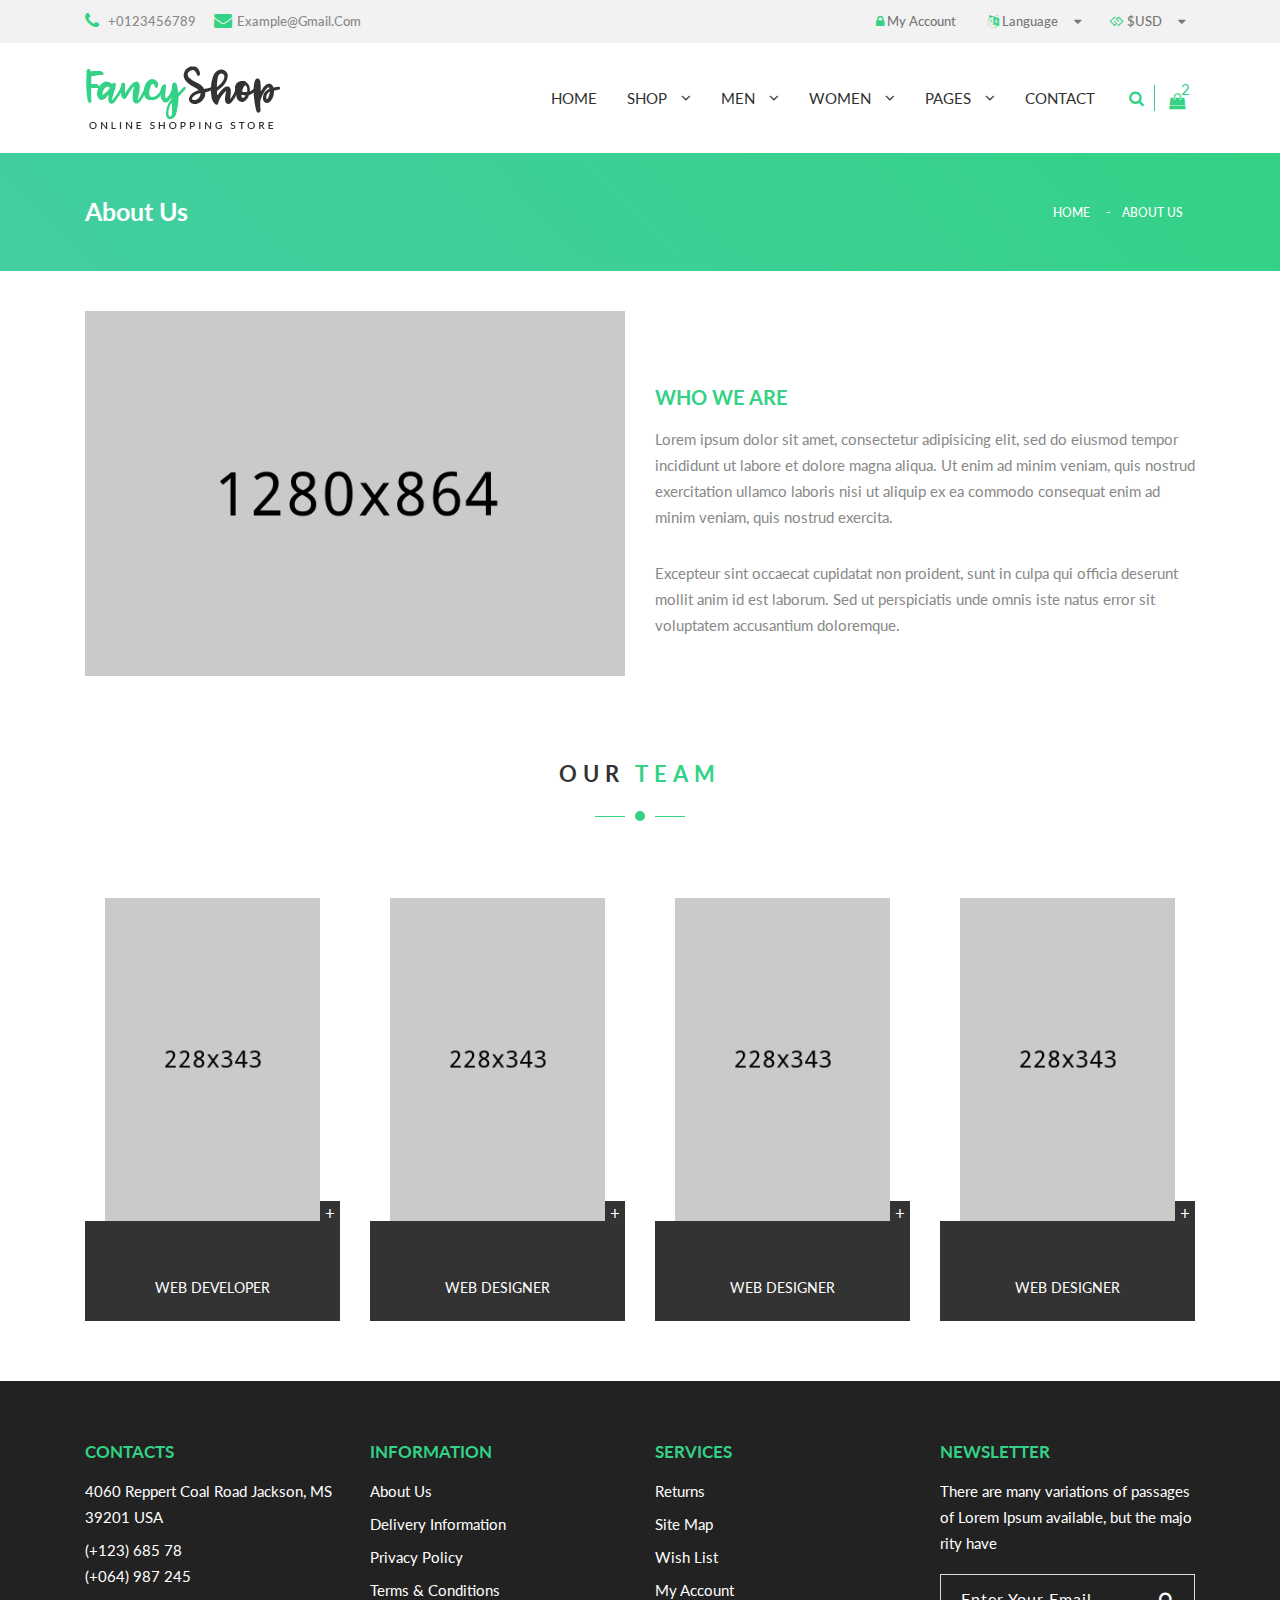
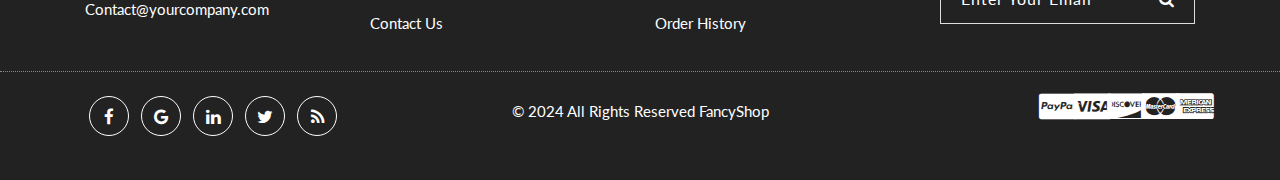
<file: about-us.html>
<!DOCTYPE HTML>
<html lang="en-US">
<head>
	<meta charset="UTF-8">
	<meta name="viewport" content="width=device-width, initial-scale=1">
	<title>About Us - FancyShop</title>
	<link href="https://fonts.googleapis.com/css?family=Lato:300,400,500,600,700,800" rel="stylesheet"> 
	<link href="https://fonts.googleapis.com/css?family=Handlee" rel="stylesheet">
	<link rel="stylesheet" href="css/animate.css" />
	<link rel="stylesheet" href="css/owl.theme.default.min.css" />
	<link rel="stylesheet" href="css/owl.carousel.min.css" />
	<link rel="stylesheet" href="css/meanmenu.min.css" />
	<link rel="stylesheet" href="css/venobox.css" />
	<link rel="stylesheet" href="css/font-awesome.css" />
	<link rel="stylesheet" href="css/bootstrap.min.css" />	
	<link rel="stylesheet" href="style.css" />
	<link rel="stylesheet" href="css/responsive.css" />
</head>
	<body>

		<!--  Start Header  -->
		<header id="header_area">
			<div class="header_top_area">
				<div class="container">
					<div class="row">
						<div class="col-xs-12 col-sm-6">
							<div class="hdr_tp_left">
								<div class="call_area">
									<span class="single_con_add"><i class="fa fa-phone"></i> +0123456789</span>
									<span class="single_con_add"><i class="fa fa-envelope"></i> example@gmail.com</span>
								</div>
							</div>
						</div>
						
						<div class="col-xs-12 col-sm-6">
							<ul class="hdr_tp_right text-right">
								<li class="account_area"><a href="login.html"><i class="fa fa-lock"></i> My Account</a></li>
								<li class="lan_area"><a href="#"><i class="fa fa-language "></i> Language <i class="fa fa-caret-down"></i></a>
									<ul class="csub-menu">
										<li><a href="#">English</a></li>
										<li><a href="#">French</a></li>
										<li><a href="#">Portuguese</a></li>
									</ul>
								</li>
								<li class="currency_area"><a href="#"><i class="fa fa-gg "></i> $USD <i class="fa fa-caret-down"></i></a>
									<ul class="csub-menu">
										<li><a href="#">€Euro</a></li>
										<li><a href="#">৳BDT</a></li>		
									</ul>								
								</li>
							</ul>
						</div>
					</div>
				</div>
			</div> <!--  HEADER START  -->
			
			<div class="header_btm_area">
				<div class="container">
					<div class="row">		
						<div class="col-xs-12 col-sm-12 col-md-3"> 
							<a class="logo" href="index.html"> <img alt="" src="img/logo.png"></a> 
						</div><!--  End Col -->
						
						<div class="col-xs-12 col-sm-12 col-md-9 text-right">
							<div class="menu_wrap">
								<div class="main-menu">
									<nav>
										<ul>
											<li><a href="index.html">home</a>					
											</li>									
											
											<li><a href="shop.html">Shop <i class="fa fa-angle-down"></i></a>
												<!-- Sub Menu -->
												<ul class="sub-menu">
													<li><a href="product-details.html">Product Details</a></li>
													<li><a href="cart.html">Cart</a></li>
													<li><a href="checkout.html">Checkout</a></li>
													<li><a href="wishlist.html">Wishlist</a></li>
												</ul>
											</li>
											<li><a href="shop.html">Men <i class="fa fa-angle-down"></i></a>
												<!-- Mega Menu -->
												<div class="mega-menu mm-4-column mm-left">
													<div class="mm-column mm-column-link float-left">
														<h3>Men</h3>
														<a href="#">Blazers</a>
														<a href="#">Jackets</a>
														<a href="#">Collections</a>
														<a href="#">T-Shirts</a>
														<a href="#">jens pant’s</a>
														<a href="#">sports shoes</a>												
													</div>
													
													<div class="mm-column mm-column-link float-left">
														<h3>Women</h3>
														<a href="#">Blazers</a>
														<a href="#">Jackets</a>
														<a href="#">Collections</a>
														<a href="#">T-Shirts</a>
														<a href="#">jens pant’s</a>
														<a href="#">sports shoes</a>												
													</div>
													
													<div class="mm-column mm-column-link float-left">
														<h3>Jackets</h3>
														<a href="#">Blazers</a>
														<a href="#">Jackets</a>
														<a href="#">Collections</a>
														<a href="#">T-Shirts</a>
														<a href="#">jens pant’s</a>
														<a href="#">sports shoes</a>	
													</div>						

													<div class="mm-column mm-column-link float-left">
														<h3>jens pant’s</h3>
														<a href="#">Blazers</a>
														<a href="#">Jackets</a>
														<a href="#">Collections</a>
														<a href="#">T-Shirts</a>
														<a href="#">jens pant’s</a>
														<a href="#">sports shoes</a>	
													</div>

												</div>
											</li>
											<li><a href="#">Women <i class="fa fa-angle-down"></i></a>
												<!-- Mega Menu -->
												<div class="mega-menu mm-3-column mm-left">
													<div class="mm-column mm-column-link float-left">
														<h3>Woment</h3>
														<a href="#">Blazers</a>
														<a href="#">Jackets</a>
														<a href="#">Collections</a>
														<a href="#">T-Shirts</a>
														<a href="#">jens pant’s</a>
														<a href="#">sports shoes</a>	
													</div>
													
													<div class="mm-column mm-column-link float-left">
														<h3>T-Shirts</h3>
														<a href="#">Blazers</a>
														<a href="#">Jackets</a>
														<a href="#">Collections</a>
														<a href="#">T-Shirts</a>
														<a href="#">jens pant’s</a>
														<a href="#">sports shoes</a>	
													</div>					

													<div class="mm-column mm-column-link float-left">
														<h3>Jackets</h3>
														<a href="#">Blazers</a>
														<a href="#">Jackets</a>
														<a href="#">Collections</a>
														<a href="#">T-Shirts</a>
														<a href="#">jens pant’s</a>
														<a href="#">sports shoes</a>	
													</div>												
				
												</div>
											</li>
											
											<li><a href="#">pages <i class="fa fa-angle-down"></i></a>
												<!-- Sub Menu -->
												<ul class="sub-menu">
													<li><a href="left-sidebar-blog.html">Left Sidebar Blog</a></li>
													<li><a href="right-sidebar-blog.html">Right Sidebar Blog</a></li>
													<li><a href="full-width-blog.html">Full Width Blog</a></li>
													<li><a href="blog-details.html">Blog Details</a></li>
													<li><a href="about-us.html">About Us</a></li>
													<li><a href="contact.html">Contact Us</a></li>
													<li><a href="404.html">404 Page</a></li>
												</ul>
											</li>
											<li><a href="contact.html">contact</a></li>
										</ul>
									</nav>
								</div> <!--  End Main Menu -->					

								<div class="mobile-menu text-right ">
									<nav>
										<ul>
											<li><a href="index.html">home</a></li>																		
											<li><a href="#">Shop</a>
												<!-- Sub Menu -->
												<ul>
													<li><a href="product-details.html">Product Details</a></li>
													<li><a href="cart.html">Cart</a></li>
													<li><a href="checkout.html">Checkout</a></li>
													<li><a href="wishlist.html">Wishlist</a></li>
												</ul>
											</li>
											<li><a href="#">Men</a>																		
												<ul>
													<li><a href="#">Blazers</a></li>
													<li><a href="#">Jackets</a></li>
													<li><a href="#">Collections</a></li>
													<li><a href="#">T-Shirts</a></li>
													<li><a href="#">jens pant’s</a></li>
													<li><a href="#">sports shoes</a></li>
												</ul>																				
											</li>
											
											<li><a href="#">Women</a>
												<ul>
													<li><a href="#">gagets</a></li>
													<li><a href="#">laptop</a></li>
													<li><a href="#">mobile</a></li>
													<li><a href="#">lifestyle</a></li>
													<li><a href="#">jens pant’s</a></li>
													<li><a href="#">sports items</a></li>
												</ul>
											</li>
										
											<li><a href="#">pages</a>											
												<ul>
													<li><a href="blog.html">Blog</a></li>
													<li><a href="blog-details.html">Blog Details</a></li>
													<li><a href="about-us.html">About Us</a></li>
													<li><a href="contact.html">Contact Us</a></li>
													<li><a href="404.html">404 Page</a></li>
												</ul>
											</li>
											<li><a href="#">contact</a></li>
										</ul>
									</nav>
								</div> <!--  End mobile-menu -->
								
								<div class="right_menu">
									<ul class="nav justify-content-end">
										<li>
											<div class="search_icon">
												<i class="fa fa-search search_btn" aria-hidden="true"></i>
												<div class="search-box">
													<form action="#" method="get">
														<div class="input-group">
															<input type="text" class="form-control"  placeholder="enter keyword"/>				
															<button type="submit" class="btn btn-default"><i class="fa fa-search"></i></button>			
														</div>
													</form>
												</div>
											</div>
										</li>
										
										<li>
											<div class="cart_menu_area">
												<div class="cart_icon">
													<a href="#"><i class="fa fa-shopping-bag " aria-hidden="true"></i></a>
													<span class="cart_number">2</span>
												</div>
												
												
												<!-- Mini Cart Wrapper -->
												<div class="mini-cart-wrapper">
													<!-- Product List -->
													<div class="mc-pro-list fix">
														<div class="mc-sin-pro fix">
															<a href="#" class="mc-pro-image float-left"><img src="img/mini-cart/1.jpg" alt="" /></a>
															<div class="mc-pro-details fix">
																<a href="#">This is Product Name</a>
																<span>1x$25.00</span>
																<a class="pro-del" href="#"><i class="fa fa-times-circle"></i></a>
															</div>
														</div>
														<div class="mc-sin-pro fix">
															<a href="#" class="mc-pro-image float-left"><img src="img/mini-cart/2.jpg" alt="" /></a>
															<div class="mc-pro-details fix">
																<a href="#">This is Product Name</a>
																<span>1x$25.00</span>
																<a class="pro-del" href="#"><i class="fa fa-times-circle"></i></a>
															</div>
														</div>
													</div>
													<!-- Sub Total -->
													<div class="mc-subtotal fix">
														<h4>Subtotal <span>$50.00</span></h4>												
													</div>
													<!-- Cart Button -->
													<div class="mc-button">
														<a href="#" class="checkout_btn">checkout</a>
													</div>
												</div>											
											</div>	
											
										</li>
									</ul>
								</div>							
							</div>
						</div><!--  End Col -->										
					</div>
				</div>
			</div>
		</header>
		<!--  End Header  -->
		
		<!-- Page item Area -->
		<div id="page_item_area">
			<div class="container">
				<div class="row">
					<div class="col-sm-6 text-left">
						<h3>About Us</h3>
					</div>		

					<div class="col-sm-6 text-right">
						<ul class="p_items">
							<li><a href="#">home</a></li>
							<li><span>About Us</span></li>
						</ul>					
					</div>	
				</div>
			</div>
		</div>
		
	<!-- About Page -->
	
	<div class="about_page_area fix">
		<div class="container">
			<div class="row about_inner">
				<div class="about_img_area col-lg-6 col-md-12 col-xs-12">
					<div data-video="NrmMk1Myrxc" id="video">
					  <img src="img/screenshot.jpg" alt="Video Screenshot">
					</div>
				</div>
				
				<div class="about_content_area col-lg-6  col-md-12 col-xs-12">
					<h2>Who we are</h2>
					<p>Lorem ipsum dolor sit amet, consectetur adipisicing elit, sed do eiusmod tempor incididunt ut labore et dolore magna aliqua. Ut enim ad minim veniam, quis nostrud exercitation ullamco laboris nisi ut aliquip ex ea commodo consequat enim ad minim veniam, quis nostrud exercita.</p>
					<p>Excepteur sint occaecat cupidatat non proident, sunt in culpa qui officia deserunt mollit anim id est laborum. Sed ut perspiciatis unde omnis iste natus error sit voluptatem accusantium doloremque.</p>
				</div>
				
			</div>
			
			<div class="team_area">
				<div class="row">
					<div class="col-md-12 text-center">
						<div class="section_title">							
							<h2>Our <span>Team</span></h2>
							<div class="divider"></div>
						</div>
					</div>
				</div>	

				<div class="row">
					<div class="col-lg-3 col-md-4 col-sm-6">
						<div class="our-team">
							<div class="pic">
								<img src="img/team/1.jpg" alt="">
							</div>
							<div class="team-content">
								<h3 class="title">Williamson</h3>
								<span class="post">web developer</span>
								<ul class="social">
									<li><a href="#"><i class="fa fa-facebook"></i></a></li>
									<li><a href="#"><i class="fa fa-twitter"></i></a></li>
									<li><a href="#"><i class="fa fa-google-plus"></i></a></li>
									<li><a href="#"><i class="fa fa-linkedin"></i></a></li>
								</ul>
							</div>
						</div>
					</div><!-- End Col -->

					<div class="col-lg-3 col-md-4 col-sm-6">
						<div class="our-team">
							<div class="pic">
								<img src="img/team/2.jpg" alt="">
							</div>
							<div class="team-content">
								<h3 class="title">kristina</h3>
								<span class="post">Web Designer</span>
								<ul class="social">
									<li><a href="#"><i class="fa fa-facebook"></i></a></li>
									<li><a href="#"><i class="fa fa-twitter"></i></a></li>
									<li><a href="#"><i class="fa fa-google-plus"></i></a></li>
									<li><a href="#"><i class="fa fa-linkedin"></i></a></li>
								</ul>
							</div>
						</div>
					</div><!-- End Col -->				

					<div class="col-lg-3 col-md-4 col-sm-6">
						<div class="our-team">
							<div class="pic">
								<img src="img/team/3.jpg" alt="">
							</div>
							<div class="team-content">
								<h3 class="title">Steve Thomas</h3>
								<span class="post">Web Designer</span>
								<ul class="social">
									<li><a href="#"><i class="fa fa-facebook"></i></a></li>
									<li><a href="#"><i class="fa fa-twitter"></i></a></li>
									<li><a href="#"><i class="fa fa-google-plus"></i></a></li>
									<li><a href="#"><i class="fa fa-linkedin"></i></a></li>
								</ul>
							</div>
						</div>
					</div><!-- End Col -->			
					
					<div class="col-lg-3 col-md-4 col-sm-6">
						<div class="our-team">
							<div class="pic">
								<img src="img/team/4.jpg" alt="">
							</div>
							<div class="team-content">
								<h3 class="title">Miranda joy</h3>
								<span class="post">Web Designer</span>
								<ul class="social">
									<li><a href="#"><i class="fa fa-facebook"></i></a></li>
									<li><a href="#"><i class="fa fa-twitter"></i></a></li>
									<li><a href="#"><i class="fa fa-google-plus"></i></a></li>
									<li><a href="#"><i class="fa fa-linkedin"></i></a></li>
								</ul>
							</div>
						</div>
					</div><!-- End Col -->
					
				</div>				
				
			</div>
		</div>
	</div>


        
		

		<!--  FOOTER START  -->
		<footer class="footer_area">
			<div class="container">
				<div class="row">				
					<div class="col-md-3 col-sm-6">
						<div class="single_ftr">
							<h4 class="sf_title">Contacts</h4>
							<ul>
								<li>4060 Reppert Coal Road Jackson, MS 39201 USA</li>
								<li>(+123) 685 78 <br> (+064) 987 245</li>
								<li>Contact@yourcompany.com</li>
							</ul>
						</div>
					</div> <!--  End Col -->
					
					<div class="col-md-3 col-sm-6">
						<div class="single_ftr">
							<h4 class="sf_title">Information</h4>
							<ul>
								<li><a href="#">About Us</a></li>
								<li><a href="#">Delivery Information</a></li>
								<li><a href="#">Privacy Policy</a></li>
								<li><a href="#">Terms & Conditions</a></li>
								<li><a href="#">Contact Us</a></li>
							</ul>
						</div>
					</div> <!--  End Col -->
					
					<div class="col-md-3 col-sm-6">
						<div class="single_ftr">
							<h4 class="sf_title">Services</h4>
							<ul>
								<li><a href="#">Returns</a></li>
								<li><a href="#">Site Map</a></li>
								<li><a href="#">Wish List</a></li>
								<li><a href="#">My Account</a></li>
								<li><a href="#">Order History</a></li>
							</ul>
						</div>
					</div> <!--  End Col -->	
					
					<div class="col-md-3 col-sm-6">
						<div class="single_ftr">
							<h4 class="sf_title">Newsletter</h4>
							<div class="newsletter_form">
								<p>There are many variations of passages of Lorem Ipsum available, but the majority have </p>
								<form method="post" class="form-inline">				
									<input name="EMAIL" id="email" placeholder="Enter Your Email" class="form-control" type="email">
									<button type="submit" class="btn btn-default"><i class="fa fa-search"></i></button>
								</form>
							</div>
						</div>
					</div> <!--  End Col -->
					
				</div>
			</div>
	
		
			<div class="ftr_btm_area">
				<div class="container">
					<div class="row">
						<div class="col-sm-4">
							<div class="ftr_social_icon">
								<ul>
									<li><a href="#"><i class="fa fa-facebook"></i></a></li>
									<li><a href="#"><i class="fa fa-google"></i></a></li>
									<li><a href="#"><i class="fa fa-linkedin"></i></a></li>
									<li><a href="#"><i class="fa fa-twitter"></i></a></li>
									<li><a href="#"><i class="fa fa-rss"></i></a></li>
								</ul>
							</div>
						</div>
						<div class="col-sm-4">
							<p class="copyright_text text-center">&copy; 2024 All Rights Reserved FancyShop</p>
						</div>
						
						<div class="col-sm-4">
							<div class="payment_mthd_icon text-right">
								<ul>
									<li><i class="fa fa-cc-paypal"></i></li>
									<li><i class="fa fa-cc-visa"></i></li>
									<li><i class="fa fa-cc-discover"></i></li>
									<li><i class="fa fa-cc-mastercard"></i></li>
									<li><i class="fa fa-cc-amex"></i></li>
								</ul>
							</div>
						</div>
					</div>
				</div>
			</div>
		</footer>
		<!--  FOOTER END  -->

		<script src="js/vendor/jquery-1.12.4.min.js"></script>
		<script src="js/bootstrap.min.js"></script>
		<script src="js/jquery.meanmenu.min.js"></script>
		<script src="js/jquery.mixitup.js"></script>
		<script src="js/jquery.counterup.min.js"></script>
		<script src="js/waypoints.min.js"></script>
		<script src="js/wow.min.js"></script>
		<script src="js/venobox.min.js"></script>
		<script src="js/owl.carousel.min.js"></script>
		<script src="js/simplePlayer.js"></script>
		<script src="js/main.js"></script>
	</body>
</html>
</file>
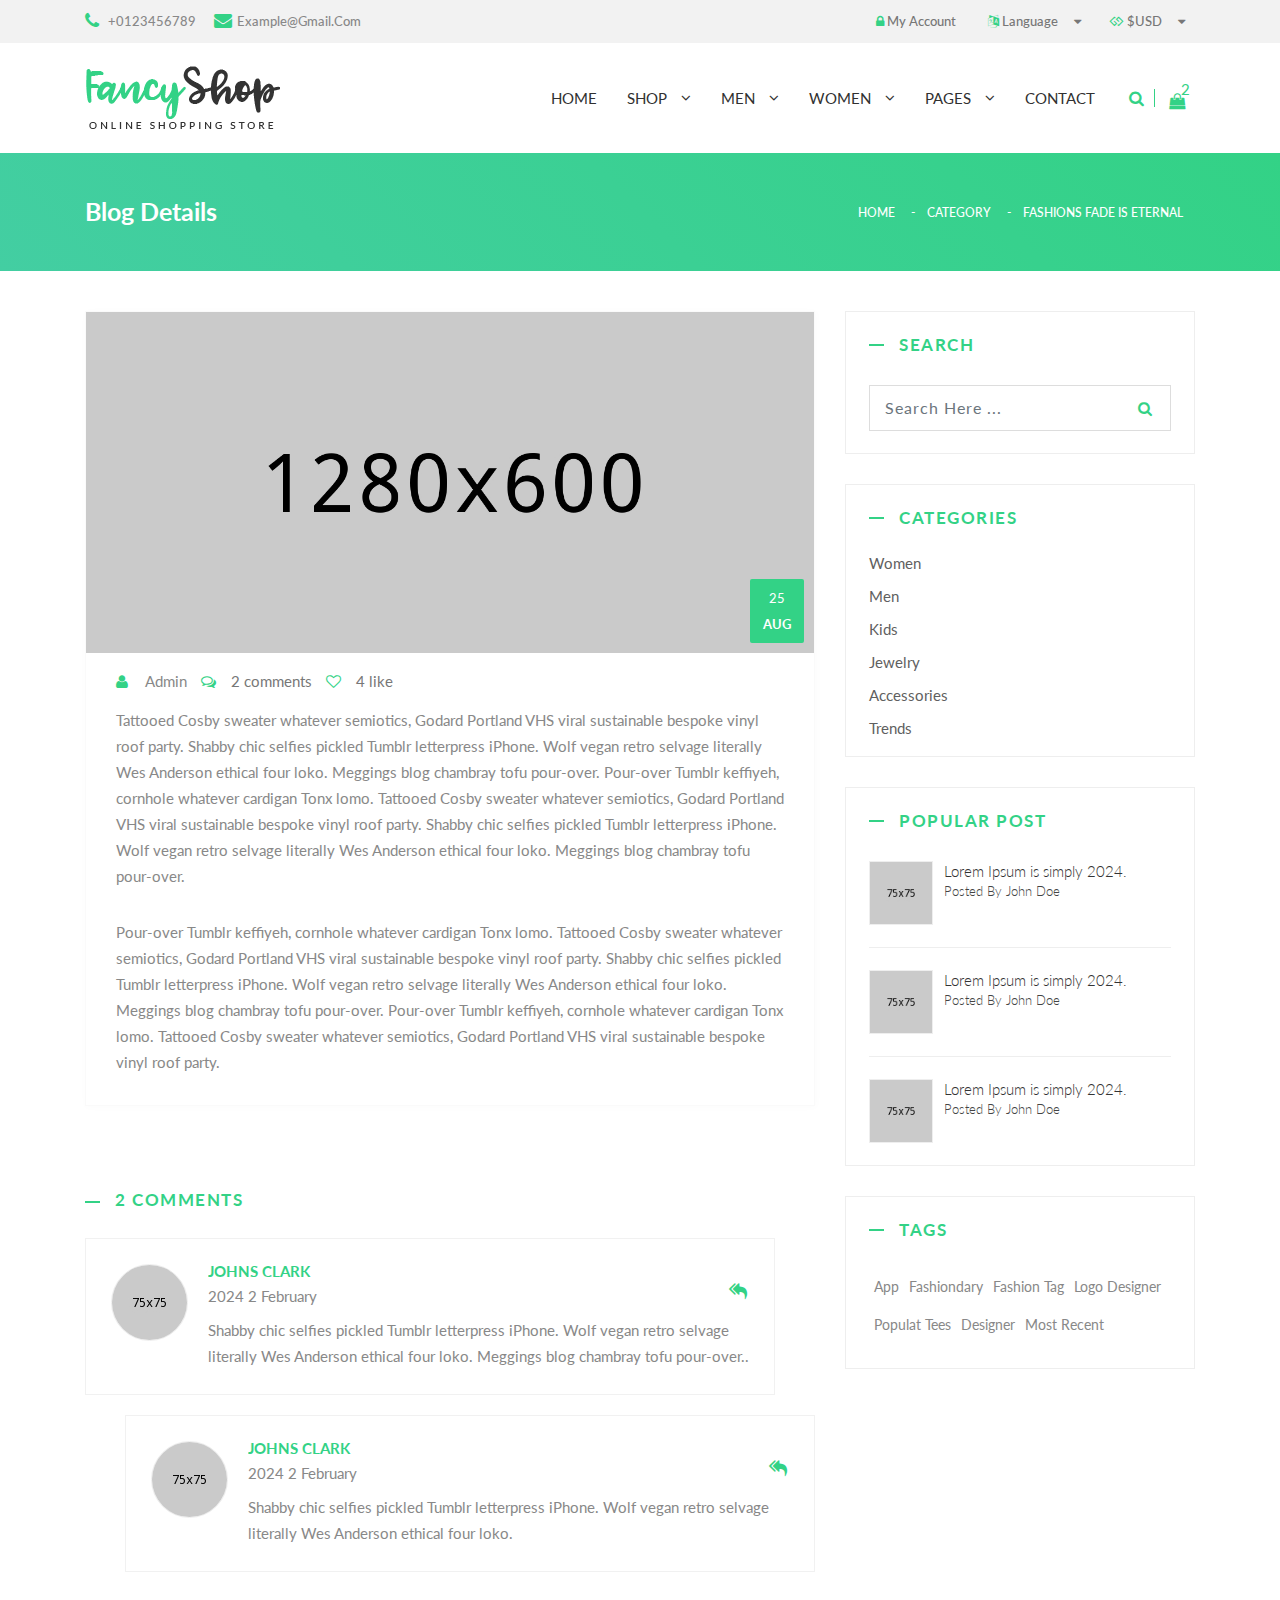
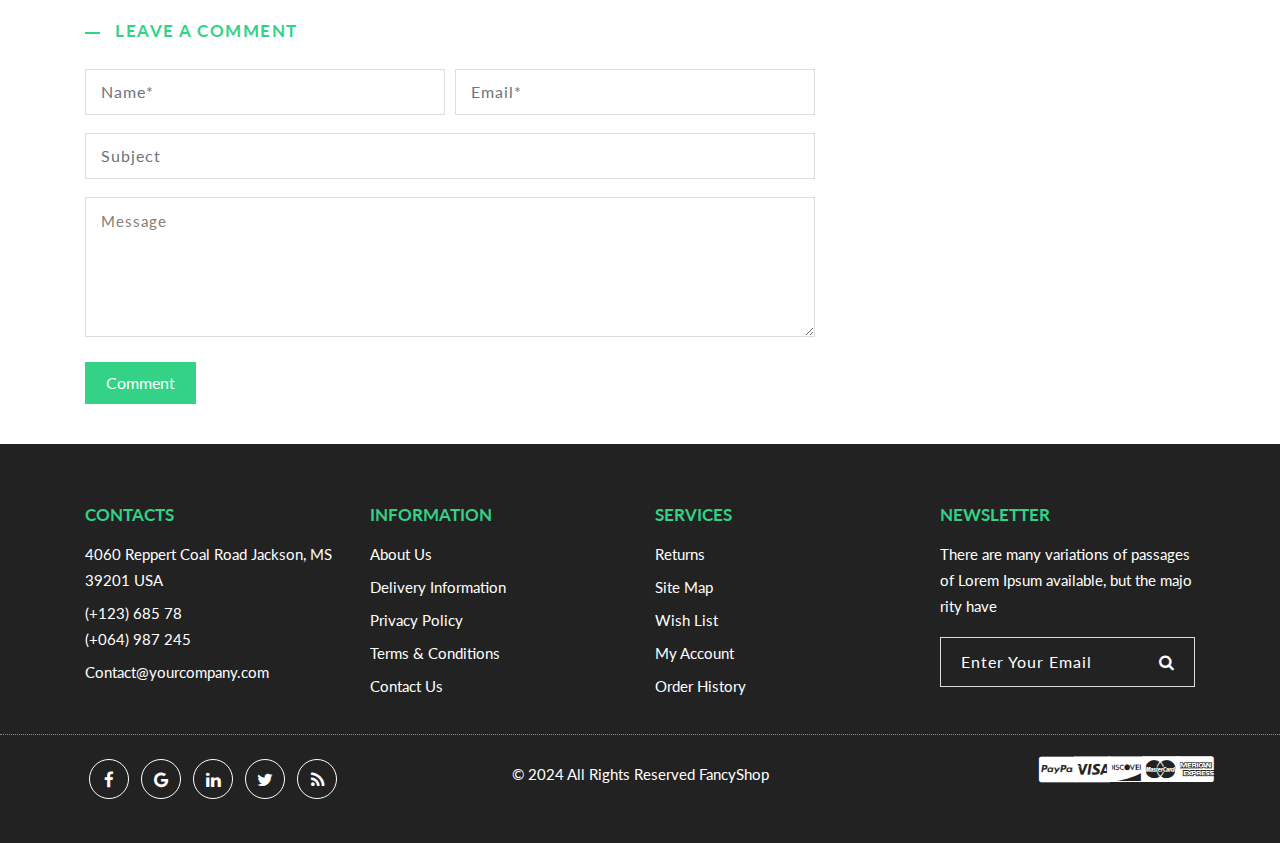
<file: blog-details.html>
<!DOCTYPE HTML>
<html lang="en-US">
<head>
	<meta charset="UTF-8">
	<meta name="viewport" content="width=device-width, initial-scale=1">
	<title>Blog Details - FancyShop</title>
	<link href="https://fonts.googleapis.com/css?family=Lato:300,400,500,600,700,800" rel="stylesheet"> 
	<link rel="stylesheet" href="css/animate.css" />
	<link rel="stylesheet" href="css/owl.theme.default.min.css" />
	<link rel="stylesheet" href="css/owl.carousel.min.css" />
	<link rel="stylesheet" href="css/meanmenu.min.css" />
	<link rel="stylesheet" href="css/venobox.css" />
	<link rel="stylesheet" href="css/font-awesome.css" />
	<link rel="stylesheet" href="css/bootstrap.min.css" />	
	<link rel="stylesheet" href="style.css" />
	<link rel="stylesheet" href="css/responsive.css" />
</head>
	<body>

		<!--  Start Header  -->
		<header id="header_area">
			<div class="header_top_area">
				<div class="container">
					<div class="row">
						<div class="col-xs-12 col-sm-6">
							<div class="hdr_tp_left">
								<div class="call_area">
									<span class="single_con_add"><i class="fa fa-phone"></i> +0123456789</span>
									<span class="single_con_add"><i class="fa fa-envelope"></i> example@gmail.com</span>
								</div>
							</div>
						</div>
						
						<div class="col-xs-12 col-sm-6">
							<ul class="hdr_tp_right text-right">
								<li class="account_area"><a href="login.html"><i class="fa fa-lock"></i> My Account</a></li>
								<li class="lan_area"><a href="#"><i class="fa fa-language "></i> Language <i class="fa fa-caret-down"></i></a>
									<ul class="csub-menu">
										<li><a href="#">English</a></li>
										<li><a href="#">French</a></li>
										<li><a href="#">Portuguese</a></li>
										<li><a href="#">Arabic</a></li>
										<li><a href="#">German</a></li>
		
									</ul>
								</li>
								<li class="currency_area"><a href="#"><i class="fa fa-gg "></i> $USD <i class="fa fa-caret-down"></i></a>
									<ul class="csub-menu">
										<li><a href="#">€Euro</a></li>
										<li><a href="#">৳BDT</a></li>		
									</ul>								
								</li>
							</ul>
						</div>
					</div>
				</div>
			</div> <!--  HEADER START  -->
			
			<div class="header_btm_area">
				<div class="container">
					<div class="row">		
						<div class="col-xs-12 col-sm-12 col-md-3"> 
							<a class="logo" href="index.html"> <img alt="" src="img/logo.png"></a> 
						</div><!--  End Col -->
						
						<div class="col-xs-12 col-sm-12 col-md-9 text-right">
							<div class="menu_wrap">
								<div class="main-menu">
									<nav>
										<ul>
											<li><a href="index.html">home</a>					
											</li>									
											
											<li><a href="shop.html">Shop <i class="fa fa-angle-down"></i></a>
												<!-- Sub Menu -->
												<ul class="sub-menu">
													<li><a href="product-details.html">Product Details</a></li>
													<li><a href="cart.html">Cart</a></li>
													<li><a href="checkout.html">Checkout</a></li>
													<li><a href="wishlist.html">Wishlist</a></li>
												</ul>
											</li>
											<li><a href="shop.html">Men <i class="fa fa-angle-down"></i></a>
												<!-- Mega Menu -->
												<div class="mega-menu mm-4-column mm-left">
													<div class="mm-column mm-column-link float-left">
														<h3>Men</h3>
														<a href="#">Blazers</a>
														<a href="#">Jackets</a>
														<a href="#">Collections</a>
														<a href="#">T-Shirts</a>
														<a href="#">jens pant’s</a>
														<a href="#">sports shoes</a>												
													</div>
													
													<div class="mm-column mm-column-link float-left">
														<h3>Women</h3>
														<a href="#">Blazers</a>
														<a href="#">Jackets</a>
														<a href="#">Collections</a>
														<a href="#">T-Shirts</a>
														<a href="#">jens pant’s</a>
														<a href="#">sports shoes</a>												
													</div>
													
													<div class="mm-column mm-column-link float-left">
														<h3>Jackets</h3>
														<a href="#">Blazers</a>
														<a href="#">Jackets</a>
														<a href="#">Collections</a>
														<a href="#">T-Shirts</a>
														<a href="#">jens pant’s</a>
														<a href="#">sports shoes</a>	
													</div>						

													<div class="mm-column mm-column-link float-left">
														<h3>jens pant’s</h3>
														<a href="#">Blazers</a>
														<a href="#">Jackets</a>
														<a href="#">Collections</a>
														<a href="#">T-Shirts</a>
														<a href="#">jens pant’s</a>
														<a href="#">sports shoes</a>	
													</div>

												</div>
											</li>
											<li><a href="#">Women <i class="fa fa-angle-down"></i></a>
												<!-- Mega Menu -->
												<div class="mega-menu mm-3-column mm-left">
													<div class="mm-column mm-column-link float-left">
														<h3>Woment</h3>
														<a href="#">Blazers</a>
														<a href="#">Jackets</a>
														<a href="#">Collections</a>
														<a href="#">T-Shirts</a>
														<a href="#">jens pant’s</a>
														<a href="#">sports shoes</a>	
													</div>
													
													<div class="mm-column mm-column-link float-left">
														<h3>T-Shirts</h3>
														<a href="#">Blazers</a>
														<a href="#">Jackets</a>
														<a href="#">Collections</a>
														<a href="#">T-Shirts</a>
														<a href="#">jens pant’s</a>
														<a href="#">sports shoes</a>	
													</div>					

													<div class="mm-column mm-column-link float-left">
														<h3>Jackets</h3>
														<a href="#">Blazers</a>
														<a href="#">Jackets</a>
														<a href="#">Collections</a>
														<a href="#">T-Shirts</a>
														<a href="#">jens pant’s</a>
														<a href="#">sports shoes</a>	
													</div>												
				
												</div>
											</li>
											
											<li><a href="#">pages <i class="fa fa-angle-down"></i></a>
												<!-- Sub Menu -->
												<ul class="sub-menu">
													<li><a href="left-sidebar-blog.html">Left Sidebar Blog</a></li>
													<li><a href="right-sidebar-blog.html">Right Sidebar Blog</a></li>
													<li><a href="full-width-blog.html">Full Width Blog</a></li>
													<li><a href="blog-details.html">Blog Details</a></li>
													<li><a href="about-us.html">About Us</a></li>
													<li><a href="contact.html">Contact Us</a></li>
													<li><a href="404.html">404 Page</a></li>
												</ul>
											</li>
											<li><a href="contact.html">contact</a></li>
										</ul>
									</nav>
								</div> <!--  End Main Menu -->					

								<div class="mobile-menu text-right ">
									<nav>
										<ul>
											<li><a href="index.html">home</a></li>																		
											<li><a href="#">Shop</a>
												<!-- Sub Menu -->
												<ul>
													<li><a href="product-details.html">Product Details</a></li>
													<li><a href="cart.html">Cart</a></li>
													<li><a href="checkout.html">Checkout</a></li>
													<li><a href="wishlist.html">Wishlist</a></li>
												</ul>
											</li>
											<li><a href="#">Men</a>																		
												<ul>
													<li><a href="#">Blazers</a></li>
													<li><a href="#">Jackets</a></li>
													<li><a href="#">Collections</a></li>
													<li><a href="#">T-Shirts</a></li>
													<li><a href="#">jens pant’s</a></li>
													<li><a href="#">sports shoes</a></li>
												</ul>																				
											</li>
											
											<li><a href="#">Women</a>
												<ul>
													<li><a href="#">gagets</a></li>
													<li><a href="#">laptop</a></li>
													<li><a href="#">mobile</a></li>
													<li><a href="#">lifestyle</a></li>
													<li><a href="#">jens pant’s</a></li>
													<li><a href="#">sports items</a></li>
												</ul>
											</li>
										
											<li><a href="#">pages</a>											
												<ul>
													<li><a href="blog.html">Blog</a></li>
													<li><a href="blog-details.html">Blog Details</a></li>
													<li><a href="about-us.html">About Us</a></li>
													<li><a href="contact.html">Contact Us</a></li>
													<li><a href="404.html">404 Page</a></li>
												</ul>
											</li>
											<li><a href="#">contact</a></li>
										</ul>
									</nav>
								</div> <!--  End mobile-menu -->
								
								<div class="right_menu">
									<ul class="nav justify-content-end">
										<li>
											<span class="search_icon">
												<i class="fa fa-search search_btn" aria-hidden="true"></i>
												<div class="search-box">
													<form method="get" action="">
														<div class="input-group">
															<input type="text" class="form-control"  placeholder="enter keyword"/>				
															<button type="submit" class="btn btn-default"><i class="fa fa-search"></i></button>			
														</div>
													</form>
												</div>
											</span>
										</li>
										
										<li>
											<div class="cart_menu_area">
												<div class="cart_icon">
													<a href="#"><i class="fa fa-shopping-bag " aria-hidden="true"></i></a>
													<span class="cart_number">2</span>
												</div>
												
												
												<!-- Mini Cart Wrapper -->
												<div class="mini-cart-wrapper">
													<!-- Product List -->
													<div class="mc-pro-list fix">
														<div class="mc-sin-pro fix">
															<a href="#" class="mc-pro-image float-left"><img src="img/mini-cart/1.jpg" alt="" /></a>
															<div class="mc-pro-details fix">
																<a href="#">This is Product Name</a>
																<span>1x$25.00</span>
																<a class="pro-del" href="#"><i class="fa fa-times-circle"></i></a>
															</div>
														</div>
														<div class="mc-sin-pro fix">
															<a href="#" class="mc-pro-image float-left"><img src="img/mini-cart/2.jpg" alt="" /></a>
															<div class="mc-pro-details fix">
																<a href="#">This is Product Name</a>
																<span>1x$25.00</span>
																<a class="pro-del" href="#"><i class="fa fa-times-circle"></i></a>
															</div>
														</div>
													</div>
													<!-- Sub Total -->
													<div class="mc-subtotal fix">
														<h4>Subtotal <span>$50.00</span></h4>												
													</div>
													<!-- Cart Button -->
													<div class="mc-button">
														<a href="#" class="checkout_btn">checkout</a>
													</div>
												</div>											
											</div>	
											
										</li>
									</ul>
								</div>							
							</div>
						</div><!--  End Col -->										
					</div>
				</div>
			</div>
		</header>
		<!--  End Header  -->
		
		<!-- Page item Area -->
		<div id="page_item_area">
			<div class="container">
				<div class="row">
					<div class="col-sm-6 text-left">
						<h3>Blog Details</h3>
					</div>		

					<div class="col-sm-6 text-right">
						<ul class="p_items">
							<li><a href="#">home</a></li>
							<li><a href="#">category</a></li>
							<li><span>Fashions fade is eternal</span></li>
						</ul>					
					</div>	
				</div>
			</div>
		</div>
				
		<!-- Blog Details Page -->
		<div id="blog_page_area">
			<div class="container">
				<div class="row">					
					<div class="col-md-8 col-xs-12">
						<!-- Single blog -->
						<div class="single_blog">								
							<div class="single_blog_img">
								<img src="img/blog/1-full.jpg" alt="">
								<div class="blog_date text-center">
									<div class="bd_day"> 25</div>
									<div class="bd_month">Aug</div>
								</div>
							</div>
						
								<div class="blog_content ">
									<ul class="post-bar">
										<li><i class="fa fa-user"></i> Admin</li>									
										<li><i class="fa fa-comments-o"></i> <a href="#">2 comments</a></li>
										<li><i class="fa fa-heart-o"></i> <a href="#">4 like</a></li>
									</ul>
									<p class="blog_dtls_page">Tattooed Cosby sweater whatever semiotics, Godard Portland VHS viral sustainable bespoke vinyl roof party. Shabby chic selfies pickled Tumblr letterpress iPhone. Wolf vegan retro selvage literally Wes Anderson ethical four loko. Meggings blog chambray tofu pour-over. Pour-over Tumblr keffiyeh, cornhole whatever cardigan Tonx lomo. Tattooed Cosby sweater whatever semiotics, Godard Portland VHS viral sustainable bespoke vinyl roof party. Shabby chic selfies pickled Tumblr letterpress iPhone. Wolf vegan retro selvage literally Wes Anderson ethical four loko. Meggings blog chambray tofu pour-over.</p>
									<p class="blog_dtls_page bdp_mrgntp">Pour-over Tumblr keffiyeh, cornhole whatever cardigan Tonx lomo. Tattooed Cosby sweater whatever semiotics, Godard Portland VHS viral sustainable bespoke vinyl roof party. Shabby chic selfies pickled Tumblr letterpress iPhone. Wolf vegan retro selvage literally Wes Anderson ethical four loko. Meggings blog chambray tofu pour-over. Pour-over Tumblr keffiyeh, cornhole whatever cardigan Tonx lomo. Tattooed Cosby sweater whatever semiotics, Godard Portland VHS viral sustainable bespoke vinyl roof party.</p>
								</div>							
						</div>		
						<!-- End Single blog -->
						
						<!-- Blog Comments -->
						<div class="row">
							<div class="col-md-12">
								<div class="blog_comment_area">
									<h2 class="comments-title">2 Comments</h2>
									<!-- Blog Comments List -->
									<ul class="comment_inner fix">
										<li>
											<div class="single_cmnt fix">
												<div class="blog_cmnt_img"><img src="img/comment/1.jpg" alt="" /></div>
												<div class="cmnt_content fix">
													<h4>Johns Clark</h4>
													<div class="com_date">2024 2 February</div>
													<a href="#"><i class="fa fa-reply-all"></i></a>
													<p>Shabby chic selfies pickled Tumblr letterpress iPhone. Wolf vegan retro selvage literally Wes Anderson ethical four loko. Meggings blog chambray tofu pour-over..</p>
												</div>
											</div>
											<ul>
												<li>
												<div class="single_cmnt fix">
													<div class="blog_cmnt_img"><img src="img/comment/2.jpg" alt="" /></div>
													<div class="cmnt_content fix">
														<h4>Johns Clark</h4>
														<div class="com_date">2024 2 February</div>
														<a href="#"><i class="fa fa-reply-all"></i></a>
														<p>Shabby chic selfies pickled Tumblr letterpress iPhone. Wolf vegan retro selvage literally Wes Anderson ethical four loko.</p>
													</div>
												</div>
												</li>
											</ul>
										</li>
									</ul>
								</div>
							</div>
							

							<div class="col-md-12">
								<!-- Blog Comments Form -->
								<div class="blog_cmnt_form fix text-left">
									<h2 id="reply-title">LEAVE A COMMENT</h2>
									<form action="#">
										<div class="form-row">
											<div class="col-sm-6">
												<div class="input-area"><input type="text" class="form-control" placeholder="Name*" /></div>												
											</div>	

											<div class="col-sm-6">
												<div class="input-area"><input type="text" class="form-control" placeholder="Email*" /></div>							
											</div>
										</div>
										<div class="input-area"><input type="text" class="form-control" placeholder="Subject" /></div>
										<div class="input-area"><textarea name="message" placeholder="Message"></textarea></div>
										<input class="btn border-btn" type="submit" value="Comment" />
									
									</form>
								</div>				
							</div>
											
						</div>
					</div>
				
					<!-- Blog Sidebar -->
					<div class="col-md-4 col-xs-12">							
						<div class="single_sidebar search_widget">
							<h3 class="sdbr_title">Search</h3>
							<div class="sdbr_inner">
								<form class="search_form" method="post" action="#">
									<input type="text" class="form-control search_input" name="s" id="s" placeholder="Search Here ...">
									<button type="submit" class="search_button"><i class="fa fa-search"></i></button>
								</form>
							</div>
						</div>
						
						<div class="single_sidebar category">
							<h3 class="sdbr_title">categories</h3>
							<div class="sdbr_inner">
							<!-- treeview start -->
								<ul>
									<li><a href="#">Women</a></li>
									<li><a href="#">Men</a></li>
									<li><a href="#">Kids</a></li>
									<li><a href="#">Jewelry</a></li>
									<li><a href="#">Accessories</a></li>
									<li><a href="#">Trends</a></li>
								</ul>
							</div>
						</div>

						<div class="single_sidebar popular_post">
							<h3 class="sdbr_title">popular post</h3>
							<div class="sdbr_inner">
								<div class="single_popular_post fix">
									<a href="#" class="spp_img"><img src="img/sidebar/1.jpg" alt="" /></a>
									<div class="spp_text fix">
										<a href="#">Lorem Ipsum is simply 2024.</a>
										<p>Posted By John Doe</p>
									</div>
								</div>
								<div class="single_popular_post fix">
									<a href="#" class="spp_img"><img src="img/sidebar/2.jpg" alt="" /></a>
									<div class="spp_text fix">
										<a href="#">Lorem Ipsum is simply 2024.</a>
										<p>Posted By John Doe</p>
									</div>
								</div>
								<div class="single_popular_post fix">
									<a href="#" class="spp_img"><img src="img/sidebar/3.jpg" alt="" /></a>
									<div class="spp_text fix">
										<a href="#">Lorem Ipsum is simply 2024.</a>
										<p>Posted By John Doe</p>
									</div>
								</div>
							</div>
						</div>
											
						<div class="single_sidebar tags fix">
							<h3 class="sdbr_title">tags</h3>
							<div class="sdbr_inner">
								<a href="#">App</a>
								<a href="#">Fashiondary</a>
								<a href="#">Fashion Tag</a>
								<a href="#">Logo Designer</a>
								<a href="#">Populat Tees</a>
								<a href="#">Designer</a>
								<a href="#">Most Recent</a>
							</div>
						</div>
					</div><!-- End Blog Sidebar -->
					
				</div>					
			</div>
		</div>

		<!--  FOOTER START  -->
		<footer class="footer_area">
			<div class="container">
				<div class="row">				
					<div class="col-md-3 col-sm-6">
						<div class="single_ftr">
							<h4 class="sf_title">Contacts</h4>
							<ul>
								<li>4060 Reppert Coal Road Jackson, MS 39201 USA</li>
								<li>(+123) 685 78 <br> (+064) 987 245</li>
								<li>Contact@yourcompany.com</li>
							</ul>
						</div>
					</div> <!--  End Col -->
					
					<div class="col-md-3 col-sm-6">
						<div class="single_ftr">
							<h4 class="sf_title">Information</h4>
							<ul>
								<li><a href="#">About Us</a></li>
								<li><a href="#">Delivery Information</a></li>
								<li><a href="#">Privacy Policy</a></li>
								<li><a href="#">Terms & Conditions</a></li>
								<li><a href="#">Contact Us</a></li>
							</ul>
						</div>
					</div> <!--  End Col -->
					
					<div class="col-md-3 col-sm-6">
						<div class="single_ftr">
							<h4 class="sf_title">Services</h4>
							<ul>
								<li><a href="#">Returns</a></li>
								<li><a href="#">Site Map</a></li>
								<li><a href="#">Wish List</a></li>
								<li><a href="#">My Account</a></li>
								<li><a href="#">Order History</a></li>
							</ul>
						</div>
					</div> <!--  End Col -->	
					
					<div class="col-md-3 col-sm-6">
						<div class="single_ftr">
							<h4 class="sf_title">Newsletter</h4>
							<div class="newsletter_form">
								<p>There are many variations of passages of Lorem Ipsum available, but the majority have </p>
								<form method="post" class="form-inline">				
									<input name="EMAIL" id="email" placeholder="Enter Your Email" class="form-control" type="email">
									<button type="submit" class="btn btn-default"><i class="fa fa-search"></i></button>
								</form>
							</div>
						</div>
					</div> <!--  End Col -->
					
				</div>
			</div>
	
		
			<div class="ftr_btm_area">
				<div class="container">
					<div class="row">
						<div class="col-sm-4">
							<div class="ftr_social_icon">
								<ul>
									<li><a href="#"><i class="fa fa-facebook"></i></a></li>
									<li><a href="#"><i class="fa fa-google"></i></a></li>
									<li><a href="#"><i class="fa fa-linkedin"></i></a></li>
									<li><a href="#"><i class="fa fa-twitter"></i></a></li>
									<li><a href="#"><i class="fa fa-rss"></i></a></li>
								</ul>
							</div>
						</div>
						<div class="col-sm-4">
							<p class="copyright_text text-center">&copy; 2024 All Rights Reserved FancyShop</p>
						</div>
						
						<div class="col-sm-4">
							<div class="payment_mthd_icon text-right">
								<ul>
									<li><i class="fa fa-cc-paypal"></i></li>
									<li><i class="fa fa-cc-visa"></i></li>
									<li><i class="fa fa-cc-discover"></i></li>
									<li><i class="fa fa-cc-mastercard"></i></li>
									<li><i class="fa fa-cc-amex"></i></li>
								</ul>
							</div>
						</div>
					</div>
				</div>
			</div>
		</footer>
		<!--  FOOTER END  -->

		<script src="js/vendor/jquery-1.12.4.min.js"></script>
		<script src="js/bootstrap.min.js"></script>
		<script src="js/jquery.meanmenu.min.js"></script>
		<script src="js/jquery.mixitup.js"></script>
		<script src="js/jquery.counterup.min.js"></script>
		<script src="js/waypoints.min.js"></script>
		<script src="js/wow.min.js"></script>
		<script src="js/venobox.min.js"></script>
		<script src="js/owl.carousel.min.js"></script>
		<script src="js/simplePlayer.js"></script>
		<script src="js/main.js"></script>
	</body>
</html>
</file>
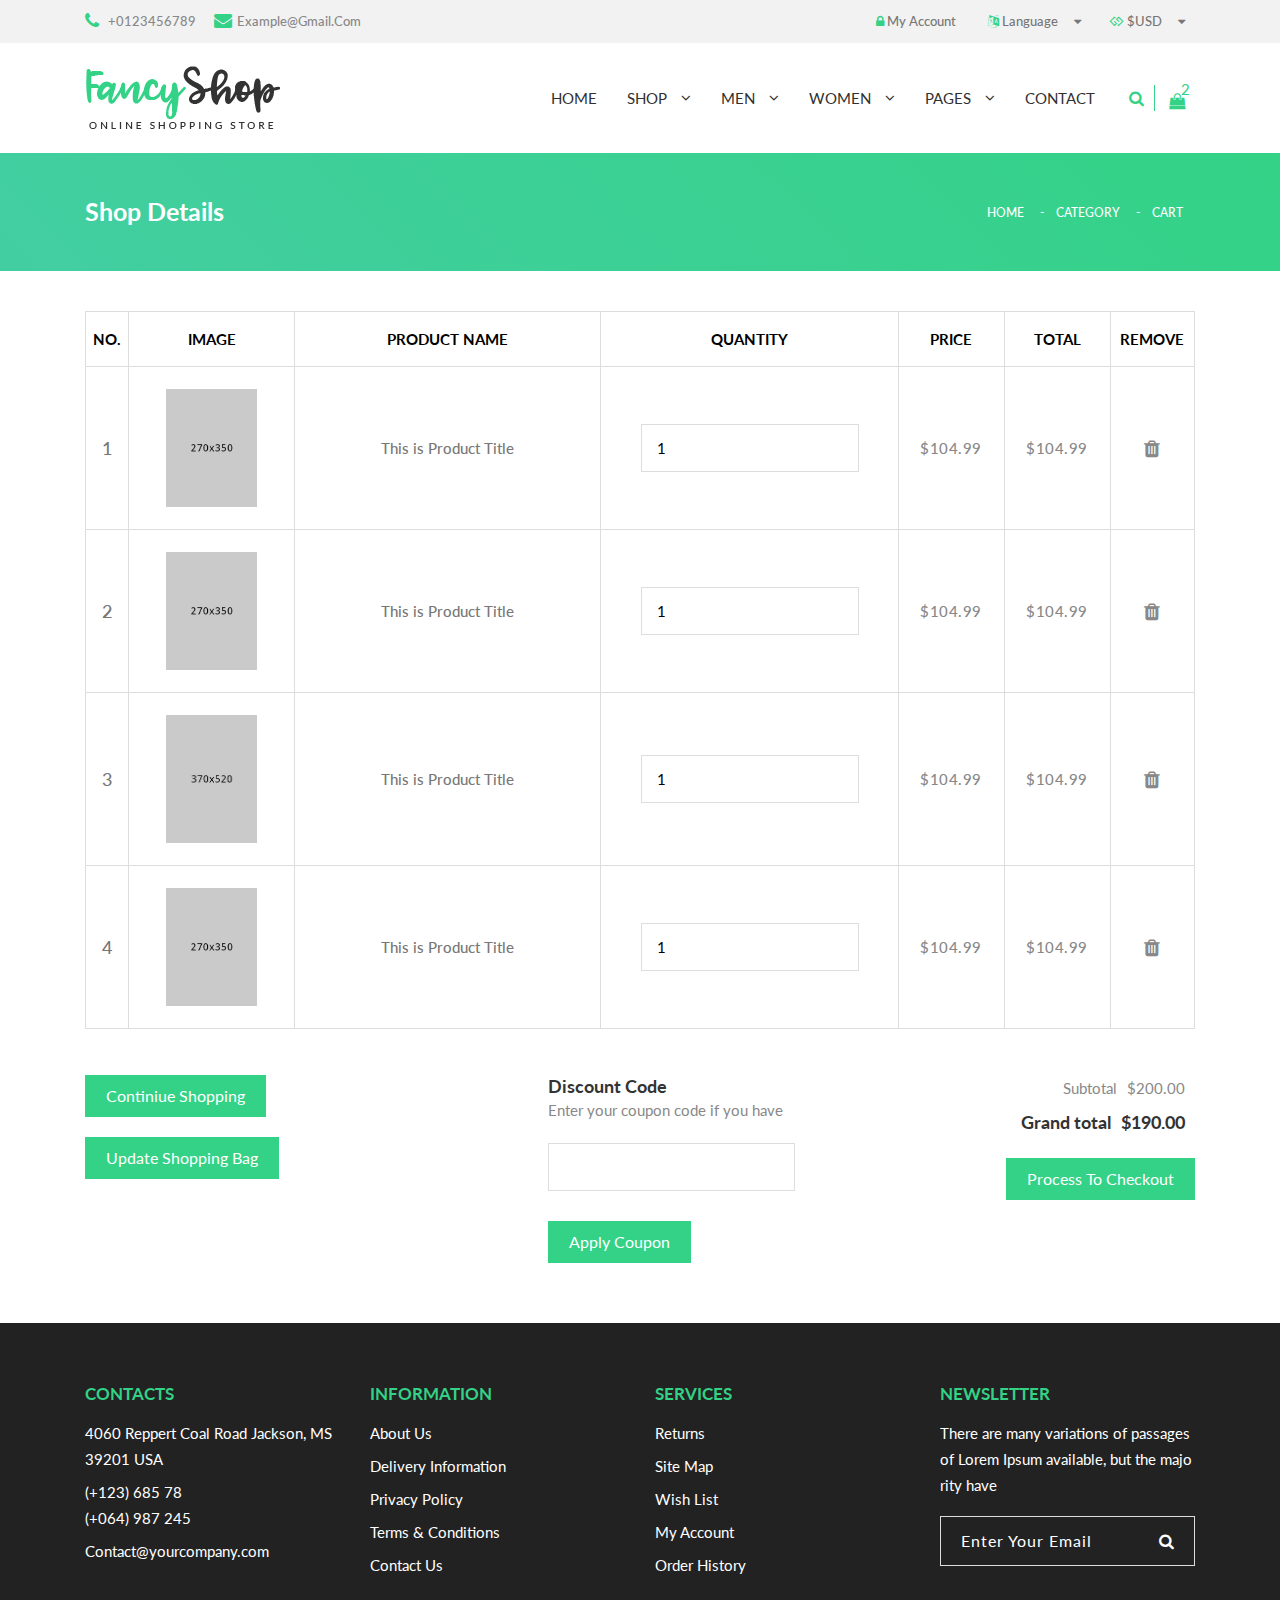
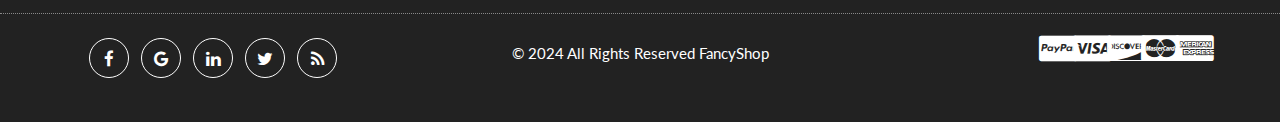
<file: cart.html>
<!DOCTYPE HTML>
<html lang="en-US">
<head>
	<meta charset="UTF-8">
	<meta name="viewport" content="width=device-width, initial-scale=1">
	<title>Cart - FancyShop</title>
	<link href="https://fonts.googleapis.com/css?family=Lato:300,400,500,600,700,800" rel="stylesheet"> 
	<link rel="stylesheet" href="css/animate.css" />
	<link rel="stylesheet" href="css/owl.theme.default.min.css" />
	<link rel="stylesheet" href="css/owl.carousel.min.css" />
	<link rel="stylesheet" href="css/meanmenu.min.css" />
	<link rel="stylesheet" href="css/venobox.css" />
	<link rel="stylesheet" href="css/font-awesome.css" />
	<link rel="stylesheet" href="css/bootstrap.min.css" />	
	<link rel="stylesheet" href="style.css" />
	<link rel="stylesheet" href="css/responsive.css" />
</head>
	<body>

		<!--  Start Header  -->
		<header id="header_area">
			<div class="header_top_area">
				<div class="container">
					<div class="row">
						<div class="col-xs-12 col-sm-6">
							<div class="hdr_tp_left">
								<div class="call_area">
									<span class="single_con_add"><i class="fa fa-phone"></i> +0123456789</span>
									<span class="single_con_add"><i class="fa fa-envelope"></i> example@gmail.com</span>
								</div>
							</div>
						</div>
						
						<div class="col-xs-12 col-sm-6">
							<ul class="hdr_tp_right text-right">
								<li class="account_area"><a href="login.html"><i class="fa fa-lock"></i> My Account</a></li>
								<li class="lan_area"><a href="#"><i class="fa fa-language "></i> Language <i class="fa fa-caret-down"></i></a>
									<ul class="csub-menu">
										<li><a href="#">English</a></li>
										<li><a href="#">French</a></li>
										<li><a href="#">Portuguese</a></li>		
									</ul>
								</li>
								<li class="currency_area"><a href="#"><i class="fa fa-gg "></i> $USD <i class="fa fa-caret-down"></i></a>
									<ul class="csub-menu">
										<li><a href="#">€Euro</a></li>
										<li><a href="#">৳BDT</a></li>		
									</ul>								
								</li>
							</ul>
						</div>
					</div>
				</div>
			</div> <!--  HEADER START  -->
			
			<div class="header_btm_area">
				<div class="container">
					<div class="row">		
						<div class="col-xs-12 col-sm-12 col-md-3"> 
							<a class="logo" href="index.html"> <img alt="" src="img/logo.png"></a> 
						</div><!--  End Col -->
						
						<div class="col-xs-12 col-sm-12 col-md-9 text-right">
							<div class="menu_wrap">
								<div class="main-menu">
									<nav>
										<ul>
											<li><a href="index.html">home</a>					
											</li>									
											
											<li><a href="shop.html">Shop <i class="fa fa-angle-down"></i></a>
												<!-- Sub Menu -->
												<ul class="sub-menu">
													<li><a href="product-details.html">Product Details</a></li>
													<li><a href="cart.html">Cart</a></li>
													<li><a href="checkout.html">Checkout</a></li>
													<li><a href="wishlist.html">Wishlist</a></li>
												</ul>
											</li>
											<li><a href="shop.html">Men <i class="fa fa-angle-down"></i></a>
												<!-- Mega Menu -->
												<div class="mega-menu mm-4-column mm-left">
													<div class="mm-column mm-column-link float-left">
														<h3>Men</h3>
														<a href="#">Blazers</a>
														<a href="#">Jackets</a>
														<a href="#">Collections</a>
														<a href="#">T-Shirts</a>
														<a href="#">jens pant’s</a>
														<a href="#">sports shoes</a>												
													</div>
													
													<div class="mm-column mm-column-link float-left">
														<h3>Women</h3>
														<a href="#">Blazers</a>
														<a href="#">Jackets</a>
														<a href="#">Collections</a>
														<a href="#">T-Shirts</a>
														<a href="#">jens pant’s</a>
														<a href="#">sports shoes</a>												
													</div>
													
													<div class="mm-column mm-column-link float-left">
														<h3>Jackets</h3>
														<a href="#">Blazers</a>
														<a href="#">Jackets</a>
														<a href="#">Collections</a>
														<a href="#">T-Shirts</a>
														<a href="#">jens pant’s</a>
														<a href="#">sports shoes</a>	
													</div>						

													<div class="mm-column mm-column-link float-left">
														<h3>jens pant’s</h3>
														<a href="#">Blazers</a>
														<a href="#">Jackets</a>
														<a href="#">Collections</a>
														<a href="#">T-Shirts</a>
														<a href="#">jens pant’s</a>
														<a href="#">sports shoes</a>	
													</div>

												</div>
											</li>
											<li><a href="#">Women <i class="fa fa-angle-down"></i></a>
												<!-- Mega Menu -->
												<div class="mega-menu mm-3-column mm-left">
													<div class="mm-column mm-column-link float-left">
														<h3>Woment</h3>
														<a href="#">Blazers</a>
														<a href="#">Jackets</a>
														<a href="#">Collections</a>
														<a href="#">T-Shirts</a>
														<a href="#">jens pant’s</a>
														<a href="#">sports shoes</a>	
													</div>
													
													<div class="mm-column mm-column-link float-left">
														<h3>T-Shirts</h3>
														<a href="#">Blazers</a>
														<a href="#">Jackets</a>
														<a href="#">Collections</a>
														<a href="#">T-Shirts</a>
														<a href="#">jens pant’s</a>
														<a href="#">sports shoes</a>	
													</div>					

													<div class="mm-column mm-column-link float-left">
														<h3>Jackets</h3>
														<a href="#">Blazers</a>
														<a href="#">Jackets</a>
														<a href="#">Collections</a>
														<a href="#">T-Shirts</a>
														<a href="#">jens pant’s</a>
														<a href="#">sports shoes</a>	
													</div>												
				
												</div>
											</li>
											
											<li><a href="#">pages <i class="fa fa-angle-down"></i></a>
												<!-- Sub Menu -->
												<ul class="sub-menu">
													<li><a href="left-sidebar-blog.html">Left Sidebar Blog</a></li>
													<li><a href="right-sidebar-blog.html">Right Sidebar Blog</a></li>
													<li><a href="full-width-blog.html">Full Width Blog</a></li>
													<li><a href="blog-details.html">Blog Details</a></li>
													<li><a href="about-us.html">About Us</a></li>
													<li><a href="contact.html">Contact Us</a></li>
													<li><a href="404.html">404 Page</a></li>
												</ul>
											</li>
											<li><a href="contact.html">contact</a></li>
										</ul>
									</nav>
								</div> <!--  End Main Menu -->					

								<div class="mobile-menu text-right ">
									<nav>
										<ul>
											<li><a href="index.html">home</a></li>																		
											<li><a href="#">Shop</a>
												<!-- Sub Menu -->
												<ul>
													<li><a href="product-details.html">Product Details</a></li>
													<li><a href="cart.html">Cart</a></li>
													<li><a href="checkout.html">Checkout</a></li>
													<li><a href="wishlist.html">Wishlist</a></li>
												</ul>
											</li>
											<li><a href="#">Men</a>																		
												<ul>
													<li><a href="#">Blazers</a></li>
													<li><a href="#">Jackets</a></li>
													<li><a href="#">Collections</a></li>
													<li><a href="#">T-Shirts</a></li>
													<li><a href="#">jens pant’s</a></li>
													<li><a href="#">sports shoes</a></li>
												</ul>																				
											</li>
											
											<li><a href="#">Women</a>
												<ul>
													<li><a href="#">gagets</a></li>
													<li><a href="#">laptop</a></li>
													<li><a href="#">mobile</a></li>
													<li><a href="#">lifestyle</a></li>
													<li><a href="#">jens pant’s</a></li>
													<li><a href="#">sports items</a></li>
												</ul>
											</li>
										
											<li><a href="#">pages</a>											
												<ul>
													<li><a href="blog.html">Blog</a></li>
													<li><a href="blog-details.html">Blog Details</a></li>
													<li><a href="about-us.html">About Us</a></li>
													<li><a href="contact.html">Contact Us</a></li>
													<li><a href="404.html">404 Page</a></li>
												</ul>
											</li>
											<li><a href="#">contact</a></li>
										</ul>
									</nav>
								</div> <!--  End mobile-menu -->
								
								<div class="right_menu">
									<ul class="nav justify-content-end">
										<li>
											<div class="search_icon">
												<i class="fa fa-search search_btn" aria-hidden="true"></i>
												<div class="search-box">
													<form action="#" method="get">
														<div class="input-group">
															<input type="text" class="form-control"  placeholder="enter keyword"/>				
															<button type="submit" class="btn btn-default"><i class="fa fa-search"></i></button>			
														</div>
													</form>
												</div>
											</div>
										</li>
										
										<li>
											<div class="cart_menu_area">
												<div class="cart_icon">
													<a href="#"><i class="fa fa-shopping-bag " aria-hidden="true"></i></a>
													<span class="cart_number">2</span>
												</div>
												
												
												<!-- Mini Cart Wrapper -->
												<div class="mini-cart-wrapper">
													<!-- Product List -->
													<div class="mc-pro-list fix">
														<div class="mc-sin-pro fix">
															<a href="#" class="mc-pro-image float-left"><img src="img/mini-cart/1.jpg" alt="" /></a>
															<div class="mc-pro-details fix">
																<a href="#">This is Product Name</a>
																<span>1x$25.00</span>
																<a class="pro-del" href="#"><i class="fa fa-times-circle"></i></a>
															</div>
														</div>
														<div class="mc-sin-pro fix">
															<a href="#" class="mc-pro-image float-left"><img src="img/mini-cart/2.jpg" alt="" /></a>
															<div class="mc-pro-details fix">
																<a href="#">This is Product Name</a>
																<span>1x$25.00</span>
																<a class="pro-del" href="#"><i class="fa fa-times-circle"></i></a>
															</div>
														</div>
													</div>
													<!-- Sub Total -->
													<div class="mc-subtotal fix">
														<h4>Subtotal <span>$50.00</span></h4>												
													</div>
													<!-- Cart Button -->
													<div class="mc-button">
														<a href="#" class="checkout_btn">checkout</a>
													</div>
												</div>											
											</div>	
											
										</li>
									</ul>
								</div>							
							</div>
						</div><!--  End Col -->										
					</div>
				</div>
			</div>
		</header>
		<!--  End Header  -->
		

		<!-- Page item Area -->
		<div id="page_item_area">
			<div class="container">
				<div class="row">
					<div class="col-sm-6 text-left">
						<h3>Shop Details</h3>
					</div>		

					<div class="col-sm-6 text-right">
						<ul class="p_items">
							<li><a href="#">home</a></li>
							<li><a href="#">category</a></li>
							<li><span>Cart</span></li>
						</ul>					
					</div>	
				</div>
			</div>
		</div>
		
		<!-- Cart Page -->
		<div class="cart_page_area">
			<div class="container">
				<div class="row">
					<div class="col-sm-12">
						<div class="cart_table_area table-responsive">
							<table class="table cart_prdct_table text-center">
								<thead>
									<tr>
										<th class="cpt_no">No.</th>
										<th class="cpt_img">image</th>
										<th class="cpt_pn">product name</th>
										<th class="cpt_q">quantity</th>
										<th class="cpt_p">price</th>
										<th class="cpt_t">total</th>
										<th class="cpt_r">remove</th>
									</tr>
								</thead>
								<tbody>
									<tr>
										<td><span class="cp_no">1</span></td>
										<td><a href="#" class="cp_img"><img src="img/cart-prdct/1.jpg" alt="" /></a></td>
										<td><a href="#" class="cp_title">This is Product Title</a></td>
										<td>										
											<div class="cp_quntty">																			
												<input name="quantity" value="1" size="2" type="number">													
											</div>
										</td>
										<td><p class="cp_price">$104.99</p></td>
										<td><p class="cpp_total">$104.99</p></td>
										<td><a class="btn btn-default cp_remove"><i class="fa fa-trash"></i></a></td>
									</tr>
									
									<tr>
										<td><span class="cp_no">2</span></td>
										<td><a href="#" class="cp_img"><img src="img/cart-prdct/2.jpg" alt="" /></a></td>
										<td><a href="#" class="cp_title">This is Product Title</a></td>
										<td>
											<div class="cp_quntty">																			
												<input name="quantity" value="1" size="2" type="number">													
											</div>
										</td>
										<td><p class="cp_price">$104.99</p></td>
										<td><p class="cpp_total">$104.99</p></td>
										<td><a class="btn btn-default cp_remove"><i class="fa fa-trash"></i></a></td>
									</tr>
									
									<tr>
										<td><span class="cp_no">3</span></td>
										<td><a href="#" class="cp_img"><img src="img/cart-prdct/3.jpg" alt="" /></a></td>
										<td><a href="#" class="cp_title">This is Product Title</a></td>
										<td>
											<div class="cp_quntty">																			
												<input name="quantity" value="1" size="2" type="number">													
											</div>
										</td>
										<td><p class="cp_price">$104.99</p></td>
										<td><p class="cpp_total">$104.99</p></td>
										<td><a class="btn btn-default cp_remove"><i class="fa fa-trash"></i></a></td>
									</tr>
									
									<tr>
										<td><span class="cp_no">4</span></td>
										<td><a href="#" class="cp_img"><img src="img/cart-prdct/4.jpg" alt="" /></a></td>
										<td><a href="#" class="cp_title">This is Product Title</a></td>
										<td>
											<div class="cp_quntty">																			
												<input name="quantity" value="1" size="2" type="number">													
											</div>
										</td>
										<td><p class="cp_price">$104.99</p></td>
										<td><p class="cpp_total">$104.99</p></td>
										<td><a class="btn btn-default cp_remove"><i class="fa fa-trash"></i></a></td>
									</tr>
									
								</tbody>
							</table>
						</div>
					</div>
				</div>
				
				<div class="row">
					<div class="col-md-8 col-xs-12 cart-actions cart-button-cuppon">
						<div class="row">
							<div class="col-sm-7">
								<div class="cart-action">
									<a href="#" class="btn border-btn">continiue shopping</a>
									<a href="#" class="btn border-btn">update shopping bag</a>
								</div>
							</div>
							
							<div class="col-sm-5">
								<div class="cuppon-wrap">
									<h4>Discount Code</h4>
									<p>Enter your coupon code if you have</p>
									<form action="#" class="cuppon-form">
										<input type="text" />
										<button class="btn border-btn">apply coupon</button>
									</form>
								</div>
							</div>
						</div>
					</div>
					
					<div class="col-md-4 col-xs-12 cart-checkout-process text-right">
						<div class="wrap">
							<p><span>Subtotal</span><span>$200.00</span></p>
							<h4><span>Grand total</span><span>$190.00</span></h4>
							<a href="checkout.html" class="btn border-btn">process to checkout</a>
						</div>
					</div>
					
				</div>
			</div>
		</div>

		<!--  FOOTER START  -->
		<footer class="footer_area">
			<div class="container">
				<div class="row">				
					<div class="col-md-3 col-sm-6">
						<div class="single_ftr">
							<h4 class="sf_title">Contacts</h4>
							<ul>
								<li>4060 Reppert Coal Road Jackson, MS 39201 USA</li>
								<li>(+123) 685 78 <br> (+064) 987 245</li>
								<li>Contact@yourcompany.com</li>
							</ul>
						</div>
					</div> <!--  End Col -->
					
					<div class="col-md-3 col-sm-6">
						<div class="single_ftr">
							<h4 class="sf_title">Information</h4>
							<ul>
								<li><a href="#">About Us</a></li>
								<li><a href="#">Delivery Information</a></li>
								<li><a href="#">Privacy Policy</a></li>
								<li><a href="#">Terms & Conditions</a></li>
								<li><a href="#">Contact Us</a></li>
							</ul>
						</div>
					</div> <!--  End Col -->
					
					<div class="col-md-3 col-sm-6">
						<div class="single_ftr">
							<h4 class="sf_title">Services</h4>
							<ul>
								<li><a href="#">Returns</a></li>
								<li><a href="#">Site Map</a></li>
								<li><a href="#">Wish List</a></li>
								<li><a href="#">My Account</a></li>
								<li><a href="#">Order History</a></li>
							</ul>
						</div>
					</div> <!--  End Col -->	
					
					<div class="col-md-3 col-sm-6">
						<div class="single_ftr">
							<h4 class="sf_title">Newsletter</h4>
							<div class="newsletter_form">
								<p>There are many variations of passages of Lorem Ipsum available, but the majority have </p>
								<form method="post" class="form-inline">				
									<input name="EMAIL" id="email" placeholder="Enter Your Email" class="form-control" type="email">
									<button type="submit" class="btn btn-default"><i class="fa fa-search"></i></button>
								</form>
							</div>
						</div>
					</div> <!--  End Col -->
					
				</div>
			</div>
	
		
			<div class="ftr_btm_area">
				<div class="container">
					<div class="row">
						<div class="col-sm-4">
							<div class="ftr_social_icon">
								<ul>
									<li><a href="#"><i class="fa fa-facebook"></i></a></li>
									<li><a href="#"><i class="fa fa-google"></i></a></li>
									<li><a href="#"><i class="fa fa-linkedin"></i></a></li>
									<li><a href="#"><i class="fa fa-twitter"></i></a></li>
									<li><a href="#"><i class="fa fa-rss"></i></a></li>
								</ul>
							</div>
						</div>
						<div class="col-sm-4">
							<p class="copyright_text text-center">&copy; 2024 All Rights Reserved FancyShop</p>
						</div>
						
						<div class="col-sm-4">
							<div class="payment_mthd_icon text-right">
								<ul>
									<li><i class="fa fa-cc-paypal"></i></li>
									<li><i class="fa fa-cc-visa"></i></li>
									<li><i class="fa fa-cc-discover"></i></li>
									<li><i class="fa fa-cc-mastercard"></i></li>
									<li><i class="fa fa-cc-amex"></i></li>
								</ul>
							</div>
						</div>
					</div>
				</div>
			</div>
		</footer>
		<!--  FOOTER END  -->

		<script src="js/vendor/jquery-1.12.4.min.js"></script>
		<script src="js/bootstrap.min.js"></script>
		<script src="js/jquery.meanmenu.min.js"></script>
		<script src="js/jquery.mixitup.js"></script>
		<script src="js/jquery.counterup.min.js"></script>
		<script src="js/waypoints.min.js"></script>
		<script src="js/wow.min.js"></script>
		<script src="js/venobox.min.js"></script>
		<script src="js/owl.carousel.min.js"></script>
		<script src="js/simplePlayer.js"></script>
		<script src="js/main.js"></script>
	</body>
</html>
</file>
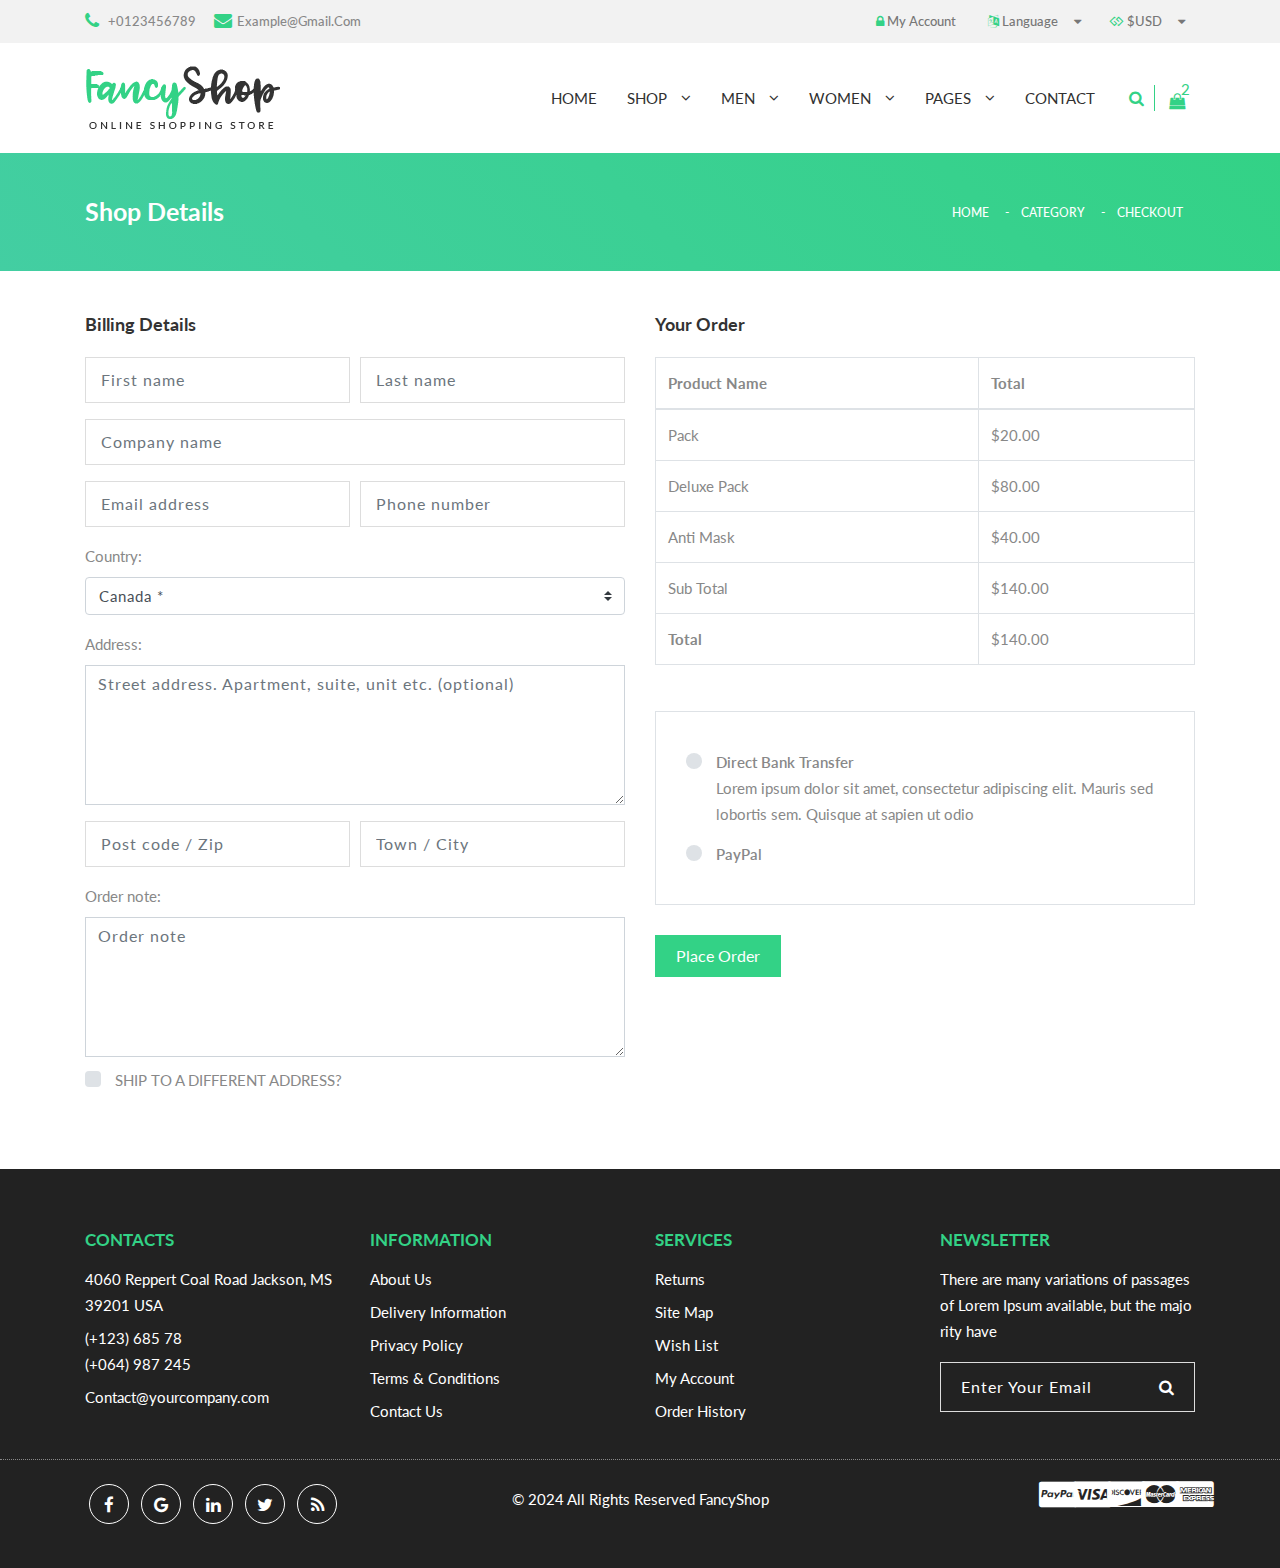
<file: checkout.html>
<!DOCTYPE HTML>
<html lang="en-US">
<head>
	<meta charset="UTF-8">
	<meta name="viewport" content="width=device-width, initial-scale=1">
	<title>Checkout - FancyShop</title>
	<link href="https://fonts.googleapis.com/css?family=Lato:300,400,500,600,700,800" rel="stylesheet"> 
	<link rel="stylesheet" href="css/animate.css" />
	<link rel="stylesheet" href="css/owl.theme.default.min.css" />
	<link rel="stylesheet" href="css/owl.carousel.min.css" />
	<link rel="stylesheet" href="css/meanmenu.min.css" />
	<link rel="stylesheet" href="css/venobox.css" />
	<link rel="stylesheet" href="css/font-awesome.css" />
	<link rel="stylesheet" href="css/bootstrap.min.css" />	
	<link rel="stylesheet" href="style.css" />
	<link rel="stylesheet" href="css/responsive.css" />
</head>
	<body>

		<!--  Start Header  -->
		<header id="header_area">
			<div class="header_top_area">
				<div class="container">
					<div class="row">
						<div class="col-xs-12 col-sm-6">
							<div class="hdr_tp_left">
								<div class="call_area">
									<span class="single_con_add"><i class="fa fa-phone"></i> +0123456789</span>
									<span class="single_con_add"><i class="fa fa-envelope"></i> example@gmail.com</span>
								</div>
							</div>
						</div>
						
						<div class="col-xs-12 col-sm-6">
							<ul class="hdr_tp_right text-right">
								<li class="account_area"><a href="login.html"><i class="fa fa-lock"></i> My Account</a></li>
								<li class="lan_area"><a href="#"><i class="fa fa-language "></i> Language <i class="fa fa-caret-down"></i></a>
									<ul class="csub-menu">
										<li><a href="#">English</a></li>
										<li><a href="#">French</a></li>
										<li><a href="#">Portuguese</a></li>		
									</ul>
								</li>
								<li class="currency_area"><a href="#"><i class="fa fa-gg "></i> $USD <i class="fa fa-caret-down"></i></a>
									<ul class="csub-menu">
										<li><a href="#">€Euro</a></li>
										<li><a href="#">৳BDT</a></li>		
									</ul>								
								</li>
							</ul>
						</div>
					</div>
				</div>
			</div> <!--  HEADER START  -->
			
			<div class="header_btm_area">
				<div class="container">
					<div class="row">		
						<div class="col-xs-12 col-sm-12 col-md-3"> 
							<a class="logo" href="index.html"> <img alt="" src="img/logo.png"></a> 
						</div><!--  End Col -->
						
						<div class="col-xs-12 col-sm-12 col-md-9 text-right">
							<div class="menu_wrap">
								<div class="main-menu">
									<nav>
										<ul>
											<li><a href="index.html">home</a>					
											</li>									
											
											<li><a href="shop.html">Shop <i class="fa fa-angle-down"></i></a>
												<!-- Sub Menu -->
												<ul class="sub-menu">
													<li><a href="product-details.html">Product Details</a></li>
													<li><a href="cart.html">Cart</a></li>
													<li><a href="checkout.html">Checkout</a></li>
													<li><a href="wishlist.html">Wishlist</a></li>
												</ul>
											</li>
											<li><a href="shop.html">Men <i class="fa fa-angle-down"></i></a>
												<!-- Mega Menu -->
												<div class="mega-menu mm-4-column mm-left">
													<div class="mm-column mm-column-link float-left">
														<h3>Men</h3>
														<a href="#">Blazers</a>
														<a href="#">Jackets</a>
														<a href="#">Collections</a>
														<a href="#">T-Shirts</a>
														<a href="#">jens pant’s</a>
														<a href="#">sports shoes</a>												
													</div>
													
													<div class="mm-column mm-column-link float-left">
														<h3>Women</h3>
														<a href="#">Blazers</a>
														<a href="#">Jackets</a>
														<a href="#">Collections</a>
														<a href="#">T-Shirts</a>
														<a href="#">jens pant’s</a>
														<a href="#">sports shoes</a>												
													</div>
													
													<div class="mm-column mm-column-link float-left">
														<h3>Jackets</h3>
														<a href="#">Blazers</a>
														<a href="#">Jackets</a>
														<a href="#">Collections</a>
														<a href="#">T-Shirts</a>
														<a href="#">jens pant’s</a>
														<a href="#">sports shoes</a>	
													</div>						

													<div class="mm-column mm-column-link float-left">
														<h3>jens pant’s</h3>
														<a href="#">Blazers</a>
														<a href="#">Jackets</a>
														<a href="#">Collections</a>
														<a href="#">T-Shirts</a>
														<a href="#">jens pant’s</a>
														<a href="#">sports shoes</a>	
													</div>

												</div>
											</li>
											<li><a href="#">Women <i class="fa fa-angle-down"></i></a>
												<!-- Mega Menu -->
												<div class="mega-menu mm-3-column mm-left">
													<div class="mm-column mm-column-link float-left">
														<h3>Woment</h3>
														<a href="#">Blazers</a>
														<a href="#">Jackets</a>
														<a href="#">Collections</a>
														<a href="#">T-Shirts</a>
														<a href="#">jens pant’s</a>
														<a href="#">sports shoes</a>	
													</div>
													
													<div class="mm-column mm-column-link float-left">
														<h3>T-Shirts</h3>
														<a href="#">Blazers</a>
														<a href="#">Jackets</a>
														<a href="#">Collections</a>
														<a href="#">T-Shirts</a>
														<a href="#">jens pant’s</a>
														<a href="#">sports shoes</a>	
													</div>					

													<div class="mm-column mm-column-link float-left">
														<h3>Jackets</h3>
														<a href="#">Blazers</a>
														<a href="#">Jackets</a>
														<a href="#">Collections</a>
														<a href="#">T-Shirts</a>
														<a href="#">jens pant’s</a>
														<a href="#">sports shoes</a>	
													</div>												
				
												</div>
											</li>
											
											<li><a href="#">pages <i class="fa fa-angle-down"></i></a>
												<!-- Sub Menu -->
												<ul class="sub-menu">
													<li><a href="left-sidebar-blog.html">Left Sidebar Blog</a></li>
													<li><a href="right-sidebar-blog.html">Right Sidebar Blog</a></li>
													<li><a href="full-width-blog.html">Full Width Blog</a></li>
													<li><a href="blog-details.html">Blog Details</a></li>
													<li><a href="about-us.html">About Us</a></li>
													<li><a href="contact.html">Contact Us</a></li>
													<li><a href="404.html">404 Page</a></li>
												</ul>
											</li>
											<li><a href="contact.html">contact</a></li>
										</ul>
									</nav>
								</div> <!--  End Main Menu -->					

								<div class="mobile-menu text-right ">
									<nav>
										<ul>
											<li><a href="index.html">home</a></li>																		
											<li><a href="#">Shop</a>
												<!-- Sub Menu -->
												<ul>
													<li><a href="product-details.html">Product Details</a></li>
													<li><a href="cart.html">Cart</a></li>
													<li><a href="checkout.html">Checkout</a></li>
													<li><a href="wishlist.html">Wishlist</a></li>
												</ul>
											</li>
											<li><a href="#">Men</a>																		
												<ul>
													<li><a href="#">Blazers</a></li>
													<li><a href="#">Jackets</a></li>
													<li><a href="#">Collections</a></li>
													<li><a href="#">T-Shirts</a></li>
													<li><a href="#">jens pant’s</a></li>
													<li><a href="#">sports shoes</a></li>
												</ul>																				
											</li>
											
											<li><a href="#">Women</a>
												<ul>
													<li><a href="#">gagets</a></li>
													<li><a href="#">laptop</a></li>
													<li><a href="#">mobile</a></li>
													<li><a href="#">lifestyle</a></li>
													<li><a href="#">jens pant’s</a></li>
													<li><a href="#">sports items</a></li>
												</ul>
											</li>
										
											<li><a href="#">pages</a>											
												<ul>
													<li><a href="blog.html">Blog</a></li>
													<li><a href="blog-details.html">Blog Details</a></li>
													<li><a href="about-us.html">About Us</a></li>
													<li><a href="contact.html">Contact Us</a></li>
													<li><a href="404.html">404 Page</a></li>
												</ul>
											</li>
											<li><a href="#">contact</a></li>
										</ul>
									</nav>
								</div> <!--  End mobile-menu -->
								
								<div class="right_menu">
									<ul class="nav justify-content-end">
										<li>
											<div class="search_icon">
												<i class="fa fa-search search_btn" aria-hidden="true"></i>
												<div class="search-box">
													<form action="#" method="get">
														<div class="input-group">
															<input type="text" class="form-control"  placeholder="enter keyword"/>				
															<button type="submit" class="btn btn-default"><i class="fa fa-search"></i></button>			
														</div>
													</form>
												</div>
											</div>
										</li>
										
										<li>
											<div class="cart_menu_area">
												<div class="cart_icon">
													<a href="#"><i class="fa fa-shopping-bag " aria-hidden="true"></i></a>
													<span class="cart_number">2</span>
												</div>
												
												
												<!-- Mini Cart Wrapper -->
												<div class="mini-cart-wrapper">
													<!-- Product List -->
													<div class="mc-pro-list fix">
														<div class="mc-sin-pro fix">
															<a href="#" class="mc-pro-image float-left"><img src="img/mini-cart/1.jpg" alt="" /></a>
															<div class="mc-pro-details fix">
																<a href="#">This is Product Name</a>
																<span>1x$25.00</span>
																<a class="pro-del" href="#"><i class="fa fa-times-circle"></i></a>
															</div>
														</div>
														<div class="mc-sin-pro fix">
															<a href="#" class="mc-pro-image float-left"><img src="img/mini-cart/2.jpg" alt="" /></a>
															<div class="mc-pro-details fix">
																<a href="#">This is Product Name</a>
																<span>1x$25.00</span>
																<a class="pro-del" href="#"><i class="fa fa-times-circle"></i></a>
															</div>
														</div>
													</div>
													<!-- Sub Total -->
													<div class="mc-subtotal fix">
														<h4>Subtotal <span>$50.00</span></h4>												
													</div>
													<!-- Cart Button -->
													<div class="mc-button">
														<a href="#" class="checkout_btn">checkout</a>
													</div>
												</div>											
											</div>	
											
										</li>
									</ul>
								</div>							
							</div>
						</div><!--  End Col -->										
					</div>
				</div>
			</div>
		</header>
		<!--  End Header  -->
		
		<!-- Page item Area -->
		<div id="page_item_area">
			<div class="container">
				<div class="row">
					<div class="col-sm-6 text-left">
						<h3>Shop Details</h3>
					</div>		

					<div class="col-sm-6 text-right">
						<ul class="p_items">
							<li><a href="#">home</a></li>
							<li><a href="#">category</a></li>
							<li><span>Checkout</span></li>
						</ul>					
					</div>	
				</div>
			</div>
		</div>
		
		

	<!-- Checkout Page -->
	<section class="checkout_page">
            <div class="container">
                <div class="row">
                    <div class="col-md-6">
                        <div class="title">
                            <h3>Billing Details</h3>
                        </div>
                        <form class="checkout_form" action="#" method="post">
							<div class="form-row">
								<div class="form-group col-md-6">
									<input name="first_name" placeholder="First name" class="form-control" type="text">
								</div>
								
								 <div class="form-group col-md-6">								
									<input name="last_name" placeholder="Last name" class="form-control" type="text">
								</div>
							</div>
							
                            <div class="form-group">      
                                  <input name="company_name" placeholder="Company name" class="form-control" type="text">                         
                            </div>
							
                            <div class="form-row">
                                <div class="form-group col-md-6">
                                    <input name="email" placeholder="Email address" class="form-control" type="email">
                                </div>
                           
      
                                <div class="form-group col-md-6">
                                    <input name="phone" placeholder="Phone number" class="form-control" type="text">
                                </div>
							</div>
								
                            <div class="form-group">  
								<label for="country">Country:</label>
								<div class="custom-select-wrapper" >
									<select id="country" class="custom-select" >
										<option value="canada">Canada *</option>
										<option value="american">American</option>
										<option value="australia">Australia</option>
									</select>
								</div>
                            </div>
							
							
                            <div class="form-group">
								<label for="address">Address:</label>    
								<textarea rows="3" name="street" id="address" placeholder="Street address. Apartment, suite, unit etc. (optional)" class="form-control"></textarea>
                            </div>
							
                             <div class="form-row">
                               <div class="form-group col-md-6">
                                    <input name="code" placeholder="Post code / Zip" class="form-control" type="text">
                                </div>
								
								 <div class="form-group col-md-6">
                                    <input name="city" placeholder="Town / City" class="form-control" type="text">
                                </div>								
                            </div>

                            <div class="form-group">
								<label for="address">Order note:</label>    
								<textarea rows="3" name="street" placeholder="Order note" class="form-control"></textarea>
								<div class="custom-control custom-checkbox">
									<input type="checkbox" class="custom-control-input" id="customCheck1">
									<label class="custom-control-label" for="customCheck1">SHIP TO A DIFFERENT ADDRESS?</label>
								</div>                             
                            </div>
                        </form>
                    </div>
					
					
                    <div class="col-md-6">
                        <div class="title">
                            <h3>your order</h3>
                        </div>
						
						<div class="your-order-table table-responsive">
							<table class="table table-bordered">
								<thead>
									<tr>
										<th class="product-name">Product Name</th>
										<th class="product-total">Total</th>
									</tr>
								</thead>
								<tbody>
									<tr>
										<td class="product-name">Pack</td>
										<td class="product-total"><span>$20.00</span></td>
									</tr>
									<tr>
										<td class="product-name">Deluxe Pack</td>
										<td class="product-total"><span>$80.00</span></td>
									</tr>
									<tr>
										<td class="product-name">Anti Mask</td>
										<td class="product-total"><span>$40.00</span></td>
									</tr>
									<tr class="sub-total">
										<td class="product-name">Sub Total</td>
										<td class="product-total"><span>$140.00</span></td>
									</tr>
								</tbody>
								<tfoot>
									<tr>
										<th>Total</th>
										<td><span class="amount">$140.00</span></td>
									</tr>
								</tfoot>
							</table>
						</div>
						
                        <div class="payment_method">           
							<ul>
								<li>
									<div class="custom-control custom-radio">
										<input type="radio" id="customRadio1" name="customRadio" class="custom-control-input">
										<label class="custom-control-label" for="customRadio1">Direct Bank Transfer</label>
										<p>Lorem ipsum dolor sit amet, consectetur adipiscing elit. Mauris sed lobortis sem. Quisque at 
										sapien ut odio</p>
									</div>						
						
								</li>
								
								<li>
									<div class="custom-control custom-radio">
										<input type="radio" id="customRadio2" name="customRadio" class="custom-control-input">
										<label class="custom-control-label" for="customRadio2">PayPal</label>
									</div>	
								</li>
							</ul>     
                        </div>
						
                        <div class="qc-button">
                            <a href="#" class="btn border-btn" tabindex="0">Place Order</a>
                        </div>
                    </div>
					
                </div>
            </div>
        </section>


		<!--  FOOTER START  -->
		<footer class="footer_area">
			<div class="container">
				<div class="row">				
					<div class="col-md-3 col-sm-6">
						<div class="single_ftr">
							<h4 class="sf_title">Contacts</h4>
							<ul>
								<li>4060 Reppert Coal Road Jackson, MS 39201 USA</li>
								<li>(+123) 685 78 <br> (+064) 987 245</li>
								<li>Contact@yourcompany.com</li>
							</ul>
						</div>
					</div> <!--  End Col -->
					
					<div class="col-md-3 col-sm-6">
						<div class="single_ftr">
							<h4 class="sf_title">Information</h4>
							<ul>
								<li><a href="#">About Us</a></li>
								<li><a href="#">Delivery Information</a></li>
								<li><a href="#">Privacy Policy</a></li>
								<li><a href="#">Terms & Conditions</a></li>
								<li><a href="#">Contact Us</a></li>
							</ul>
						</div>
					</div> <!--  End Col -->
					
					<div class="col-md-3 col-sm-6">
						<div class="single_ftr">
							<h4 class="sf_title">Services</h4>
							<ul>
								<li><a href="#">Returns</a></li>
								<li><a href="#">Site Map</a></li>
								<li><a href="#">Wish List</a></li>
								<li><a href="#">My Account</a></li>
								<li><a href="#">Order History</a></li>
							</ul>
						</div>
					</div> <!--  End Col -->	
					
					<div class="col-md-3 col-sm-6">
						<div class="single_ftr">
							<h4 class="sf_title">Newsletter</h4>
							<div class="newsletter_form">
								<p>There are many variations of passages of Lorem Ipsum available, but the majority have </p>
								<form method="post" class="form-inline">				
									<input name="EMAIL" id="email" placeholder="Enter Your Email" class="form-control" type="email">
									<button type="submit" class="btn btn-default"><i class="fa fa-search"></i></button>
								</form>
							</div>
						</div>
					</div> <!--  End Col -->
					
				</div>
			</div>
	
		
			<div class="ftr_btm_area">
				<div class="container">
					<div class="row">
						<div class="col-sm-4">
							<div class="ftr_social_icon">
								<ul>
									<li><a href="#"><i class="fa fa-facebook"></i></a></li>
									<li><a href="#"><i class="fa fa-google"></i></a></li>
									<li><a href="#"><i class="fa fa-linkedin"></i></a></li>
									<li><a href="#"><i class="fa fa-twitter"></i></a></li>
									<li><a href="#"><i class="fa fa-rss"></i></a></li>
								</ul>
							</div>
						</div>
						<div class="col-sm-4">
							<p class="copyright_text text-center">&copy; 2024 All Rights Reserved FancyShop</p>
						</div>
						
						<div class="col-sm-4">
							<div class="payment_mthd_icon text-right">
								<ul>
									<li><i class="fa fa-cc-paypal"></i></li>
									<li><i class="fa fa-cc-visa"></i></li>
									<li><i class="fa fa-cc-discover"></i></li>
									<li><i class="fa fa-cc-mastercard"></i></li>
									<li><i class="fa fa-cc-amex"></i></li>
								</ul>
							</div>
						</div>
					</div>
				</div>
			</div>
		</footer>
		<!--  FOOTER END  -->

		<script src="js/vendor/jquery-1.12.4.min.js"></script>
		<script src="js/bootstrap.min.js"></script>
		<script src="js/jquery.meanmenu.min.js"></script>
		<script src="js/jquery.mixitup.js"></script>
		<script src="js/jquery.counterup.min.js"></script>
		<script src="js/waypoints.min.js"></script>
		<script src="js/wow.min.js"></script>
		<script src="js/venobox.min.js"></script>
		<script src="js/owl.carousel.min.js"></script>
		<script src="js/simplePlayer.js"></script>
		<script src="js/main.js"></script>
	</body>
</html>
</file>
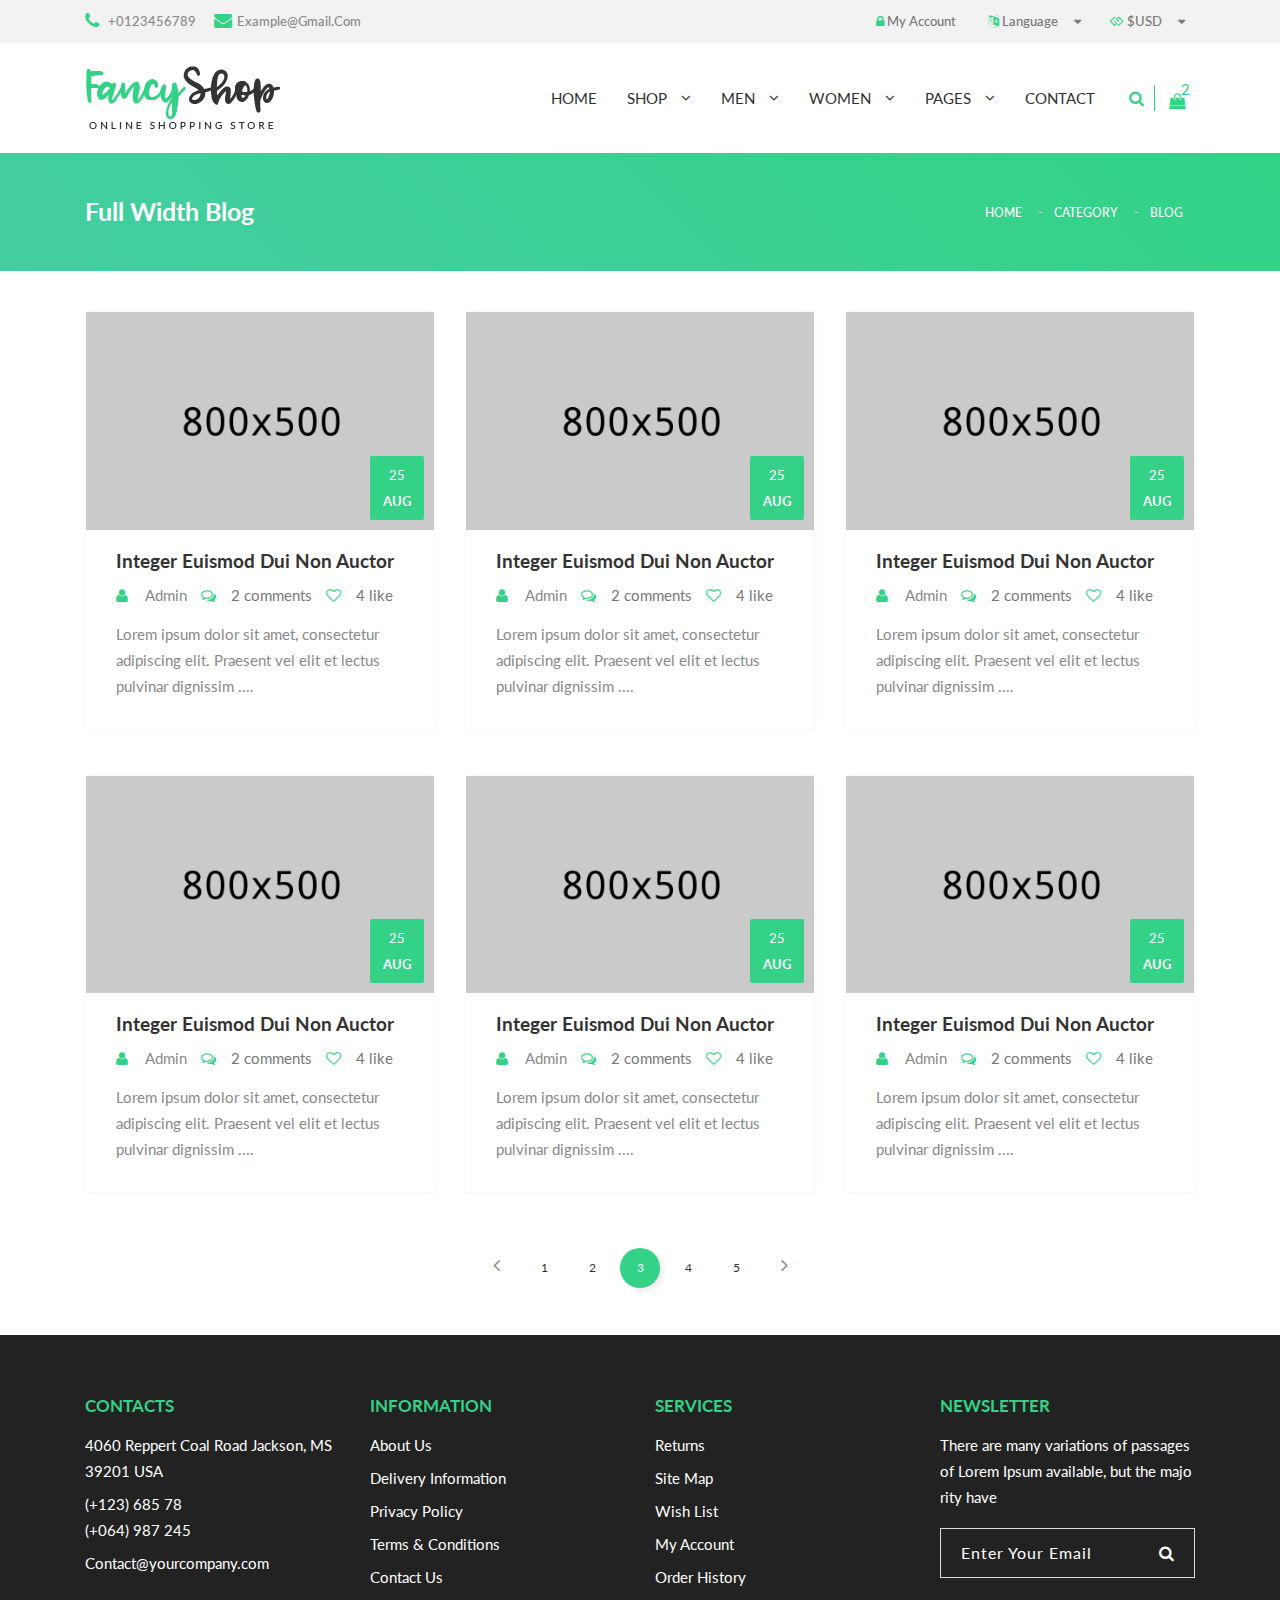
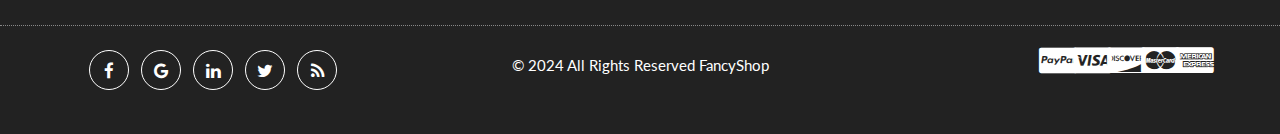
<file: full-width-blog.html>
<!DOCTYPE HTML>
<html lang="en-US">
<head>
	<meta charset="UTF-8">
	<meta name="viewport" content="width=device-width, initial-scale=1">
	<title>Full Width Blog - FancyShop</title>
	<link href="https://fonts.googleapis.com/css?family=Lato:300,400,500,600,700,800" rel="stylesheet"> 
	<link rel="stylesheet" href="css/animate.css" />
	<link rel="stylesheet" href="css/owl.theme.default.min.css" />
	<link rel="stylesheet" href="css/owl.carousel.min.css" />
	<link rel="stylesheet" href="css/meanmenu.min.css" />
	<link rel="stylesheet" href="css/venobox.css" />
	<link rel="stylesheet" href="css/font-awesome.css" />
	<link rel="stylesheet" href="css/bootstrap.min.css" />	
	<link rel="stylesheet" href="style.css" />
	<link rel="stylesheet" href="css/responsive.css" />
</head>
	<body>

		<!--  Start Header  -->
		<header id="header_area">
			<div class="header_top_area">
				<div class="container">
					<div class="row">
						<div class="col-xs-12 col-sm-6">
							<div class="hdr_tp_left">
								<div class="call_area">
									<span class="single_con_add"><i class="fa fa-phone"></i> +0123456789</span>
									<span class="single_con_add"><i class="fa fa-envelope"></i> example@gmail.com</span>
								</div>
							</div>
						</div>
						
						<div class="col-xs-12 col-sm-6">
							<ul class="hdr_tp_right text-right">
								<li class="account_area"><a href="login.html"><i class="fa fa-lock"></i> My Account</a></li>
								<li class="lan_area"><a href="#"><i class="fa fa-language "></i> Language <i class="fa fa-caret-down"></i></a>
									<ul class="csub-menu">
										<li><a href="#">English</a></li>
										<li><a href="#">French</a></li>
										<li><a href="#">Portuguese</a></li>	
									</ul>
								</li>
								<li class="currency_area"><a href="#"><i class="fa fa-gg "></i> $USD <i class="fa fa-caret-down"></i></a>
									<ul class="csub-menu">
										<li><a href="#">€Euro</a></li>
										<li><a href="#">৳BDT</a></li>		
									</ul>								
								</li>
							</ul>
						</div>
					</div>
				</div>
			</div> <!--  HEADER START  -->
			
			<div class="header_btm_area">
				<div class="container">
					<div class="row">		
						<div class="col-xs-12 col-sm-12 col-md-3"> 
							<a class="logo" href="index.html"> <img alt="" src="img/logo.png"></a> 
						</div><!--  End Col -->
						
						<div class="col-xs-12 col-sm-12 col-md-9 text-right">
							<div class="menu_wrap">
								<div class="main-menu">
									<nav>
										<ul>
											<li><a href="index.html">home</a>					
											</li>									
											
											<li><a href="shop.html">Shop <i class="fa fa-angle-down"></i></a>
												<!-- Sub Menu -->
												<ul class="sub-menu">
													<li><a href="product-details.html">Product Details</a></li>
													<li><a href="cart.html">Cart</a></li>
													<li><a href="checkout.html">Checkout</a></li>
													<li><a href="wishlist.html">Wishlist</a></li>
												</ul>
											</li>
											<li><a href="shop.html">Men <i class="fa fa-angle-down"></i></a>
												<!-- Mega Menu -->
												<div class="mega-menu mm-4-column mm-left">
													<div class="mm-column mm-column-link float-left">
														<h3>Men</h3>
														<a href="#">Blazers</a>
														<a href="#">Jackets</a>
														<a href="#">Collections</a>
														<a href="#">T-Shirts</a>
														<a href="#">jens pant’s</a>
														<a href="#">sports shoes</a>												
													</div>
													
													<div class="mm-column mm-column-link float-left">
														<h3>Women</h3>
														<a href="#">Blazers</a>
														<a href="#">Jackets</a>
														<a href="#">Collections</a>
														<a href="#">T-Shirts</a>
														<a href="#">jens pant’s</a>
														<a href="#">sports shoes</a>												
													</div>
													
													<div class="mm-column mm-column-link float-left">
														<h3>Jackets</h3>
														<a href="#">Blazers</a>
														<a href="#">Jackets</a>
														<a href="#">Collections</a>
														<a href="#">T-Shirts</a>
														<a href="#">jens pant’s</a>
														<a href="#">sports shoes</a>	
													</div>						

													<div class="mm-column mm-column-link float-left">
														<h3>jens pant’s</h3>
														<a href="#">Blazers</a>
														<a href="#">Jackets</a>
														<a href="#">Collections</a>
														<a href="#">T-Shirts</a>
														<a href="#">jens pant’s</a>
														<a href="#">sports shoes</a>	
													</div>

												</div>
											</li>
											<li><a href="#">Women <i class="fa fa-angle-down"></i></a>
												<!-- Mega Menu -->
												<div class="mega-menu mm-3-column mm-left">
													<div class="mm-column mm-column-link float-left">
														<h3>Woment</h3>
														<a href="#">Blazers</a>
														<a href="#">Jackets</a>
														<a href="#">Collections</a>
														<a href="#">T-Shirts</a>
														<a href="#">jens pant’s</a>
														<a href="#">sports shoes</a>	
													</div>
													
													<div class="mm-column mm-column-link float-left">
														<h3>T-Shirts</h3>
														<a href="#">Blazers</a>
														<a href="#">Jackets</a>
														<a href="#">Collections</a>
														<a href="#">T-Shirts</a>
														<a href="#">jens pant’s</a>
														<a href="#">sports shoes</a>	
													</div>					

													<div class="mm-column mm-column-link float-left">
														<h3>Jackets</h3>
														<a href="#">Blazers</a>
														<a href="#">Jackets</a>
														<a href="#">Collections</a>
														<a href="#">T-Shirts</a>
														<a href="#">jens pant’s</a>
														<a href="#">sports shoes</a>	
													</div>												
				
												</div>
											</li>
											
											<li><a href="#">pages <i class="fa fa-angle-down"></i></a>
												<!-- Sub Menu -->
												<ul class="sub-menu">
													<li><a href="left-sidebar-blog.html">Left Sidebar Blog</a></li>
													<li><a href="right-sidebar-blog.html">Right Sidebar Blog</a></li>
													<li><a href="full-width-blog.html">Full Width Blog</a></li>
													<li><a href="blog-details.html">Blog Details</a></li>
													<li><a href="about-us.html">About Us</a></li>
													<li><a href="contact.html">Contact Us</a></li>
													<li><a href="404.html">404 Page</a></li>
												</ul>
											</li>
											<li><a href="contact.html">contact</a></li>
										</ul>
									</nav>
								</div> <!--  End Main Menu -->					

								<div class="mobile-menu text-right ">
									<nav>
										<ul>
											<li><a href="index.html">home</a></li>																		
											<li><a href="#">Shop</a>
												<!-- Sub Menu -->
												<ul>
													<li><a href="product-details.html">Product Details</a></li>
													<li><a href="cart.html">Cart</a></li>
													<li><a href="checkout.html">Checkout</a></li>
													<li><a href="wishlist.html">Wishlist</a></li>
												</ul>
											</li>
											<li><a href="#">Men</a>																		
												<ul>
													<li><a href="#">Blazers</a></li>
													<li><a href="#">Jackets</a></li>
													<li><a href="#">Collections</a></li>
													<li><a href="#">T-Shirts</a></li>
													<li><a href="#">jens pant’s</a></li>
													<li><a href="#">sports shoes</a></li>
												</ul>																				
											</li>
											
											<li><a href="#">Women</a>
												<ul>
													<li><a href="#">gagets</a></li>
													<li><a href="#">laptop</a></li>
													<li><a href="#">mobile</a></li>
													<li><a href="#">lifestyle</a></li>
													<li><a href="#">jens pant’s</a></li>
													<li><a href="#">sports items</a></li>
												</ul>
											</li>
										
											<li><a href="#">pages</a>											
												<ul>
													<li><a href="blog.html">Blog</a></li>
													<li><a href="blog-details.html">Blog Details</a></li>
													<li><a href="about-us.html">About Us</a></li>
													<li><a href="contact.html">Contact Us</a></li>
													<li><a href="404.html">404 Page</a></li>
												</ul>
											</li>
											<li><a href="#">contact</a></li>
										</ul>
									</nav>
								</div> <!--  End mobile-menu -->
								
								<div class="right_menu">
									<ul class="nav justify-content-end">
										<li>
											<div class="search_icon">
												<i class="fa fa-search search_btn" aria-hidden="true"></i>
												<div class="search-box">
													<form action="#" method="get">
														<div class="input-group">
															<input type="text" class="form-control"  placeholder="enter keyword"/>				
															<button type="submit" class="btn btn-default"><i class="fa fa-search"></i></button>			
														</div>
													</form>
												</div>
											</div>
										</li>
										
										<li>
											<div class="cart_menu_area">
												<div class="cart_icon">
													<a href="#"><i class="fa fa-shopping-bag " aria-hidden="true"></i></a>
													<span class="cart_number">2</span>
												</div>
												
												
												<!-- Mini Cart Wrapper -->
												<div class="mini-cart-wrapper">
													<!-- Product List -->
													<div class="mc-pro-list fix">
														<div class="mc-sin-pro fix">
															<a href="#" class="mc-pro-image float-left"><img src="img/mini-cart/1.jpg" alt="" /></a>
															<div class="mc-pro-details fix">
																<a href="#">This is Product Name</a>
																<span>1x$25.00</span>
																<a class="pro-del" href="#"><i class="fa fa-times-circle"></i></a>
															</div>
														</div>
														<div class="mc-sin-pro fix">
															<a href="#" class="mc-pro-image float-left"><img src="img/mini-cart/2.jpg" alt="" /></a>
															<div class="mc-pro-details fix">
																<a href="#">This is Product Name</a>
																<span>1x$25.00</span>
																<a class="pro-del" href="#"><i class="fa fa-times-circle"></i></a>
															</div>
														</div>
													</div>
													<!-- Sub Total -->
													<div class="mc-subtotal fix">
														<h4>Subtotal <span>$50.00</span></h4>												
													</div>
													<!-- Cart Button -->
													<div class="mc-button">
														<a href="#" class="checkout_btn">checkout</a>
													</div>
												</div>											
											</div>	
											
										</li>
									</ul>
								</div>							
							</div>
						</div><!--  End Col -->										
					</div>
				</div>
			</div>
		</header>
		<!--  End Header  -->
		
		<!-- Page item Area -->
		<div id="page_item_area">
			<div class="container">
				<div class="row">
					<div class="col-sm-6 text-left">
						<h3>Full Width Blog</h3>
					</div>		

					<div class="col-sm-6 text-right">
						<ul class="p_items">
							<li><a href="#">home</a></li>
							<li><a href="#">category</a></li>
							<li><span>Blog</span></li>
						</ul>					
					</div>	
				</div>
			</div>
		</div>
				
		<!-- Blog Page -->
		<div id="blog_page_area">
			<div class="container">
				<div class="row">				
		
					<div class="col-md-12 col-xs-12">
						<div class="row">
							<!-- Single blog -->
							<div class="col-lg-4 col-md-6 col-sm-6">						
								<div class="single_blog">
									<div class="single_blog_img">
										<a href="#"><img src="img/blog/1.jpg" alt=""></a>
										<div class="blog_date text-center">
											<div class="bd_day"> 25</div>
											<div class="bd_month">Aug</div>
										</div>
									</div>
														
									<div class="blog_content">
										<h4 class="post_title"><a href="#">Integer euismod dui non auctor</a> </h4>								
										<ul class="post-bar">
											<li><i class="fa fa-user"></i> Admin</li>									
											<li><i class="fa fa-comments-o"></i> <a href="#">2 comments</a></li>
											<li><i class="fa fa-heart-o"></i> <a href="#">4 like</a></li>
										</ul>								
										<p>
											Lorem ipsum dolor sit amet, consectetur adipiscing 
											elit. Praesent vel elit et lectus pulvinar dignissim ....
										
										</p>
									</div>
								</div>
							</div>
							<!-- End Single blog -->

							<!-- Single blog -->
							<div class="col-lg-4 col-md-6 col-sm-6">						
								<div class="single_blog">
									<div class="single_blog_img">
										<a href="#"><img src="img/blog/2.jpg" alt=""></a>
										<div class="blog_date text-center">
											<div class="bd_day"> 25</div>
											<div class="bd_month">Aug</div>
										</div>
									</div>
														
									<div class="blog_content">
										<h4 class="post_title"><a href="#">Integer euismod dui non auctor</a> </h4>								
										<ul class="post-bar">
											<li><i class="fa fa-user"></i> Admin</li>									
											<li><i class="fa fa-comments-o"></i> <a href="#">2 comments</a></li>
											<li><i class="fa fa-heart-o"></i> <a href="#">4 like</a></li>
										</ul>								
										<p>
											Lorem ipsum dolor sit amet, consectetur adipiscing 
											elit. Praesent vel elit et lectus pulvinar dignissim ....
										
										</p>
									</div>
								</div>
							</div>
							<!-- End Single blog -->			

							<!-- Single blog -->
							<div class="col-lg-4 col-md-6 col-sm-6">						
								<div class="single_blog">
									<div class="single_blog_img">
										<a href="#"><img src="img/blog/3.jpg" alt=""></a>
										<div class="blog_date text-center">
											<div class="bd_day"> 25</div>
											<div class="bd_month">Aug</div>
										</div>
									</div>
														
									<div class="blog_content">
										<h4 class="post_title"><a href="#">Integer euismod dui non auctor</a> </h4>								
										<ul class="post-bar">
											<li><i class="fa fa-user"></i> Admin</li>									
											<li><i class="fa fa-comments-o"></i> <a href="#">2 comments</a></li>
											<li><i class="fa fa-heart-o"></i> <a href="#">4 like</a></li>
										</ul>								
										<p>
											Lorem ipsum dolor sit amet, consectetur adipiscing 
											elit. Praesent vel elit et lectus pulvinar dignissim ....
										
										</p>
									</div>
								</div>
							</div>
							<!-- End Single blog -->


							<!-- Single blog -->
							<div class="col-lg-4 col-md-6 col-sm-6">						
								<div class="single_blog">
									<div class="single_blog_img">
										<a href="#"><img src="img/blog/1.jpg" alt=""></a>
										<div class="blog_date text-center">
											<div class="bd_day"> 25</div>
											<div class="bd_month">Aug</div>
										</div>
									</div>
														
									<div class="blog_content">
										<h4 class="post_title"><a href="#">Integer euismod dui non auctor</a> </h4>								
										<ul class="post-bar">
											<li><i class="fa fa-user"></i> Admin</li>									
											<li><i class="fa fa-comments-o"></i> <a href="#">2 comments</a></li>
											<li><i class="fa fa-heart-o"></i> <a href="#">4 like</a></li>
										</ul>								
										<p>
											Lorem ipsum dolor sit amet, consectetur adipiscing 
											elit. Praesent vel elit et lectus pulvinar dignissim ....
										
										</p>
									</div>
								</div>
							</div>
							<!-- End Single blog -->

							<!-- Single blog -->
							<div class="col-lg-4 col-md-6 col-sm-6">						
								<div class="single_blog">
									<div class="single_blog_img">
										<a href="#"><img src="img/blog/2.jpg" alt=""></a>
										<div class="blog_date text-center">
											<div class="bd_day"> 25</div>
											<div class="bd_month">Aug</div>
										</div>
									</div>
														
									<div class="blog_content">
										<h4 class="post_title"><a href="#">Integer euismod dui non auctor</a> </h4>								
										<ul class="post-bar">
											<li><i class="fa fa-user"></i> Admin</li>									
											<li><i class="fa fa-comments-o"></i> <a href="#">2 comments</a></li>
											<li><i class="fa fa-heart-o"></i> <a href="#">4 like</a></li>
										</ul>								
										<p>
											Lorem ipsum dolor sit amet, consectetur adipiscing 
											elit. Praesent vel elit et lectus pulvinar dignissim ....
										
										</p>
									</div>
								</div>
							</div>
							<!-- End Single blog -->

							<!-- Single blog -->
							<div class="col-lg-4 col-md-6 col-sm-6">						
								<div class="single_blog">
									<div class="single_blog_img">
										<a href="#"><img src="img/blog/3.jpg" alt=""></a>
										<div class="blog_date text-center">
											<div class="bd_day"> 25</div>
											<div class="bd_month">Aug</div>
										</div>
									</div>
														
									<div class="blog_content">
										<h4 class="post_title"><a href="#">Integer euismod dui non auctor</a> </h4>								
										<ul class="post-bar">
											<li><i class="fa fa-user"></i> Admin</li>									
											<li><i class="fa fa-comments-o"></i> <a href="#">2 comments</a></li>
											<li><i class="fa fa-heart-o"></i> <a href="#">4 like</a></li>
										</ul>								
										<p>
											Lorem ipsum dolor sit amet, consectetur adipiscing 
											elit. Praesent vel elit et lectus pulvinar dignissim ....
										
										</p>
									</div>
								</div>
							</div>
							<!-- End Single blog -->	
							
						</div>
						
						<div class="blog_pagination pgntn_mrgntp fix">
							<div class="pagination text-center">
								<ul>
									<li><a href="#"><i class="fa fa-angle-left"></i></a></li>
									<li><a href="#">1</a></li>
									<li><a href="#">2</a></li>
									<li><a href="#" class="active">3</a></li>
									<li><a href="#">4</a></li>
									<li><a href="#">5</a></li>
									<li><a href="#"><i class="fa fa-angle-right"></i></a></li>
								</ul>
							</div>
						</div>					
					</div>
								
				</div>							
			</div>
		</div>


		<!--  FOOTER START  -->
		<footer class="footer_area">
			<div class="container">
				<div class="row">				
					<div class="col-md-3 col-sm-6">
						<div class="single_ftr">
							<h4 class="sf_title">Contacts</h4>
							<ul>
								<li>4060 Reppert Coal Road Jackson, MS 39201 USA</li>
								<li>(+123) 685 78 <br> (+064) 987 245</li>
								<li>Contact@yourcompany.com</li>
							</ul>
						</div>
					</div> <!--  End Col -->
					
					<div class="col-md-3 col-sm-6">
						<div class="single_ftr">
							<h4 class="sf_title">Information</h4>
							<ul>
								<li><a href="#">About Us</a></li>
								<li><a href="#">Delivery Information</a></li>
								<li><a href="#">Privacy Policy</a></li>
								<li><a href="#">Terms & Conditions</a></li>
								<li><a href="#">Contact Us</a></li>
							</ul>
						</div>
					</div> <!--  End Col -->
					
					<div class="col-md-3 col-sm-6">
						<div class="single_ftr">
							<h4 class="sf_title">Services</h4>
							<ul>
								<li><a href="#">Returns</a></li>
								<li><a href="#">Site Map</a></li>
								<li><a href="#">Wish List</a></li>
								<li><a href="#">My Account</a></li>
								<li><a href="#">Order History</a></li>
							</ul>
						</div>
					</div> <!--  End Col -->	
					
					<div class="col-md-3 col-sm-6">
						<div class="single_ftr">
							<h4 class="sf_title">Newsletter</h4>
							<div class="newsletter_form">
								<p>There are many variations of passages of Lorem Ipsum available, but the majority have </p>
								<form method="post" class="form-inline">				
									<input name="EMAIL" id="email" placeholder="Enter Your Email" class="form-control" type="email">
									<button type="submit" class="btn btn-default"><i class="fa fa-search"></i></button>
								</form>
							</div>
						</div>
					</div> <!--  End Col -->
					
				</div>
			</div>
	
		
			<div class="ftr_btm_area">
				<div class="container">
					<div class="row">
						<div class="col-sm-4">
							<div class="ftr_social_icon">
								<ul>
									<li><a href="#"><i class="fa fa-facebook"></i></a></li>
									<li><a href="#"><i class="fa fa-google"></i></a></li>
									<li><a href="#"><i class="fa fa-linkedin"></i></a></li>
									<li><a href="#"><i class="fa fa-twitter"></i></a></li>
									<li><a href="#"><i class="fa fa-rss"></i></a></li>
								</ul>
							</div>
						</div>
						<div class="col-sm-4">
							<p class="copyright_text text-center">&copy; 2024 All Rights Reserved FancyShop</p>
						</div>
						
						<div class="col-sm-4">
							<div class="payment_mthd_icon text-right">
								<ul>
									<li><i class="fa fa-cc-paypal"></i></li>
									<li><i class="fa fa-cc-visa"></i></li>
									<li><i class="fa fa-cc-discover"></i></li>
									<li><i class="fa fa-cc-mastercard"></i></li>
									<li><i class="fa fa-cc-amex"></i></li>
								</ul>
							</div>
						</div>
					</div>
				</div>
			</div>
		</footer>
		<!--  FOOTER END  -->

		<script src="js/vendor/jquery-1.12.4.min.js"></script>
		<script src="js/bootstrap.min.js"></script>
		<script src="js/jquery.meanmenu.min.js"></script>
		<script src="js/jquery.mixitup.js"></script>
		<script src="js/jquery.counterup.min.js"></script>
		<script src="js/waypoints.min.js"></script>
		<script src="js/wow.min.js"></script>
		<script src="js/venobox.min.js"></script>
		<script src="js/owl.carousel.min.js"></script>
		<script src="js/simplePlayer.js"></script>
		<script src="js/main.js"></script>
	</body>
</html>
</file>
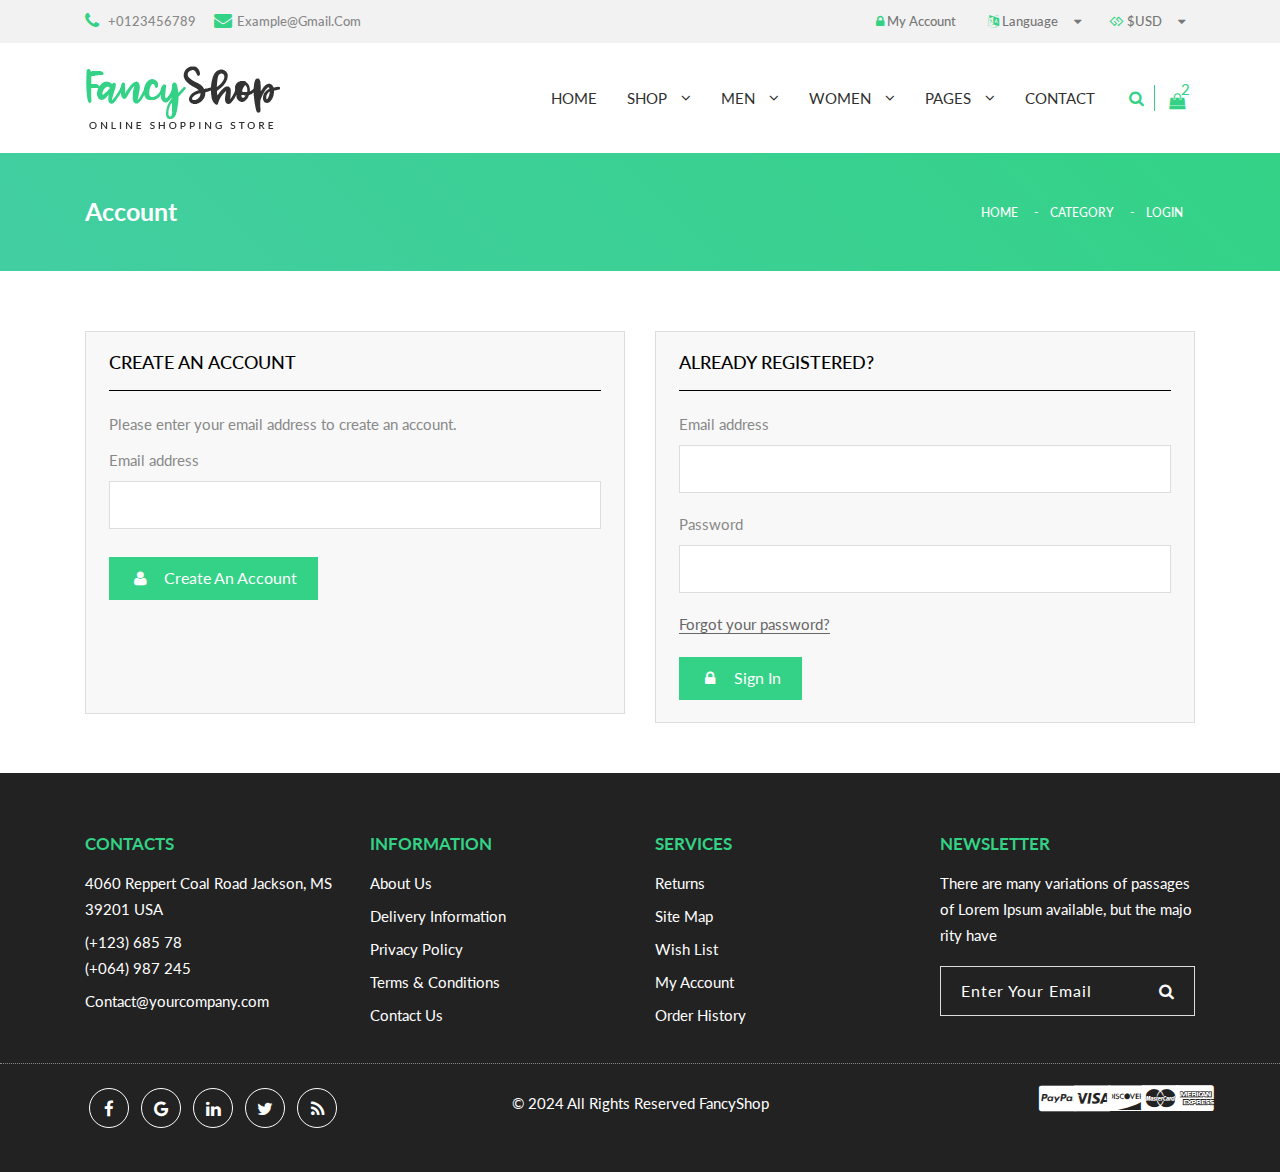
<file: login.html>
<!DOCTYPE HTML>
<html lang="en-US">
<head>
	<meta charset="UTF-8">
	<meta name="viewport" content="width=device-width, initial-scale=1">
	<title>Login - FancyShop</title>
	<link href="https://fonts.googleapis.com/css?family=Lato:300,400,500,600,700,800" rel="stylesheet"> 
	<link rel="stylesheet" href="css/animate.css" />
	<link rel="stylesheet" href="css/owl.theme.default.min.css" />
	<link rel="stylesheet" href="css/owl.carousel.min.css" />
	<link rel="stylesheet" href="css/meanmenu.min.css" />
	<link rel="stylesheet" href="css/venobox.css" />
	<link rel="stylesheet" href="css/font-awesome.css" />
	<link rel="stylesheet" href="css/bootstrap.min.css" />	
	<link rel="stylesheet" href="style.css" />
	<link rel="stylesheet" href="css/responsive.css" />
</head>
	<body>

		<!--  Start Header  -->
		<header id="header_area">
			<div class="header_top_area">
				<div class="container">
					<div class="row">
						<div class="col-xs-12 col-sm-6">
							<div class="hdr_tp_left">
								<div class="call_area">
									<span class="single_con_add"><i class="fa fa-phone"></i> +0123456789</span>
									<span class="single_con_add"><i class="fa fa-envelope"></i> example@gmail.com</span>
								</div>
							</div>
						</div>
						
						<div class="col-xs-12 col-sm-6">
							<ul class="hdr_tp_right text-right">
								<li class="account_area"><a href="login.html"><i class="fa fa-lock"></i> My Account</a></li>
								<li class="lan_area"><a href="#"><i class="fa fa-language "></i> Language <i class="fa fa-caret-down"></i></a>
									<ul class="csub-menu">
										<li><a href="#">English</a></li>
										<li><a href="#">French</a></li>
										<li><a href="#">Portuguese</a></li>
		
									</ul>
								</li>
								<li class="currency_area"><a href="#"><i class="fa fa-gg "></i> $USD <i class="fa fa-caret-down"></i></a>
									<ul class="csub-menu">
										<li><a href="#">€Euro</a></li>
										<li><a href="#">৳BDT</a></li>		
									</ul>								
								</li>
							</ul>
						</div>
					</div>
				</div>
			</div> <!--  HEADER START  -->
			
			<div class="header_btm_area">
				<div class="container">
					<div class="row">		
						<div class="col-xs-12 col-sm-12 col-md-3"> 
							<a class="logo" href="index.html"> <img alt="" src="img/logo.png"></a> 
						</div><!--  End Col -->
						
						<div class="col-xs-12 col-sm-12 col-md-9 text-right">
							<div class="menu_wrap">
								<div class="main-menu">
									<nav>
										<ul>
											<li><a href="index.html">home</a>					
											</li>									
											
											<li><a href="shop.html">Shop <i class="fa fa-angle-down"></i></a>
												<!-- Sub Menu -->
												<ul class="sub-menu">
													<li><a href="product-details.html">Product Details</a></li>
													<li><a href="cart.html">Cart</a></li>
													<li><a href="checkout.html">Checkout</a></li>
													<li><a href="wishlist.html">Wishlist</a></li>
												</ul>
											</li>
											<li><a href="shop.html">Men <i class="fa fa-angle-down"></i></a>
												<!-- Mega Menu -->
												<div class="mega-menu mm-4-column mm-left">
													<div class="mm-column mm-column-link float-left">
														<h3>Men</h3>
														<a href="#">Blazers</a>
														<a href="#">Jackets</a>
														<a href="#">Collections</a>
														<a href="#">T-Shirts</a>
														<a href="#">jens pant’s</a>
														<a href="#">sports shoes</a>												
													</div>
													
													<div class="mm-column mm-column-link float-left">
														<h3>Women</h3>
														<a href="#">Blazers</a>
														<a href="#">Jackets</a>
														<a href="#">Collections</a>
														<a href="#">T-Shirts</a>
														<a href="#">jens pant’s</a>
														<a href="#">sports shoes</a>												
													</div>
													
													<div class="mm-column mm-column-link float-left">
														<h3>Jackets</h3>
														<a href="#">Blazers</a>
														<a href="#">Jackets</a>
														<a href="#">Collections</a>
														<a href="#">T-Shirts</a>
														<a href="#">jens pant’s</a>
														<a href="#">sports shoes</a>	
													</div>						

													<div class="mm-column mm-column-link float-left">
														<h3>jens pant’s</h3>
														<a href="#">Blazers</a>
														<a href="#">Jackets</a>
														<a href="#">Collections</a>
														<a href="#">T-Shirts</a>
														<a href="#">jens pant’s</a>
														<a href="#">sports shoes</a>	
													</div>

												</div>
											</li>
											<li><a href="#">Women <i class="fa fa-angle-down"></i></a>
												<!-- Mega Menu -->
												<div class="mega-menu mm-3-column mm-left">
													<div class="mm-column mm-column-link float-left">
														<h3>Woment</h3>
														<a href="#">Blazers</a>
														<a href="#">Jackets</a>
														<a href="#">Collections</a>
														<a href="#">T-Shirts</a>
														<a href="#">jens pant’s</a>
														<a href="#">sports shoes</a>	
													</div>
													
													<div class="mm-column mm-column-link float-left">
														<h3>T-Shirts</h3>
														<a href="#">Blazers</a>
														<a href="#">Jackets</a>
														<a href="#">Collections</a>
														<a href="#">T-Shirts</a>
														<a href="#">jens pant’s</a>
														<a href="#">sports shoes</a>	
													</div>					

													<div class="mm-column mm-column-link float-left">
														<h3>Jackets</h3>
														<a href="#">Blazers</a>
														<a href="#">Jackets</a>
														<a href="#">Collections</a>
														<a href="#">T-Shirts</a>
														<a href="#">jens pant’s</a>
														<a href="#">sports shoes</a>	
													</div>												
				
												</div>
											</li>
											
											<li><a href="#">pages <i class="fa fa-angle-down"></i></a>
												<!-- Sub Menu -->
												<ul class="sub-menu">
													<li><a href="left-sidebar-blog.html">Left Sidebar Blog</a></li>
													<li><a href="right-sidebar-blog.html">Right Sidebar Blog</a></li>
													<li><a href="full-width-blog.html">Full Width Blog</a></li>
													<li><a href="blog-details.html">Blog Details</a></li>
													<li><a href="about-us.html">About Us</a></li>
													<li><a href="contact.html">Contact Us</a></li>
													<li><a href="404.html">404 Page</a></li>
												</ul>
											</li>
											<li><a href="contact.html">contact</a></li>
										</ul>
									</nav>
								</div> <!--  End Main Menu -->					

								<div class="mobile-menu text-right ">
									<nav>
										<ul>
											<li><a href="index.html">home</a></li>																		
											<li><a href="#">Shop</a>
												<!-- Sub Menu -->
												<ul>
													<li><a href="product-details.html">Product Details</a></li>
													<li><a href="cart.html">Cart</a></li>
													<li><a href="checkout.html">Checkout</a></li>
													<li><a href="wishlist.html">Wishlist</a></li>
												</ul>
											</li>
											<li><a href="#">Men</a>																		
												<ul>
													<li><a href="#">Blazers</a></li>
													<li><a href="#">Jackets</a></li>
													<li><a href="#">Collections</a></li>
													<li><a href="#">T-Shirts</a></li>
													<li><a href="#">jens pant’s</a></li>
													<li><a href="#">sports shoes</a></li>
												</ul>																				
											</li>
											
											<li><a href="#">Women</a>
												<ul>
													<li><a href="#">gagets</a></li>
													<li><a href="#">laptop</a></li>
													<li><a href="#">mobile</a></li>
													<li><a href="#">lifestyle</a></li>
													<li><a href="#">jens pant’s</a></li>
													<li><a href="#">sports items</a></li>
												</ul>
											</li>
										
											<li><a href="#">pages</a>											
												<ul>
													<li><a href="blog.html">Blog</a></li>
													<li><a href="blog-details.html">Blog Details</a></li>
													<li><a href="about-us.html">About Us</a></li>
													<li><a href="contact.html">Contact Us</a></li>
													<li><a href="404.html">404 Page</a></li>
												</ul>
											</li>
											<li><a href="#">contact</a></li>
										</ul>
									</nav>
								</div> <!--  End mobile-menu -->
								
								<div class="right_menu">
									<ul class="nav justify-content-end">
										<li>
											<div class="search_icon">
												<i class="fa fa-search search_btn" aria-hidden="true"></i>
												<div class="search-box">
													<form action="#" method="get">
														<div class="input-group">
															<input type="text" class="form-control"  placeholder="enter keyword"/>				
															<button type="submit" class="btn btn-default"><i class="fa fa-search"></i></button>			
														</div>
													</form>
												</div>
											</div>
										</li>
										
										<li>
											<div class="cart_menu_area">
												<div class="cart_icon">
													<a href="#"><i class="fa fa-shopping-bag " aria-hidden="true"></i></a>
													<span class="cart_number">2</span>
												</div>
												
												
												<!-- Mini Cart Wrapper -->
												<div class="mini-cart-wrapper">
													<!-- Product List -->
													<div class="mc-pro-list fix">
														<div class="mc-sin-pro fix">
															<a href="#" class="mc-pro-image float-left"><img src="img/mini-cart/1.jpg" alt="" /></a>
															<div class="mc-pro-details fix">
																<a href="#">This is Product Name</a>
																<span>1x$25.00</span>
																<a class="pro-del" href="#"><i class="fa fa-times-circle"></i></a>
															</div>
														</div>
														<div class="mc-sin-pro fix">
															<a href="#" class="mc-pro-image float-left"><img src="img/mini-cart/2.jpg" alt="" /></a>
															<div class="mc-pro-details fix">
																<a href="#">This is Product Name</a>
																<span>1x$25.00</span>
																<a class="pro-del" href="#"><i class="fa fa-times-circle"></i></a>
															</div>
														</div>
													</div>
													<!-- Sub Total -->
													<div class="mc-subtotal fix">
														<h4>Subtotal <span>$50.00</span></h4>												
													</div>
													<!-- Cart Button -->
													<div class="mc-button">
														<a href="#" class="checkout_btn">checkout</a>
													</div>
												</div>											
											</div>	
											
										</li>
									</ul>
								</div>							
							</div>
						</div><!--  End Col -->										
					</div>
				</div>
			</div>
		</header>
		<!--  End Header  -->
		
		<!-- Page item Area -->
		<div id="page_item_area">
			<div class="container">
				<div class="row">
					<div class="col-sm-6 text-left">
						<h3>Account</h3>
					</div>		

					<div class="col-sm-6 text-right">
						<ul class="p_items">
							<li><a href="#">home</a></li>
							<li><a href="#">category</a></li>
							<li><span>Login</span></li>
						</ul>					
					</div>	
				</div>
			</div>
		</div>
		
		
		<!-- Login Page -->
		<div class="login_page_area">
			<div class="container">
				<div class="row">
					<div class="col-md-6 col-sm-6 col-xs-12">
						<div class="create_account_area caa_pdngbtm">
							<h2 class="caa_heading">Create an account</h2>
							<div class="caa_form_area">
								<p>Please enter your email address to create an account.</p>
								<div class="caa_form_group">
									<div class="caf_form">
										<label>Email address</label>
										<div class="input-area"><input type="email" /></div>
									</div>
									<button class="btn btn-default acc_btn" type="submit" id="acc_Create"> 
										<span> <i class="fa fa-user btn_icon"></i> Create an account </span> 
									</button>
								</div>
							</div>
						</div>
					</div>
					<div class="col-md-6 col-sm-6 col-xs-12">
						<div class="create_account_area">
							<h2 class="caa_heading">Already registered?</h2>
							<div class="caa_form_area">
								<div class="caa_form_group">
									<div class="login_email">
										<label>Email address</label>
										<div class="input-area"><input type="email" /></div>
									</div>
									<div class="login_password">
										<label>Password</label>
										<div class="input-area"><input type="password" /></div>
									</div>
									<p class="forgot_password">
										<a href="#" title="Recover your forgotten password" rel="">Forgot your password?</a>
									</p>
									<button type="submit" id="acc_Login" class="btn btn-default acc_btn"> 
										<span> <i class="fa fa-lock btn_icon"></i> Sign in </span> 
									</button>
								</div>
							</div>
						</div>
					</div>
				</div>
			</div>
		</div>		
		
		<!--  FOOTER START  -->
		<footer class="footer_area">
			<div class="container">
				<div class="row">				
					<div class="col-md-3 col-sm-6">
						<div class="single_ftr">
							<h4 class="sf_title">Contacts</h4>
							<ul>
								<li>4060 Reppert Coal Road Jackson, MS 39201 USA</li>
								<li>(+123) 685 78 <br> (+064) 987 245</li>
								<li>Contact@yourcompany.com</li>
							</ul>
						</div>
					</div> <!--  End Col -->
					
					<div class="col-md-3 col-sm-6">
						<div class="single_ftr">
							<h4 class="sf_title">Information</h4>
							<ul>
								<li><a href="#">About Us</a></li>
								<li><a href="#">Delivery Information</a></li>
								<li><a href="#">Privacy Policy</a></li>
								<li><a href="#">Terms & Conditions</a></li>
								<li><a href="#">Contact Us</a></li>
							</ul>
						</div>
					</div> <!--  End Col -->
					
					<div class="col-md-3 col-sm-6">
						<div class="single_ftr">
							<h4 class="sf_title">Services</h4>
							<ul>
								<li><a href="#">Returns</a></li>
								<li><a href="#">Site Map</a></li>
								<li><a href="#">Wish List</a></li>
								<li><a href="#">My Account</a></li>
								<li><a href="#">Order History</a></li>
							</ul>
						</div>
					</div> <!--  End Col -->	
					
					<div class="col-md-3 col-sm-6">
						<div class="single_ftr">
							<h4 class="sf_title">Newsletter</h4>
							<div class="newsletter_form">
								<p>There are many variations of passages of Lorem Ipsum available, but the majority have </p>
								<form method="post" class="form-inline">				
									<input name="EMAIL" id="email" placeholder="Enter Your Email" class="form-control" type="email">
									<button type="submit" class="btn btn-default"><i class="fa fa-search"></i></button>
								</form>
							</div>
						</div>
					</div> <!--  End Col -->
					
				</div>
			</div>
	
		
			<div class="ftr_btm_area">
				<div class="container">
					<div class="row">
						<div class="col-sm-4">
							<div class="ftr_social_icon">
								<ul>
									<li><a href="#"><i class="fa fa-facebook"></i></a></li>
									<li><a href="#"><i class="fa fa-google"></i></a></li>
									<li><a href="#"><i class="fa fa-linkedin"></i></a></li>
									<li><a href="#"><i class="fa fa-twitter"></i></a></li>
									<li><a href="#"><i class="fa fa-rss"></i></a></li>
								</ul>
							</div>
						</div>
						<div class="col-sm-4">
							<p class="copyright_text text-center">&copy; 2024 All Rights Reserved FancyShop</p>
						</div>
						
						<div class="col-sm-4">
							<div class="payment_mthd_icon text-right">
								<ul>
									<li><i class="fa fa-cc-paypal"></i></li>
									<li><i class="fa fa-cc-visa"></i></li>
									<li><i class="fa fa-cc-discover"></i></li>
									<li><i class="fa fa-cc-mastercard"></i></li>
									<li><i class="fa fa-cc-amex"></i></li>
								</ul>
							</div>
						</div>
					</div>
				</div>
			</div>
		</footer>
		<!--  FOOTER END  -->

		<script src="js/vendor/jquery-1.12.4.min.js"></script>
		<script src="js/bootstrap.min.js"></script>
		<script src="js/jquery.meanmenu.min.js"></script>
		<script src="js/jquery.mixitup.js"></script>
		<script src="js/jquery.counterup.min.js"></script>
		<script src="js/waypoints.min.js"></script>
		<script src="js/wow.min.js"></script>
		<script src="js/venobox.min.js"></script>
		<script src="js/owl.carousel.min.js"></script>
		<script src="js/simplePlayer.js"></script>
		<script src="js/main.js"></script>
	</body>
</html>
</file>
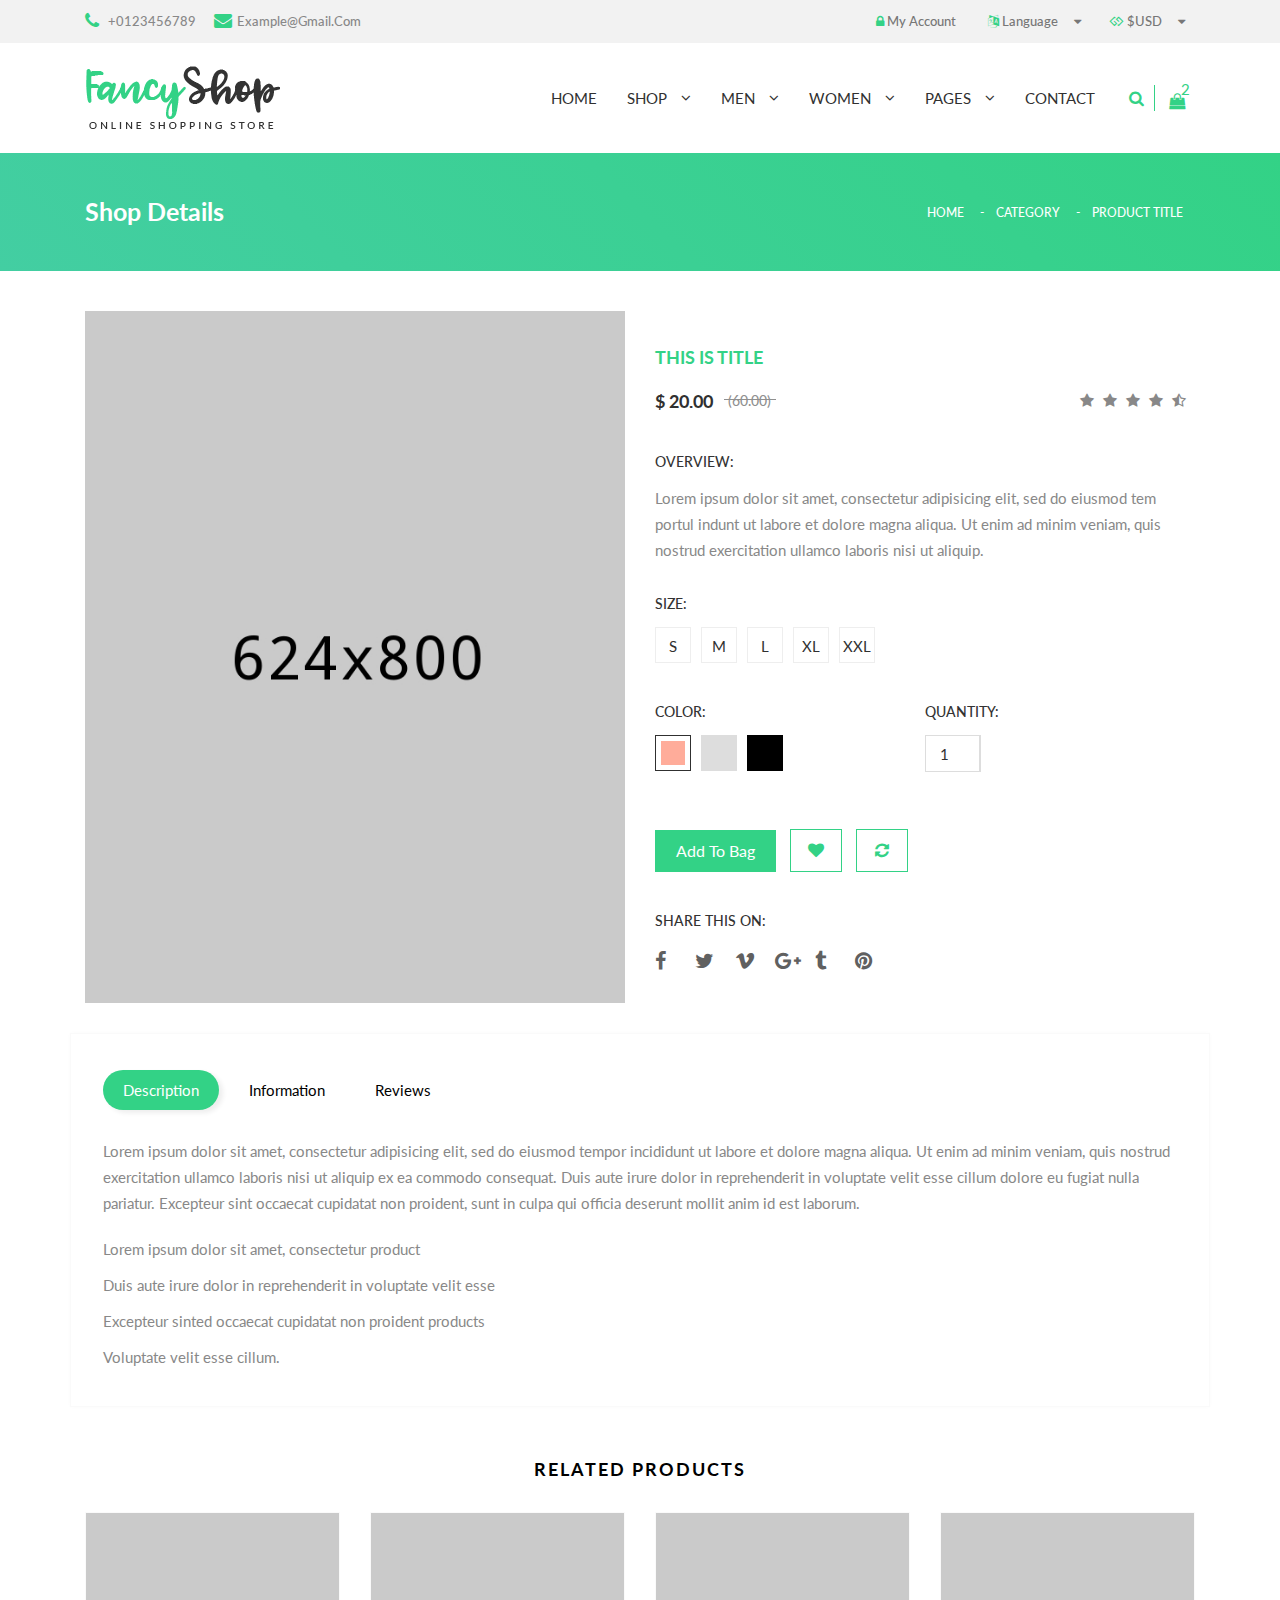
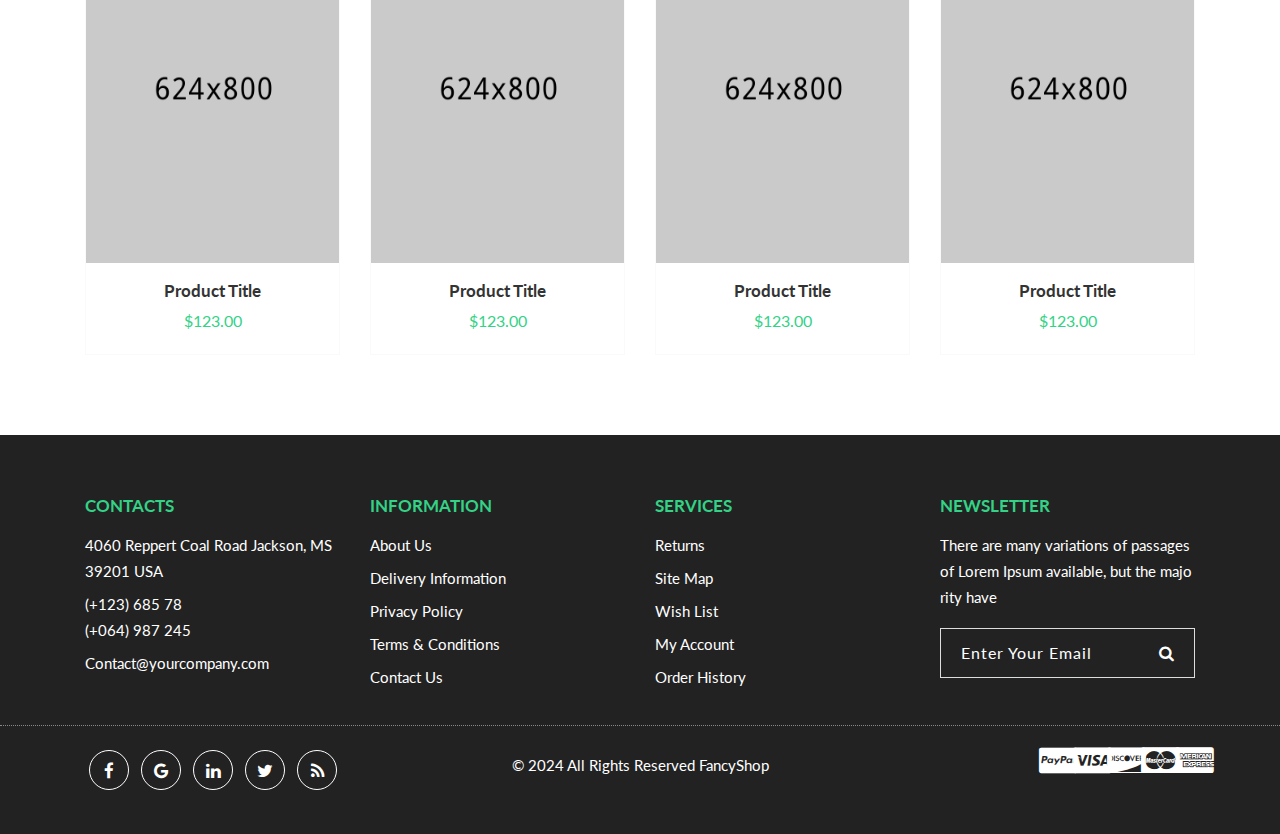
<file: product-details.html>
<!DOCTYPE HTML>
<html lang="en-US">
	<head>
		<meta charset="UTF-8">
		<meta name="viewport" content="width=device-width, initial-scale=1">
		<title>FancyShop - Ecommerce Bootstrap Template</title>
		<link href="https://fonts.googleapis.com/css?family=Lato:300,400,500,600,700,800" rel="stylesheet"> 
		<link rel="stylesheet" href="css/animate.css" />
		<link rel="stylesheet" href="css/owl.theme.default.min.css" />
		<link rel="stylesheet" href="css/owl.carousel.min.css" />
		<link rel="stylesheet" href="css/meanmenu.min.css" />
		<link rel="stylesheet" href="css/venobox.css" />
		<link rel="stylesheet" href="css/font-awesome.css" />
		<link rel="stylesheet" href="css/bootstrap.min.css" />	
		<link rel="stylesheet" href="style.css" />
		<link rel="stylesheet" href="css/responsive.css" />
	</head>

	<body>

	<!--  Start Header  -->
	<header id="header_area">
		<div class="header_top_area">
			<div class="container">
				<div class="row">
					<div class="col-xs-12 col-sm-6">
						<div class="hdr_tp_left">
							<div class="call_area">
								<span class="single_con_add"><i class="fa fa-phone"></i> +0123456789</span>
								<span class="single_con_add"><i class="fa fa-envelope"></i> example@gmail.com</span>
							</div>
						</div>
					</div>
					
					<div class="col-xs-12 col-sm-6">
						<ul class="hdr_tp_right text-right">
							<li class="account_area"><a href="login.html"><i class="fa fa-lock"></i> My Account</a></li>
							<li class="lan_area"><a href="#"><i class="fa fa-language "></i> Language <i class="fa fa-caret-down"></i></a>
								<ul class="csub-menu">
									<li><a href="#">English</a></li>
									<li><a href="#">French</a></li>
									<li><a href="#">Portuguese</a></li>		
								</ul>
							</li>
							<li class="currency_area"><a href="#"><i class="fa fa-gg "></i> $USD <i class="fa fa-caret-down"></i></a>
								<ul class="csub-menu">
									<li><a href="#">€Euro</a></li>
									<li><a href="#">৳BDT</a></li>		
								</ul>								
							</li>
						</ul>
					</div>
				</div>
			</div>
		</div> <!--  HEADER START  -->
		
		<div class="header_btm_area">
			<div class="container">
				<div class="row">		
					<div class="col-xs-12 col-sm-12 col-md-3"> 
						<a class="logo" href="index.html"> <img alt="" src="img/logo.png"></a> 
					</div><!--  End Col -->
					
					<div class="col-xs-12 col-sm-12 col-md-9 text-right">
						<div class="menu_wrap">
							<div class="main-menu">
								<nav>
									<ul>
										<li><a href="index.html">home</a>					
										</li>									
										
										<li><a href="shop.html">Shop <i class="fa fa-angle-down"></i></a>
											<!-- Sub Menu -->
											<ul class="sub-menu">
												<li><a href="product-details.html">Product Details</a></li>
												<li><a href="cart.html">Cart</a></li>
												<li><a href="checkout.html">Checkout</a></li>
												<li><a href="wishlist.html">Wishlist</a></li>
											</ul>
										</li>
										<li><a href="shop.html">Men <i class="fa fa-angle-down"></i></a>
											<!-- Mega Menu -->
											<div class="mega-menu mm-4-column mm-left">
												<div class="mm-column mm-column-link float-left">
													<h3>Men</h3>
													<a href="#">Blazers</a>
													<a href="#">Jackets</a>
													<a href="#">Collections</a>
													<a href="#">T-Shirts</a>
													<a href="#">jens pant’s</a>
													<a href="#">sports shoes</a>												
												</div>
												
												<div class="mm-column mm-column-link float-left">
													<h3>Women</h3>
													<a href="#">Blazers</a>
													<a href="#">Jackets</a>
													<a href="#">Collections</a>
													<a href="#">T-Shirts</a>
													<a href="#">jens pant’s</a>
													<a href="#">sports shoes</a>												
												</div>
												
												<div class="mm-column mm-column-link float-left">
													<h3>Jackets</h3>
													<a href="#">Blazers</a>
													<a href="#">Jackets</a>
													<a href="#">Collections</a>
													<a href="#">T-Shirts</a>
													<a href="#">jens pant’s</a>
													<a href="#">sports shoes</a>	
												</div>						

												<div class="mm-column mm-column-link float-left">
													<h3>jens pant’s</h3>
													<a href="#">Blazers</a>
													<a href="#">Jackets</a>
													<a href="#">Collections</a>
													<a href="#">T-Shirts</a>
													<a href="#">jens pant’s</a>
													<a href="#">sports shoes</a>	
												</div>

											</div>
										</li>
										<li><a href="#">Women <i class="fa fa-angle-down"></i></a>
											<!-- Mega Menu -->
											<div class="mega-menu mm-3-column mm-left">
												<div class="mm-column mm-column-link float-left">
													<h3>Woment</h3>
													<a href="#">Blazers</a>
													<a href="#">Jackets</a>
													<a href="#">Collections</a>
													<a href="#">T-Shirts</a>
													<a href="#">jens pant’s</a>
													<a href="#">sports shoes</a>	
												</div>
												
												<div class="mm-column mm-column-link float-left">
													<h3>T-Shirts</h3>
													<a href="#">Blazers</a>
													<a href="#">Jackets</a>
													<a href="#">Collections</a>
													<a href="#">T-Shirts</a>
													<a href="#">jens pant’s</a>
													<a href="#">sports shoes</a>	
												</div>					

												<div class="mm-column mm-column-link float-left">
													<h3>Jackets</h3>
													<a href="#">Blazers</a>
													<a href="#">Jackets</a>
													<a href="#">Collections</a>
													<a href="#">T-Shirts</a>
													<a href="#">jens pant’s</a>
													<a href="#">sports shoes</a>	
												</div>												
			
											</div>
										</li>
										
										<li><a href="#">pages <i class="fa fa-angle-down"></i></a>
											<!-- Sub Menu -->
											<ul class="sub-menu">
												<li><a href="left-sidebar-blog.html">Left Sidebar Blog</a></li>
												<li><a href="right-sidebar-blog.html">Right Sidebar Blog</a></li>
												<li><a href="full-width-blog.html">Full Width Blog</a></li>
												<li><a href="blog-details.html">Blog Details</a></li>
												<li><a href="about-us.html">About Us</a></li>
												<li><a href="contact.html">Contact Us</a></li>
												<li><a href="404.html">404 Page</a></li>
											</ul>
										</li>
										<li><a href="contact.html">contact</a></li>
									</ul>
								</nav>
							</div> <!--  End Main Menu -->					

							<div class="mobile-menu text-right ">
								<nav>
									<ul>
										<li><a href="index.html">home</a></li>																		
										<li><a href="#">Shop</a>
											<!-- Sub Menu -->
											<ul>
												<li><a href="product-details.html">Product Details</a></li>
												<li><a href="cart.html">Cart</a></li>
												<li><a href="checkout.html">Checkout</a></li>
												<li><a href="wishlist.html">Wishlist</a></li>
											</ul>
										</li>
										<li><a href="#">Men</a>																		
											<ul>
												<li><a href="#">Blazers</a></li>
												<li><a href="#">Jackets</a></li>
												<li><a href="#">Collections</a></li>
												<li><a href="#">T-Shirts</a></li>
												<li><a href="#">jens pant’s</a></li>
												<li><a href="#">sports shoes</a></li>
											</ul>																				
										</li>
										
										<li><a href="#">Women</a>
											<ul>
												<li><a href="#">gagets</a></li>
												<li><a href="#">laptop</a></li>
												<li><a href="#">mobile</a></li>
												<li><a href="#">lifestyle</a></li>
												<li><a href="#">jens pant’s</a></li>
												<li><a href="#">sports items</a></li>
											</ul>
										</li>
									
										<li><a href="#">pages</a>											
											<ul>
												<li><a href="blog.html">Blog</a></li>
												<li><a href="blog-details.html">Blog Details</a></li>
												<li><a href="about-us.html">About Us</a></li>
												<li><a href="contact.html">Contact Us</a></li>
												<li><a href="404.html">404 Page</a></li>
											</ul>
										</li>
										<li><a href="#">contact</a></li>
									</ul>
								</nav>
							</div> <!--  End mobile-menu -->
							
							<div class="right_menu">
								<ul class="nav justify-content-end">
									<li>
										<div class="search_icon">
											<i class="fa fa-search search_btn" aria-hidden="true"></i>
											<div class="search-box">
												<form action="#" method="get">
													<div class="input-group">
														<input type="text" class="form-control"  placeholder="enter keyword"/>				
														<button type="submit" class="btn btn-default"><i class="fa fa-search"></i></button>			
													</div>
												</form>
											</div>
										</div>
									</li>
									
									<li>
										<div class="cart_menu_area">
											<div class="cart_icon">
												<a href="#"><i class="fa fa-shopping-bag " aria-hidden="true"></i></a>
												<span class="cart_number">2</span>
											</div>
											
											
											<!-- Mini Cart Wrapper -->
											<div class="mini-cart-wrapper">
												<!-- Product List -->
												<div class="mc-pro-list fix">
													<div class="mc-sin-pro fix">
														<a href="#" class="mc-pro-image float-left"><img src="img/mini-cart/1.jpg" alt="" /></a>
														<div class="mc-pro-details fix">
															<a href="#">This is Product Name</a>
															<span>1x$25.00</span>
															<a class="pro-del" href="#"><i class="fa fa-times-circle"></i></a>
														</div>
													</div>
													<div class="mc-sin-pro fix">
														<a href="#" class="mc-pro-image float-left"><img src="img/mini-cart/2.jpg" alt="" /></a>
														<div class="mc-pro-details fix">
															<a href="#">This is Product Name</a>
															<span>1x$25.00</span>
															<a class="pro-del" href="#"><i class="fa fa-times-circle"></i></a>
														</div>
													</div>
												</div>
												<!-- Sub Total -->
												<div class="mc-subtotal fix">
													<h4>Subtotal <span>$50.00</span></h4>												
												</div>
												<!-- Cart Button -->
												<div class="mc-button">
													<a href="#" class="checkout_btn">checkout</a>
												</div>
											</div>											
										</div>	
										
									</li>
								</ul>
							</div>							
						</div>
					</div><!--  End Col -->										
				</div>
			</div>
		</div>
	</header>
	<!--  End Header  -->
	

	<!-- Page item Area -->
	<div id="page_item_area">
		<div class="container">
			<div class="row">
				<div class="col-sm-6 text-left">
					<h3>Shop Details</h3>
				</div>		

				<div class="col-sm-6 text-right">
					<ul class="p_items">
						<li><a href="#">home</a></li>
						<li><a href="#">category</a></li>
						<li><span>Product Title</span></li>
					</ul>					
				</div>	
					
			
				
			</div>
		</div>
	</div>

	<!-- Product Details Area  -->
	<div class="prdct_dtls_page_area">
		<div class="container">
			<div class="row">
				<!-- Product Details Image -->
				<div class="col-md-6 col-xs-12">
					<div class="pd_img fix">
						<a class="venobox" href="img/product/3.jpg"><img src="img/product/3.jpg" alt=""/></a>
					</div>
				</div>
				<!-- Product Details Content -->
				<div class="col-md-6 col-xs-12">
					<div class="prdct_dtls_content">
						<a class="pd_title" href="#">This is Title</a>
						<div class="pd_price_dtls fix">
							<!-- Product Price -->
							<div class="pd_price">
								<span class="new">$ 20.00</span>
								<span class="old">(60.00)</span>
							</div>
							<!-- Product Ratting -->
							<div class="pd_ratng">
								<div class="rtngs">
									<i class="fa fa-star"></i>
									<i class="fa fa-star"></i>
									<i class="fa fa-star"></i>
									<i class="fa fa-star"></i>
									<i class="fa fa-star-half-o"></i>
								</div>
							</div>
						</div>
						<div class="pd_text">
							<h4>overview:</h4>
							<p>Lorem ipsum dolor sit amet, consectetur adipisicing elit, sed do eiusmod tem portul indunt ut labore et dolore magna aliqua. Ut enim ad minim veniam, quis nostrud  exercitation ullamco laboris nisi ut aliquip.</p>
						</div>
						<div class="pd_img_size fix">
							<h4>size:</h4>
							<a href="#">s</a>
							<a href="#">m</a>
							<a href="#">l</a>
							<a href="#">xl</a>
							<a href="#">xxl</a>
						</div>
						<div class="pd_clr_qntty_dtls fix">
							<div class="pd_clr">
								<h4>color:</h4>
								<a href="#" class="active" style="background: #ffac9a;">color 1</a>
								<a href="#" style="background: #ddd;">color 2</a>
								<a href="#" style="background: #000000;">color 3</a>
							</div>
							<div class="pd_qntty_area">
								<h4>quantity:</h4>
								<div class="pd_qty fix">
									<input value="1" name="qttybutton" class="cart-plus-minus-box" type="number">
								</div>
							</div>
						</div>
						<!-- Product Action -->
						<div class="pd_btn fix">
							<a class="btn btn-default acc_btn">add to bag</a>
							<a class="btn btn-default acc_btn btn_icn"><i class="fa fa-heart"></i></a>
							<a class="btn btn-default acc_btn btn_icn"><i class="fa fa-refresh"></i></a>
						</div>
						<div class="pd_share_area fix">
							<h4>share this on:</h4>
							<div class="pd_social_icon">
								<a class="facebook" href="#"><i class="fa fa-facebook"></i></a>
								<a class="twitter" href="#"><i class="fa fa-twitter"></i></a>
								<a class="vimeo" href="#"><i class="fa fa-vimeo"></i></a>
								<a class="google_plus" href="#"><i class="fa fa-google-plus"></i></a>
								<a class="tumblr" href="#"><i class="fa fa-tumblr"></i></a>
								<a class="pinterest" href="#"><i class="fa fa-pinterest"></i></a>
							</div>
						</div>
					</div>
				</div>
			</div>
			
			<div class="row">
				<div class="col-xs-12">					
					<div class="pd_tab_area fix">									
						<ul class="pd_tab_btn nav nav-tabs" role="tablist">
						  <li>
							<a class="active" href="#description" role="tab" data-toggle="tab">Description</a>
						  </li>
						  <li>
							<a href="#information" role="tab" data-toggle="tab">Information</a>
						  </li>
						  <li>
							<a href="#reviews" role="tab" data-toggle="tab">Reviews</a>
						  </li>
						</ul>

						<!-- Tab panes -->
						<div class="tab-content">
							<div role="tabpanel" class="tab-pane fade show active" id="description">
								<p>Lorem ipsum dolor sit amet, consectetur adipisicing elit, sed do eiusmod tempor 
								incididunt ut labore et dolore magna aliqua. Ut enim ad minim veniam, quis nostrud 
								exercitation ullamco laboris nisi ut aliquip ex ea commodo consequat. Duis aute irure 
								dolor in reprehenderit in voluptate velit esse cillum dolore eu fugiat nulla pariatur.
								Excepteur sint occaecat cupidatat non proident, sunt in culpa qui officia deserunt mollit 
								anim id est laborum.</p>
								<ul>
									<li>Lorem ipsum dolor sit amet, consectetur product</li>
									<li>Duis aute irure dolor in reprehenderit in voluptate velit esse</li>
									<li>Excepteur sinted occaecat cupidatat non proident products</li>
									<li>Voluptate velit esse cillum.</li>
								</ul>					  
							</div>

							<div role="tabpanel" class="tab-pane fade" id="information">
								<p>Lorem ipsum dolor sit amet, consectetur adipisicing elit, sed do eiusmod tempor 
								incididunt ut labore et dolore magna aliqua. Ut enim ad minim veniam, quis nostrud 
								exercitation ullamco laboris nisi ut aliquip ex ea commodo consequat. Duis aute irure
								dolor in reprehenderit in voluptate velit esse cillum dolore eu fugiat nulla pariatur. </p>										  
							</div>

								<div role="tabpanel" class="tab-pane fade" id="reviews">
									<div class="pda_rtng_area fix">
										<h4>4.5 <span>(Overall)</span></h4>
										<span>Based on 9 Comments</span>
									</div>
									<div class="rtng_cmnt_area fix">
										<div class="single_rtng_cmnt">
											<div class="rtngs">
												<i class="fa fa-star"></i>
												<i class="fa fa-star"></i>
												<i class="fa fa-star"></i>
												<i class="fa fa-star"></i>
												<i class="fa fa-star-o"></i>
											<span>(4)</span>
											</div>
											<div class="rtng_author">
												<h3>John Doe</h3>
												<span>11:20</span>
												<span>6 January 2017</span>
											</div>
											<p>Lorem ipsum dolor sit amet, consectetur adipisicing elit, sed do eiusmod tempor incididunt ut labore et dolore magna aliqua. Utenim ad minim veniam, quis nost rud exercitation ullamco laboris nisi ut aliquip ex ea commodo consequat. Lorem ipsum dolor sit amet, consectetur adipisicing elit, sed do eiusmod tempor incididunt ut labore et dolore magna aliqua. Utenim ad minim veniam, quis nost.</p>
										</div>

									</div>
									<div class="col-md-6 rcf_pdnglft">
										<div class="rtng_cmnt_form_area fix">
											<h3>Add your Comments</h3>
											<div class="rtng_form">
												<form action="#">
													<div class="input-area"><input type="text" placeholder="Type your name" /></div>
													<div class="input-area"><input type="text" placeholder="Type your email address" /></div>
													<div class="input-area"><textarea name="message" placeholder="Write a review"></textarea></div>
													<input class="btn border-btn" type="submit" value="Add Review" />
												</form>
											</div>
										</div>
									</div>				  
								</div>
							</div>
						</div>
					</div>
				</div>
			</div>
		</div>


	<!-- Related Product Area -->
	<div class="related_prdct_area text-center">
		<div class="container">		
				<!-- Section Title -->
				<div class="rp_title text-center"><h3>Related products</h3></div>
				
				<div class="row">
					<div class="col-lg-3 col-md-4 col-sm-6">
						<div class="single_product">
							<div class="product_image">
								<img src="img/product/1.jpg" alt=""/>
								<div class="box-content">
									<a href="#"><i class="fa fa-heart-o"></i></a>
									<a href="#"><i class="fa fa-cart-plus"></i></a>
									<a href="#"><i class="fa fa-search"></i></a>
								</div>										
							</div>

							<div class="product_btm_text">
								<h4><a href="#">Product Title</a></h4>
								<span class="price">$123.00</span>
							</div>
						</div>								
					</div> <!-- End Col -->			

					<div class="col-lg-3 col-md-4 col-sm-6">
						<div class="single_product">
							<div class="product_image">
								<img src="img/product/2.jpg" alt=""/>
								<div class="box-content">
									<a href="#"><i class="fa fa-heart-o"></i></a>
									<a href="#"><i class="fa fa-cart-plus"></i></a>
									<a href="#"><i class="fa fa-search"></i></a>
								</div>										
							</div>

							<div class="product_btm_text">
								<h4><a href="#">Product Title</a></h4>
								<span class="price">$123.00</span>
							</div>
						</div>								
					</div> <!-- End Col -->				

					<div class="col-lg-3 col-md-4 col-sm-6">
						<div class="single_product">
							<div class="product_image">
								<img src="img/product/3.jpg" alt=""/>
								<div class="box-content">
									<a href="#"><i class="fa fa-heart-o"></i></a>
									<a href="#"><i class="fa fa-cart-plus"></i></a>
									<a href="#"><i class="fa fa-search"></i></a>
								</div>										
							</div>

							<div class="product_btm_text">
								<h4><a href="#">Product Title</a></h4>
								<span class="price">$123.00</span>
							</div>
						</div>								
					</div> <!-- End Col -->			
					
					<div class="col-lg-3 col-md-4 col-sm-6">
						<div class="single_product">
							<div class="product_image">
								<img src="img/product/4.jpg" alt=""/>
								<div class="box-content">
									<a href="#"><i class="fa fa-heart-o"></i></a>
									<a href="#"><i class="fa fa-cart-plus"></i></a>
									<a href="#"><i class="fa fa-search"></i></a>
								</div>										
							</div>

							<div class="product_btm_text">
								<h4><a href="#">Product Title</a></h4>
								<span class="price">$123.00</span>
							</div>
						</div>								
					</div> <!-- End Col -->					
			</div>
		</div>
	</div>

		<!--  FOOTER START  -->
		<footer class="footer_area">
			<div class="container">
				<div class="row">				
					<div class="col-md-3 col-sm-6">
						<div class="single_ftr">
							<h4 class="sf_title">Contacts</h4>
							<ul>
								<li>4060 Reppert Coal Road Jackson, MS 39201 USA</li>
								<li>(+123) 685 78 <br> (+064) 987 245</li>
								<li>Contact@yourcompany.com</li>
							</ul>
						</div>
					</div> <!--  End Col -->
					
					<div class="col-md-3 col-sm-6">
						<div class="single_ftr">
							<h4 class="sf_title">Information</h4>
							<ul>
								<li><a href="#">About Us</a></li>
								<li><a href="#">Delivery Information</a></li>
								<li><a href="#">Privacy Policy</a></li>
								<li><a href="#">Terms & Conditions</a></li>
								<li><a href="#">Contact Us</a></li>
							</ul>
						</div>
					</div> <!--  End Col -->
					
					<div class="col-md-3 col-sm-6">
						<div class="single_ftr">
							<h4 class="sf_title">Services</h4>
							<ul>
								<li><a href="#">Returns</a></li>
								<li><a href="#">Site Map</a></li>
								<li><a href="#">Wish List</a></li>
								<li><a href="#">My Account</a></li>
								<li><a href="#">Order History</a></li>
							</ul>
						</div>
					</div> <!--  End Col -->	
					
					<div class="col-md-3 col-sm-6">
						<div class="single_ftr">
							<h4 class="sf_title">Newsletter</h4>
							<div class="newsletter_form">
								<p>There are many variations of passages of Lorem Ipsum available, but the majority have </p>
								<form method="post" class="form-inline">				
									<input name="EMAIL" id="email" placeholder="Enter Your Email" class="form-control" type="email">
									<button type="submit" class="btn btn-default"><i class="fa fa-search"></i></button>
								</form>
							</div>
						</div>
					</div> <!--  End Col -->
					
				</div>
			</div>
	
		
			<div class="ftr_btm_area">
				<div class="container">
					<div class="row">
						<div class="col-sm-4">
							<div class="ftr_social_icon">
								<ul>
									<li><a href="#"><i class="fa fa-facebook"></i></a></li>
									<li><a href="#"><i class="fa fa-google"></i></a></li>
									<li><a href="#"><i class="fa fa-linkedin"></i></a></li>
									<li><a href="#"><i class="fa fa-twitter"></i></a></li>
									<li><a href="#"><i class="fa fa-rss"></i></a></li>
								</ul>
							</div>
						</div>
						<div class="col-sm-4">
							<p class="copyright_text text-center">&copy; 2024 All Rights Reserved FancyShop</p>
						</div>
						
						<div class="col-sm-4">
							<div class="payment_mthd_icon text-right">
								<ul>
									<li><i class="fa fa-cc-paypal"></i></li>
									<li><i class="fa fa-cc-visa"></i></li>
									<li><i class="fa fa-cc-discover"></i></li>
									<li><i class="fa fa-cc-mastercard"></i></li>
									<li><i class="fa fa-cc-amex"></i></li>
								</ul>
							</div>
						</div>
					</div>
				</div>
			</div>
		</footer>
		<!--  FOOTER END  -->

		<script src="js/vendor/jquery-1.12.4.min.js"></script>
		<script src="js/bootstrap.min.js"></script>
		<script src="js/jquery.meanmenu.min.js"></script>
		<script src="js/jquery.mixitup.js"></script>
		<script src="js/jquery.counterup.min.js"></script>
		<script src="js/waypoints.min.js"></script>
		<script src="js/wow.min.js"></script>
		<script src="js/venobox.min.js"></script>
		<script src="js/owl.carousel.min.js"></script>
		<script src="js/simplePlayer.js"></script>
		<script src="js/main.js"></script>
	</body>
</html>
</file>
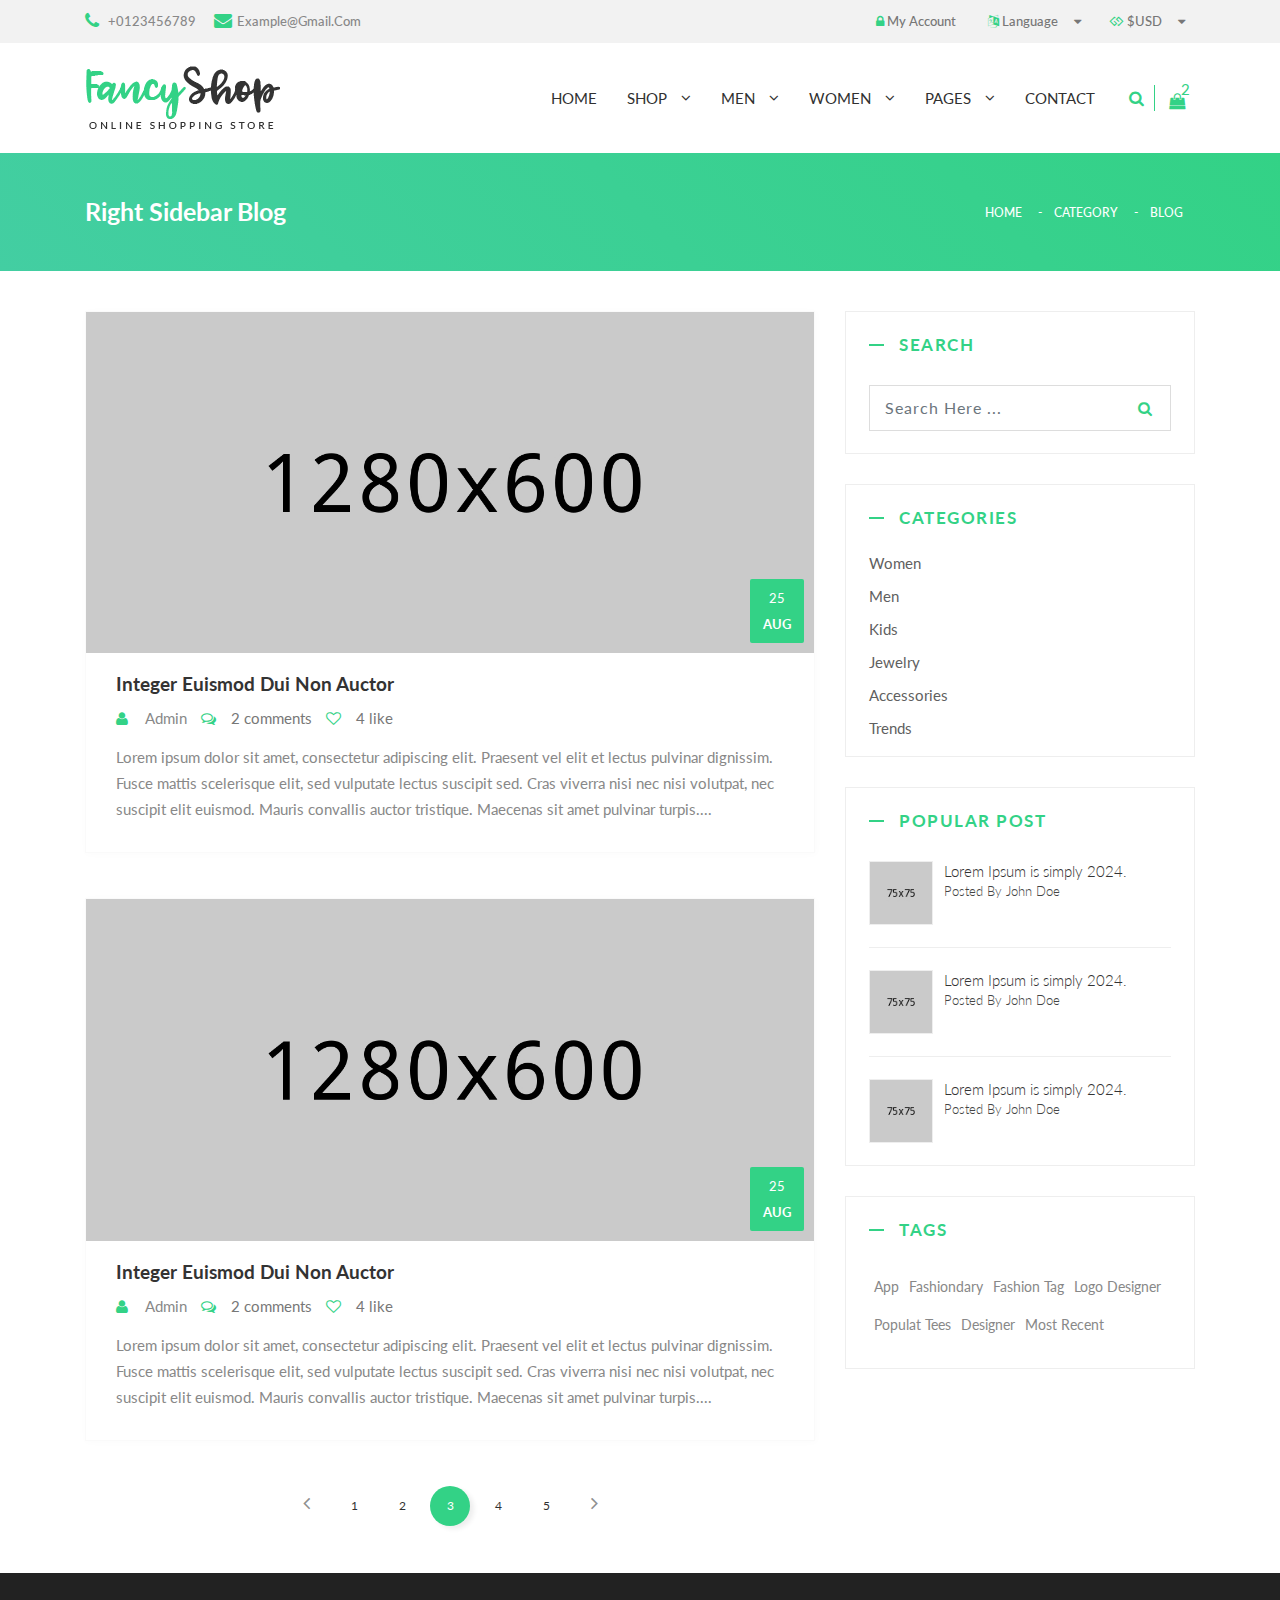
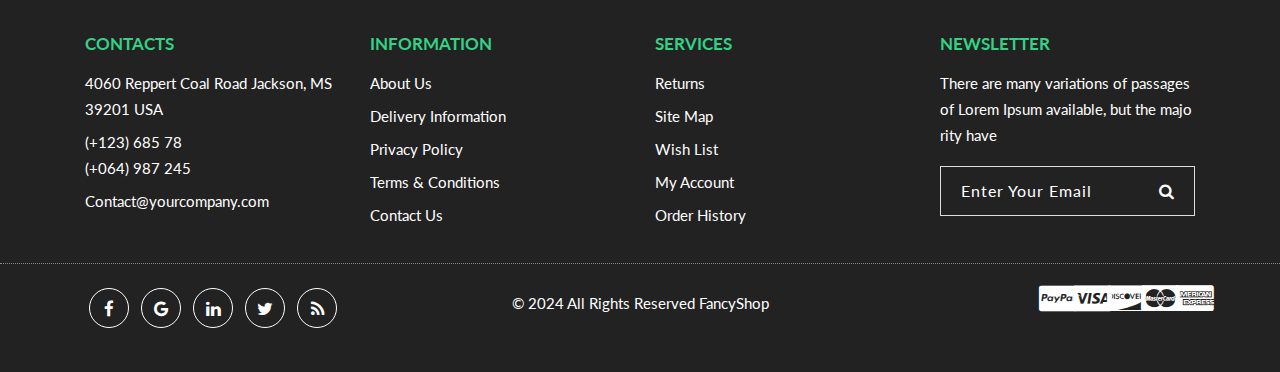
<file: right-sidebar-blog.html>
<!DOCTYPE HTML>
<html lang="en-US">
<head>
	<meta charset="UTF-8">
	<meta name="viewport" content="width=device-width, initial-scale=1">
	<title>Right Sidebar Blog - FancyShop</title>
	<link href="https://fonts.googleapis.com/css?family=Lato:300,400,500,600,700,800" rel="stylesheet"> 
	<link rel="stylesheet" href="css/animate.css" />
	<link rel="stylesheet" href="css/owl.theme.default.min.css" />
	<link rel="stylesheet" href="css/owl.carousel.min.css" />
	<link rel="stylesheet" href="css/meanmenu.min.css" />
	<link rel="stylesheet" href="css/venobox.css" />
	<link rel="stylesheet" href="css/font-awesome.css" />
	<link rel="stylesheet" href="css/bootstrap.min.css" />	
	<link rel="stylesheet" href="style.css" />
	<link rel="stylesheet" href="css/responsive.css" />
</head>
	<body>

		<!--  Start Header  -->
		<header id="header_area">
			<div class="header_top_area">
				<div class="container">
					<div class="row">
						<div class="col-xs-12 col-sm-6">
							<div class="hdr_tp_left">
								<div class="call_area">
									<span class="single_con_add"><i class="fa fa-phone"></i> +0123456789</span>
									<span class="single_con_add"><i class="fa fa-envelope"></i> example@gmail.com</span>
								</div>
							</div>
						</div>
						
						<div class="col-xs-12 col-sm-6">
							<ul class="hdr_tp_right text-right">
								<li class="account_area"><a href="login.html"><i class="fa fa-lock"></i> My Account</a></li>
								<li class="lan_area"><a href="#"><i class="fa fa-language "></i> Language <i class="fa fa-caret-down"></i></a>
									<ul class="csub-menu">
										<li><a href="#">English</a></li>
										<li><a href="#">French</a></li>
										<li><a href="#">Portuguese</a></li>	
									</ul>
								</li>
								<li class="currency_area"><a href="#"><i class="fa fa-gg "></i> $USD <i class="fa fa-caret-down"></i></a>
									<ul class="csub-menu">
										<li><a href="#">€Euro</a></li>
										<li><a href="#">৳BDT</a></li>		
									</ul>								
								</li>
							</ul>
						</div>
					</div>
				</div>
			</div> <!--  HEADER START  -->
			
			<div class="header_btm_area">
				<div class="container">
					<div class="row">		
						<div class="col-xs-12 col-sm-12 col-md-3"> 
							<a class="logo" href="index.html"> <img alt="" src="img/logo.png"></a> 
						</div><!--  End Col -->
						
						<div class="col-xs-12 col-sm-12 col-md-9 text-right">
							<div class="menu_wrap">
								<div class="main-menu">
									<nav>
										<ul>
											<li><a href="index.html">home</a>					
											</li>									
											
											<li><a href="shop.html">Shop <i class="fa fa-angle-down"></i></a>
												<!-- Sub Menu -->
												<ul class="sub-menu">
													<li><a href="product-details.html">Product Details</a></li>
													<li><a href="cart.html">Cart</a></li>
													<li><a href="checkout.html">Checkout</a></li>
													<li><a href="wishlist.html">Wishlist</a></li>
												</ul>
											</li>
											<li><a href="shop.html">Men <i class="fa fa-angle-down"></i></a>
												<!-- Mega Menu -->
												<div class="mega-menu mm-4-column mm-left">
													<div class="mm-column mm-column-link float-left">
														<h3>Men</h3>
														<a href="#">Blazers</a>
														<a href="#">Jackets</a>
														<a href="#">Collections</a>
														<a href="#">T-Shirts</a>
														<a href="#">jens pant’s</a>
														<a href="#">sports shoes</a>												
													</div>
													
													<div class="mm-column mm-column-link float-left">
														<h3>Women</h3>
														<a href="#">Blazers</a>
														<a href="#">Jackets</a>
														<a href="#">Collections</a>
														<a href="#">T-Shirts</a>
														<a href="#">jens pant’s</a>
														<a href="#">sports shoes</a>												
													</div>
													
													<div class="mm-column mm-column-link float-left">
														<h3>Jackets</h3>
														<a href="#">Blazers</a>
														<a href="#">Jackets</a>
														<a href="#">Collections</a>
														<a href="#">T-Shirts</a>
														<a href="#">jens pant’s</a>
														<a href="#">sports shoes</a>	
													</div>						

													<div class="mm-column mm-column-link float-left">
														<h3>jens pant’s</h3>
														<a href="#">Blazers</a>
														<a href="#">Jackets</a>
														<a href="#">Collections</a>
														<a href="#">T-Shirts</a>
														<a href="#">jens pant’s</a>
														<a href="#">sports shoes</a>	
													</div>

												</div>
											</li>
											<li><a href="#">Women <i class="fa fa-angle-down"></i></a>
												<!-- Mega Menu -->
												<div class="mega-menu mm-3-column mm-left">
													<div class="mm-column mm-column-link float-left">
														<h3>Woment</h3>
														<a href="#">Blazers</a>
														<a href="#">Jackets</a>
														<a href="#">Collections</a>
														<a href="#">T-Shirts</a>
														<a href="#">jens pant’s</a>
														<a href="#">sports shoes</a>	
													</div>
													
													<div class="mm-column mm-column-link float-left">
														<h3>T-Shirts</h3>
														<a href="#">Blazers</a>
														<a href="#">Jackets</a>
														<a href="#">Collections</a>
														<a href="#">T-Shirts</a>
														<a href="#">jens pant’s</a>
														<a href="#">sports shoes</a>	
													</div>					

													<div class="mm-column mm-column-link float-left">
														<h3>Jackets</h3>
														<a href="#">Blazers</a>
														<a href="#">Jackets</a>
														<a href="#">Collections</a>
														<a href="#">T-Shirts</a>
														<a href="#">jens pant’s</a>
														<a href="#">sports shoes</a>	
													</div>												
				
												</div>
											</li>
											
											<li><a href="#">pages <i class="fa fa-angle-down"></i></a>
												<!-- Sub Menu -->
												<ul class="sub-menu">
													<li><a href="left-sidebar-blog.html">Left Sidebar Blog</a></li>
													<li><a href="right-sidebar-blog.html">Right Sidebar Blog</a></li>
													<li><a href="full-width-blog.html">Full Width Blog</a></li>
													<li><a href="blog-details.html">Blog Details</a></li>
													<li><a href="about-us.html">About Us</a></li>
													<li><a href="contact.html">Contact Us</a></li>
													<li><a href="404.html">404 Page</a></li>
												</ul>
											</li>
											<li><a href="contact.html">contact</a></li>
										</ul>
									</nav>
								</div> <!--  End Main Menu -->					

								<div class="mobile-menu text-right ">
									<nav>
										<ul>
											<li><a href="index.html">home</a></li>																		
											<li><a href="#">Shop</a>
												<!-- Sub Menu -->
												<ul>
													<li><a href="product-details.html">Product Details</a></li>
													<li><a href="cart.html">Cart</a></li>
													<li><a href="checkout.html">Checkout</a></li>
													<li><a href="wishlist.html">Wishlist</a></li>
												</ul>
											</li>
											<li><a href="#">Men</a>																		
												<ul>
													<li><a href="#">Blazers</a></li>
													<li><a href="#">Jackets</a></li>
													<li><a href="#">Collections</a></li>
													<li><a href="#">T-Shirts</a></li>
													<li><a href="#">jens pant’s</a></li>
													<li><a href="#">sports shoes</a></li>
												</ul>																				
											</li>
											
											<li><a href="#">Women</a>
												<ul>
													<li><a href="#">gagets</a></li>
													<li><a href="#">laptop</a></li>
													<li><a href="#">mobile</a></li>
													<li><a href="#">lifestyle</a></li>
													<li><a href="#">jens pant’s</a></li>
													<li><a href="#">sports items</a></li>
												</ul>
											</li>
										
											<li><a href="#">pages</a>											
												<ul>
													<li><a href="blog.html">Blog</a></li>
													<li><a href="blog-details.html">Blog Details</a></li>
													<li><a href="about-us.html">About Us</a></li>
													<li><a href="contact.html">Contact Us</a></li>
													<li><a href="404.html">404 Page</a></li>
												</ul>
											</li>
											<li><a href="#">contact</a></li>
										</ul>
									</nav>
								</div> <!--  End mobile-menu -->
								
								<div class="right_menu">
									<ul class="nav justify-content-end">
										<li>
											<div class="search_icon">
												<i class="fa fa-search search_btn" aria-hidden="true"></i>
												<div class="search-box">
													<form action="#" method="get">
														<div class="input-group">
															<input type="text" class="form-control"  placeholder="enter keyword"/>				
															<button type="submit" class="btn btn-default"><i class="fa fa-search"></i></button>			
														</div>
													</form>
												</div>
											</div>
										</li>
										
										<li>
											<div class="cart_menu_area">
												<div class="cart_icon">
													<a href="#"><i class="fa fa-shopping-bag " aria-hidden="true"></i></a>
													<span class="cart_number">2</span>
												</div>
												
												
												<!-- Mini Cart Wrapper -->
												<div class="mini-cart-wrapper">
													<!-- Product List -->
													<div class="mc-pro-list fix">
														<div class="mc-sin-pro fix">
															<a href="#" class="mc-pro-image float-left"><img src="img/mini-cart/1.jpg" alt="" /></a>
															<div class="mc-pro-details fix">
																<a href="#">This is Product Name</a>
																<span>1x$25.00</span>
																<a class="pro-del" href="#"><i class="fa fa-times-circle"></i></a>
															</div>
														</div>
														<div class="mc-sin-pro fix">
															<a href="#" class="mc-pro-image float-left"><img src="img/mini-cart/2.jpg" alt="" /></a>
															<div class="mc-pro-details fix">
																<a href="#">This is Product Name</a>
																<span>1x$25.00</span>
																<a class="pro-del" href="#"><i class="fa fa-times-circle"></i></a>
															</div>
														</div>
													</div>
													<!-- Sub Total -->
													<div class="mc-subtotal fix">
														<h4>Subtotal <span>$50.00</span></h4>												
													</div>
													<!-- Cart Button -->
													<div class="mc-button">
														<a href="#" class="checkout_btn">checkout</a>
													</div>
												</div>											
											</div>	
											
										</li>
									</ul>
								</div>							
							</div>
						</div><!--  End Col -->										
					</div>
				</div>
			</div>
		</header>
		<!--  End Header  -->
		
		<!-- Page item Area -->
		<div id="page_item_area">
			<div class="container">
				<div class="row">
					<div class="col-sm-6 text-left">
						<h3>Right Sidebar Blog</h3>
					</div>		

					<div class="col-sm-6 text-right">
						<ul class="p_items">
							<li><a href="#">home</a></li>
							<li><a href="#">category</a></li>
							<li><span>Blog</span></li>
						</ul>					
					</div>	
				</div>
			</div>
		</div>
				
		<!-- Blog Page -->
		<div id="blog_page_area">
			<div class="container">
				<div class="row">
					<div class="col-md-8 col-xs-12">
						<!-- Single blog -->
						<div class="single_blog">
							<div class="single_blog_img">
								<a href="#"><img src="img/blog/1-full.jpg" alt=""></a>
								<div class="blog_date text-center">
									<div class="bd_day"> 25</div>
									<div class="bd_month">Aug</div>
								</div>
							</div>
												
							<div class="blog_content">
								<h4 class="post_title"><a href="#">Integer euismod dui non auctor</a> </h4>								
								<ul class="post-bar">
									<li><i class="fa fa-user"></i> Admin</li>									
									<li><i class="fa fa-comments-o"></i> <a href="#">2 comments</a></li>
									<li><i class="fa fa-heart-o"></i> <a href="#">4 like</a></li>
								</ul>								
								<p>
									Lorem ipsum dolor sit amet, consectetur adipiscing 
									elit. Praesent vel elit et lectus pulvinar dignissim.
									Fusce mattis scelerisque elit, sed vulputate lectus suscipit sed. 
									Cras viverra nisi nec nisi volutpat, nec suscipit elit euismod. 
									Mauris convallis auctor tristique. 
									Maecenas sit amet pulvinar turpis....
								
								</p>
							</div>
						</div>
						<!-- End Single blog -->			

						<!-- Single blog -->
						<div class="single_blog">
							<div class="single_blog_img">
								<a href="#"><img src="img/blog/2-full.jpg" alt=""></a>
								<div class="blog_date text-center">
									<div class="bd_day"> 25</div>
									<div class="bd_month">Aug</div>
								</div>
							</div>
												
							<div class="blog_content">
								<h4 class="post_title"><a href="#">Integer euismod dui non auctor</a> </h4>								
								<ul class="post-bar">
									<li><i class="fa fa-user"></i> Admin</li>									
									<li><i class="fa fa-comments-o"></i> <a href="#">2 comments</a></li>
									<li><i class="fa fa-heart-o"></i> <a href="#">4 like</a></li>
								</ul>
								
								<p>
									Lorem ipsum dolor sit amet, consectetur adipiscing 
									elit. Praesent vel elit et lectus pulvinar dignissim.
									Fusce mattis scelerisque elit, sed vulputate lectus suscipit sed. 
									Cras viverra nisi nec nisi volutpat, nec suscipit elit euismod. 
									Mauris convallis auctor tristique. 
									Maecenas sit amet pulvinar turpis....
								
								</p>
							</div>
						</div>
						<!-- End Single blog -->				
					
						<div class="blog_pagination pgntn_mrgntp fix">
							<div class="pagination text-center">
								<ul>
									<li><a href="#"><i class="fa fa-angle-left"></i></a></li>
									<li><a href="#">1</a></li>
									<li><a href="#">2</a></li>
									<li><a href="#" class="active">3</a></li>
									<li><a href="#">4</a></li>
									<li><a href="#">5</a></li>
									<li><a href="#"><i class="fa fa-angle-right"></i></a></li>
								</ul>
							</div>
						</div>					
					</div>
				
					<!-- Blog Sidebar -->
					<div class="col-md-4 col-xs-12">							
						<div class="single_sidebar search_widget">
							<h3 class="sdbr_title">Search</h3>
							<div class="sdbr_inner">
								<form class="search_form" method="post" action="#">
									<input type="text" class="form-control search_input" name="s" id="s" placeholder="Search Here ...">
									<button type="submit" class="search_button"><i class="fa fa-search"></i></button>
								</form>
							</div>
						</div>
						
						<div class="single_sidebar category">
							<h3 class="sdbr_title">categories</h3>
							<div class="sdbr_inner">
							<!-- treeview start -->
								<ul>
									<li><a href="#">Women</a></li>
									<li><a href="#">Men</a></li>
									<li><a href="#">Kids</a></li>
									<li><a href="#">Jewelry</a></li>
									<li><a href="#">Accessories</a></li>
									<li><a href="#">Trends</a></li>
								</ul>
							</div>
						</div>

						<div class="single_sidebar popular_post">
							<h3 class="sdbr_title">popular post</h3>
							<div class="sdbr_inner">
								<div class="single_popular_post fix">
									<a href="#" class="spp_img"><img src="img/sidebar/1.jpg" alt="" /></a>
									<div class="spp_text fix">
										<a href="#">Lorem Ipsum is simply 2024.</a>
										<p>Posted By John Doe</p>
									</div>
								</div>
								<div class="single_popular_post fix">
									<a href="#" class="spp_img"><img src="img/sidebar/2.jpg" alt="" /></a>
									<div class="spp_text fix">
										<a href="#">Lorem Ipsum is simply 2024.</a>
										<p>Posted By John Doe</p>
									</div>
								</div>
								<div class="single_popular_post fix">
									<a href="#" class="spp_img"><img src="img/sidebar/3.jpg" alt="" /></a>
									<div class="spp_text fix">
										<a href="#">Lorem Ipsum is simply 2024.</a>
										<p>Posted By John Doe</p>
									</div>
								</div>
							</div>
						</div>
											
						<div class="single_sidebar tags fix">
							<h3 class="sdbr_title">tags</h3>
							<div class="sdbr_inner">
								<a href="#">App</a>
								<a href="#">Fashiondary</a>
								<a href="#">Fashion Tag</a>
								<a href="#">Logo Designer</a>
								<a href="#">Populat Tees</a>
								<a href="#">Designer</a>
								<a href="#">Most Recent</a>
							</div>
						</div>
					</div><!-- End Blog Sidebar -->
					
				</div>							
			</div>
		</div>


		<!--  FOOTER START  -->
		<footer class="footer_area">
			<div class="container">
				<div class="row">				
					<div class="col-md-3 col-sm-6">
						<div class="single_ftr">
							<h4 class="sf_title">Contacts</h4>
							<ul>
								<li>4060 Reppert Coal Road Jackson, MS 39201 USA</li>
								<li>(+123) 685 78 <br> (+064) 987 245</li>
								<li>Contact@yourcompany.com</li>
							</ul>
						</div>
					</div> <!--  End Col -->
					
					<div class="col-md-3 col-sm-6">
						<div class="single_ftr">
							<h4 class="sf_title">Information</h4>
							<ul>
								<li><a href="#">About Us</a></li>
								<li><a href="#">Delivery Information</a></li>
								<li><a href="#">Privacy Policy</a></li>
								<li><a href="#">Terms & Conditions</a></li>
								<li><a href="#">Contact Us</a></li>
							</ul>
						</div>
					</div> <!--  End Col -->
					
					<div class="col-md-3 col-sm-6">
						<div class="single_ftr">
							<h4 class="sf_title">Services</h4>
							<ul>
								<li><a href="#">Returns</a></li>
								<li><a href="#">Site Map</a></li>
								<li><a href="#">Wish List</a></li>
								<li><a href="#">My Account</a></li>
								<li><a href="#">Order History</a></li>
							</ul>
						</div>
					</div> <!--  End Col -->	
					
					<div class="col-md-3 col-sm-6">
						<div class="single_ftr">
							<h4 class="sf_title">Newsletter</h4>
							<div class="newsletter_form">
								<p>There are many variations of passages of Lorem Ipsum available, but the majority have </p>
								<form method="post" class="form-inline">				
									<input name="EMAIL" id="email" placeholder="Enter Your Email" class="form-control" type="email">
									<button type="submit" class="btn btn-default"><i class="fa fa-search"></i></button>
								</form>
							</div>
						</div>
					</div> <!--  End Col -->
					
				</div>
			</div>
	
		
			<div class="ftr_btm_area">
				<div class="container">
					<div class="row">
						<div class="col-sm-4">
							<div class="ftr_social_icon">
								<ul>
									<li><a href="#"><i class="fa fa-facebook"></i></a></li>
									<li><a href="#"><i class="fa fa-google"></i></a></li>
									<li><a href="#"><i class="fa fa-linkedin"></i></a></li>
									<li><a href="#"><i class="fa fa-twitter"></i></a></li>
									<li><a href="#"><i class="fa fa-rss"></i></a></li>
								</ul>
							</div>
						</div>
						<div class="col-sm-4">
							<p class="copyright_text text-center">&copy; 2024 All Rights Reserved FancyShop</p>
						</div>
						
						<div class="col-sm-4">
							<div class="payment_mthd_icon text-right">
								<ul>
									<li><i class="fa fa-cc-paypal"></i></li>
									<li><i class="fa fa-cc-visa"></i></li>
									<li><i class="fa fa-cc-discover"></i></li>
									<li><i class="fa fa-cc-mastercard"></i></li>
									<li><i class="fa fa-cc-amex"></i></li>
								</ul>
							</div>
						</div>
					</div>
				</div>
			</div>
		</footer>
		<!--  FOOTER END  -->

		<script src="js/vendor/jquery-1.12.4.min.js"></script>
		<script src="js/bootstrap.min.js"></script>
		<script src="js/jquery.meanmenu.min.js"></script>
		<script src="js/jquery.mixitup.js"></script>
		<script src="js/jquery.counterup.min.js"></script>
		<script src="js/waypoints.min.js"></script>
		<script src="js/wow.min.js"></script>
		<script src="js/venobox.min.js"></script>
		<script src="js/owl.carousel.min.js"></script>
		<script src="js/simplePlayer.js"></script>
		<script src="js/main.js"></script>
	</body>
</html>
</file>
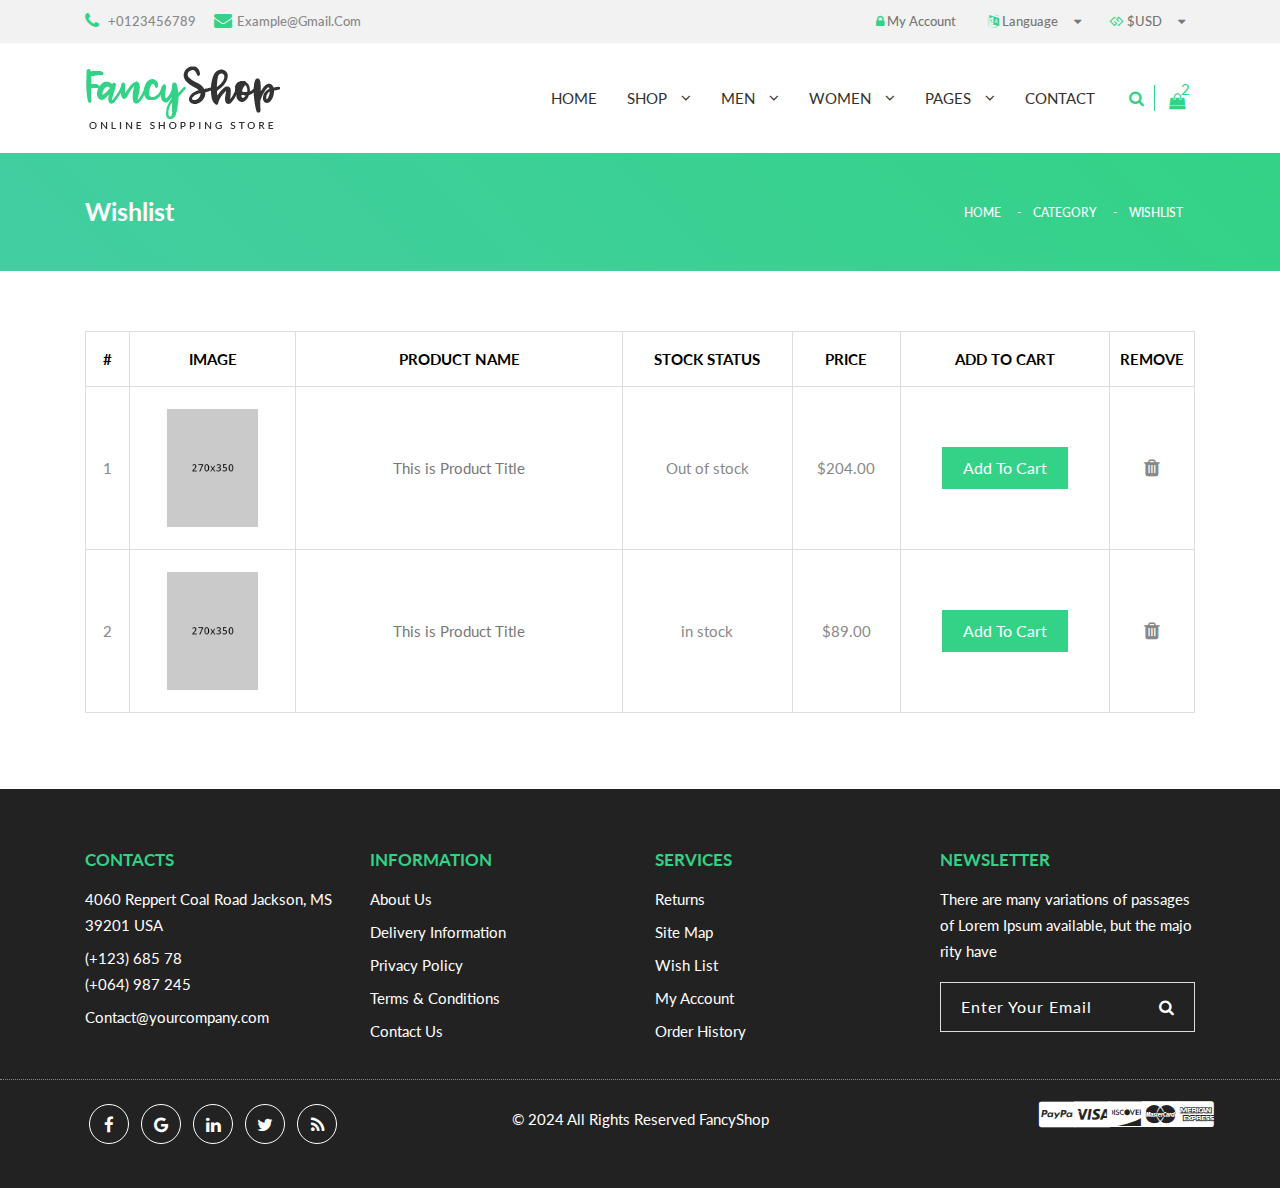
<file: wishlist.html>
<!DOCTYPE HTML>
<html lang="en-US">
<head>
	<meta charset="UTF-8">
	<meta name="viewport" content="width=device-width, initial-scale=1">
	<title>Wishlist - FancyShop</title>
	<link href="https://fonts.googleapis.com/css?family=Lato:300,400,500,600,700,800" rel="stylesheet"> 
	<link rel="stylesheet" href="css/animate.css" />
	<link rel="stylesheet" href="css/owl.theme.default.min.css" />
	<link rel="stylesheet" href="css/owl.carousel.min.css" />
	<link rel="stylesheet" href="css/meanmenu.min.css" />
	<link rel="stylesheet" href="css/venobox.css" />
	<link rel="stylesheet" href="css/font-awesome.css" />
	<link rel="stylesheet" href="css/bootstrap.min.css" />	
	<link rel="stylesheet" href="style.css" />
	<link rel="stylesheet" href="css/responsive.css" />
</head>
	<body>

		<!--  Start Header  -->
		<header id="header_area">
			<div class="header_top_area">
				<div class="container">
					<div class="row">
						<div class="col-xs-12 col-sm-6">
							<div class="hdr_tp_left">
								<div class="call_area">
									<span class="single_con_add"><i class="fa fa-phone"></i> +0123456789</span>
									<span class="single_con_add"><i class="fa fa-envelope"></i> example@gmail.com</span>
								</div>
							</div>
						</div>
						
						<div class="col-xs-12 col-sm-6">
							<ul class="hdr_tp_right text-right">
								<li class="account_area"><a href="login.html"><i class="fa fa-lock"></i> My Account</a></li>
								<li class="lan_area"><a href="#"><i class="fa fa-language "></i> Language <i class="fa fa-caret-down"></i></a>
									<ul class="csub-menu">
										<li><a href="#">English</a></li>
										<li><a href="#">French</a></li>
										<li><a href="#">Portuguese</a></li>
										<li><a href="#">Arabic</a></li>
										<li><a href="#">German</a></li>
		
									</ul>
								</li>
								<li class="currency_area"><a href="#"><i class="fa fa-gg "></i> $USD <i class="fa fa-caret-down"></i></a>
									<ul class="csub-menu">
										<li><a href="#">€Euro</a></li>
										<li><a href="#">৳BDT</a></li>		
									</ul>								
								</li>
							</ul>
						</div>
					</div>
				</div>
			</div> <!--  HEADER START  -->
			
			<div class="header_btm_area">
				<div class="container">
					<div class="row">		
						<div class="col-xs-12 col-sm-12 col-md-3"> 
							<a class="logo" href="index.html"> <img alt="" src="img/logo.png"></a> 
						</div><!--  End Col -->
						
						<div class="col-xs-12 col-sm-12 col-md-9 text-right">
							<div class="menu_wrap">
								<div class="main-menu">
									<nav>
										<ul>
											<li><a href="index.html">home</a>					
											</li>									
											
											<li><a href="shop.html">Shop <i class="fa fa-angle-down"></i></a>
												<!-- Sub Menu -->
												<ul class="sub-menu">
													<li><a href="product-details.html">Product Details</a></li>
													<li><a href="cart.html">Cart</a></li>
													<li><a href="checkout.html">Checkout</a></li>
													<li><a href="wishlist.html">Wishlist</a></li>
												</ul>
											</li>
											<li><a href="shop.html">Men <i class="fa fa-angle-down"></i></a>
												<!-- Mega Menu -->
												<div class="mega-menu mm-4-column mm-left">
													<div class="mm-column mm-column-link float-left">
														<h3>Men</h3>
														<a href="#">Blazers</a>
														<a href="#">Jackets</a>
														<a href="#">Collections</a>
														<a href="#">T-Shirts</a>
														<a href="#">jens pant’s</a>
														<a href="#">sports shoes</a>												
													</div>
													
													<div class="mm-column mm-column-link float-left">
														<h3>Women</h3>
														<a href="#">Blazers</a>
														<a href="#">Jackets</a>
														<a href="#">Collections</a>
														<a href="#">T-Shirts</a>
														<a href="#">jens pant’s</a>
														<a href="#">sports shoes</a>												
													</div>
													
													<div class="mm-column mm-column-link float-left">
														<h3>Jackets</h3>
														<a href="#">Blazers</a>
														<a href="#">Jackets</a>
														<a href="#">Collections</a>
														<a href="#">T-Shirts</a>
														<a href="#">jens pant’s</a>
														<a href="#">sports shoes</a>	
													</div>						

													<div class="mm-column mm-column-link float-left">
														<h3>jens pant’s</h3>
														<a href="#">Blazers</a>
														<a href="#">Jackets</a>
														<a href="#">Collections</a>
														<a href="#">T-Shirts</a>
														<a href="#">jens pant’s</a>
														<a href="#">sports shoes</a>	
													</div>

												</div>
											</li>
											<li><a href="#">Women <i class="fa fa-angle-down"></i></a>
												<!-- Mega Menu -->
												<div class="mega-menu mm-3-column mm-left">
													<div class="mm-column mm-column-link float-left">
														<h3>Woment</h3>
														<a href="#">Blazers</a>
														<a href="#">Jackets</a>
														<a href="#">Collections</a>
														<a href="#">T-Shirts</a>
														<a href="#">jens pant’s</a>
														<a href="#">sports shoes</a>	
													</div>
													
													<div class="mm-column mm-column-link float-left">
														<h3>T-Shirts</h3>
														<a href="#">Blazers</a>
														<a href="#">Jackets</a>
														<a href="#">Collections</a>
														<a href="#">T-Shirts</a>
														<a href="#">jens pant’s</a>
														<a href="#">sports shoes</a>	
													</div>					

													<div class="mm-column mm-column-link float-left">
														<h3>Jackets</h3>
														<a href="#">Blazers</a>
														<a href="#">Jackets</a>
														<a href="#">Collections</a>
														<a href="#">T-Shirts</a>
														<a href="#">jens pant’s</a>
														<a href="#">sports shoes</a>	
													</div>												
				
												</div>
											</li>
											
											<li><a href="#">pages <i class="fa fa-angle-down"></i></a>
												<!-- Sub Menu -->
												<ul class="sub-menu">
													<li><a href="left-sidebar-blog.html">Left Sidebar Blog</a></li>
													<li><a href="right-sidebar-blog.html">Right Sidebar Blog</a></li>
													<li><a href="full-width-blog.html">Full Width Blog</a></li>
													<li><a href="blog-details.html">Blog Details</a></li>
													<li><a href="about-us.html">About Us</a></li>
													<li><a href="contact.html">Contact Us</a></li>
													<li><a href="404.html">404 Page</a></li>
												</ul>
											</li>
											<li><a href="contact.html">contact</a></li>
										</ul>
									</nav>
								</div> <!--  End Main Menu -->					

								<div class="mobile-menu text-right ">
									<nav>
										<ul>
											<li><a href="index.html">home</a></li>																		
											<li><a href="#">Shop</a>
												<!-- Sub Menu -->
												<ul>
													<li><a href="product-details.html">Product Details</a></li>
													<li><a href="cart.html">Cart</a></li>
													<li><a href="checkout.html">Checkout</a></li>
													<li><a href="wishlist.html">Wishlist</a></li>
												</ul>
											</li>
											<li><a href="#">Men</a>																		
												<ul>
													<li><a href="#">Blazers</a></li>
													<li><a href="#">Jackets</a></li>
													<li><a href="#">Collections</a></li>
													<li><a href="#">T-Shirts</a></li>
													<li><a href="#">jens pant’s</a></li>
													<li><a href="#">sports shoes</a></li>
												</ul>																				
											</li>
											
											<li><a href="#">Women</a>
												<ul>
													<li><a href="#">gagets</a></li>
													<li><a href="#">laptop</a></li>
													<li><a href="#">mobile</a></li>
													<li><a href="#">lifestyle</a></li>
													<li><a href="#">jens pant’s</a></li>
													<li><a href="#">sports items</a></li>
												</ul>
											</li>
										
											<li><a href="#">pages</a>											
												<ul>
													<li><a href="blog.html">Blog</a></li>
													<li><a href="blog-details.html">Blog Details</a></li>
													<li><a href="about-us.html">About Us</a></li>
													<li><a href="contact.html">Contact Us</a></li>
													<li><a href="404.html">404 Page</a></li>
												</ul>
											</li>
											<li><a href="#">contact</a></li>
										</ul>
									</nav>
								</div> <!--  End mobile-menu -->
								
								<div class="right_menu">
									<ul class="nav justify-content-end">
										<li>
											<div class="search_icon">
												<i class="fa fa-search search_btn" aria-hidden="true"></i>
												<div class="search-box">
													<form action="#" method="get">
														<div class="input-group">
															<input type="text" class="form-control"  placeholder="enter keyword"/>				
															<button type="submit" class="btn btn-default"><i class="fa fa-search"></i></button>			
														</div>
													</form>
												</div>
											</div>
										</li>
										
										<li>
											<div class="cart_menu_area">
												<div class="cart_icon">
													<a href="#"><i class="fa fa-shopping-bag " aria-hidden="true"></i></a>
													<span class="cart_number">2</span>
												</div>
												
												
												<!-- Mini Cart Wrapper -->
												<div class="mini-cart-wrapper">
													<!-- Product List -->
													<div class="mc-pro-list fix">
														<div class="mc-sin-pro fix">
															<a href="#" class="mc-pro-image float-left"><img src="img/mini-cart/1.jpg" alt="" /></a>
															<div class="mc-pro-details fix">
																<a href="#">This is Product Name</a>
																<span>1x$25.00</span>
																<a class="pro-del" href="#"><i class="fa fa-times-circle"></i></a>
															</div>
														</div>
														<div class="mc-sin-pro fix">
															<a href="#" class="mc-pro-image float-left"><img src="img/mini-cart/2.jpg" alt="" /></a>
															<div class="mc-pro-details fix">
																<a href="#">This is Product Name</a>
																<span>1x$25.00</span>
																<a class="pro-del" href="#"><i class="fa fa-times-circle"></i></a>
															</div>
														</div>
													</div>
													<!-- Sub Total -->
													<div class="mc-subtotal fix">
														<h4>Subtotal <span>$50.00</span></h4>												
													</div>
													<!-- Cart Button -->
													<div class="mc-button">
														<a href="#" class="checkout_btn">checkout</a>
													</div>
												</div>											
											</div>	
											
										</li>
									</ul>
								</div>							
							</div>
						</div><!--  End Col -->										
					</div>
				</div>
			</div>
		</header>
		<!--  End Header  -->
		
		<!-- Page item Area -->
		<div id="page_item_area">
			<div class="container">
				<div class="row">
					<div class="col-sm-6 text-left">
						<h3>Wishlist</h3>
					</div>		

					<div class="col-sm-6 text-right">
						<ul class="p_items">
							<li><a href="#">home</a></li>
							<li><a href="#">category</a></li>
							<li><span>Wishlist</span></li>
						</ul>					
					</div>	
				</div>
			</div>
		</div>
		
		<!-- Wishlist Page -->
		<div class="wishlist-page">
			<div class="container">
				<div class="table-responsive">
					<table class="table cart-table cart_prdct_table text-center">
						<thead>
							<tr>
								<th class="cpt_no">#</th>
								<th class="cpt_img">image</th>
								<th class="cpt_pn">product name</th>
								<th class="stock">stock status</th>
								<th class="cpt_p">price</th>
								<th class="add-cart">add to cart</th>
								<th class="cpt_r">remove</th>
							</tr>
						</thead>
						<tbody>
							<tr>
								<td><span class="cart-number">1</span></td>
								<td><a href="#" class="cp_img"><img src="img/cart-prdct/1.jpg" alt="" /></a></td>
								<td><a href="#" class="cart-pro-title">This is Product Title</a></td>
								<td><p class="stock in-stock">Out of stock</p></td>
								<td><p class="cart-pro-price">$204.00</p></td>
								<td><a href="#" class="btn border-btn">add to cart</a></td>
								<td><a class="cp_remove"><i class="fa fa-trash"></i></a></td>
							</tr>
							<tr>
								<td><span class="cart-number">2</span></td>
								<td><a href="#" class="cp_img"><img src="img/cart-prdct/2.jpg" alt="" /></a></td>
								<td><a href="#" class="cart-pro-title">This is Product Title</a></td>
								<td><p class="stock in-stock">in stock</p></td>
								<td><p class="cart-pro-price">$89.00</p></td>
								<td><a href="#" class="btn border-btn">add to cart</a></td>
								<td><a class="cp_remove"><i class="fa fa-trash"></i></a></td>
							</tr>
						</tbody>
					</table>
				</div>
			</div>
		</div>


		<!--  FOOTER START  -->
		<footer class="footer_area">
			<div class="container">
				<div class="row">				
					<div class="col-md-3 col-sm-6">
						<div class="single_ftr">
							<h4 class="sf_title">Contacts</h4>
							<ul>
								<li>4060 Reppert Coal Road Jackson, MS 39201 USA</li>
								<li>(+123) 685 78 <br> (+064) 987 245</li>
								<li>Contact@yourcompany.com</li>
							</ul>
						</div>
					</div> <!--  End Col -->
					
					<div class="col-md-3 col-sm-6">
						<div class="single_ftr">
							<h4 class="sf_title">Information</h4>
							<ul>
								<li><a href="#">About Us</a></li>
								<li><a href="#">Delivery Information</a></li>
								<li><a href="#">Privacy Policy</a></li>
								<li><a href="#">Terms & Conditions</a></li>
								<li><a href="#">Contact Us</a></li>
							</ul>
						</div>
					</div> <!--  End Col -->
					
					<div class="col-md-3 col-sm-6">
						<div class="single_ftr">
							<h4 class="sf_title">Services</h4>
							<ul>
								<li><a href="#">Returns</a></li>
								<li><a href="#">Site Map</a></li>
								<li><a href="#">Wish List</a></li>
								<li><a href="#">My Account</a></li>
								<li><a href="#">Order History</a></li>
							</ul>
						</div>
					</div> <!--  End Col -->	
					
					<div class="col-md-3 col-sm-6">
						<div class="single_ftr">
							<h4 class="sf_title">Newsletter</h4>
							<div class="newsletter_form">
								<p>There are many variations of passages of Lorem Ipsum available, but the majority have </p>
								<form method="post" class="form-inline">				
									<input name="EMAIL" id="email" placeholder="Enter Your Email" class="form-control" type="email">
									<button type="submit" class="btn btn-default"><i class="fa fa-search"></i></button>
								</form>
							</div>
						</div>
					</div> <!--  End Col -->
					
				</div>
			</div>
	
		
			<div class="ftr_btm_area">
				<div class="container">
					<div class="row">
						<div class="col-sm-4">
							<div class="ftr_social_icon">
								<ul>
									<li><a href="#"><i class="fa fa-facebook"></i></a></li>
									<li><a href="#"><i class="fa fa-google"></i></a></li>
									<li><a href="#"><i class="fa fa-linkedin"></i></a></li>
									<li><a href="#"><i class="fa fa-twitter"></i></a></li>
									<li><a href="#"><i class="fa fa-rss"></i></a></li>
								</ul>
							</div>
						</div>
						<div class="col-sm-4">
							<p class="copyright_text text-center">&copy; 2024 All Rights Reserved FancyShop</p>
						</div>
						
						<div class="col-sm-4">
							<div class="payment_mthd_icon text-right">
								<ul>
									<li><i class="fa fa-cc-paypal"></i></li>
									<li><i class="fa fa-cc-visa"></i></li>
									<li><i class="fa fa-cc-discover"></i></li>
									<li><i class="fa fa-cc-mastercard"></i></li>
									<li><i class="fa fa-cc-amex"></i></li>
								</ul>
							</div>
						</div>
					</div>
				</div>
			</div>
		</footer>
		<!--  FOOTER END  -->

		<script src="js/vendor/jquery-1.12.4.min.js"></script>
		<script src="js/bootstrap.min.js"></script>
		<script src="js/jquery.meanmenu.min.js"></script>
		<script src="js/jquery.mixitup.js"></script>
		<script src="js/jquery.counterup.min.js"></script>
		<script src="js/waypoints.min.js"></script>
		<script src="js/wow.min.js"></script>
		<script src="js/venobox.min.js"></script>
		<script src="js/owl.carousel.min.js"></script>
		<script src="js/simplePlayer.js"></script>
		<script src="js/main.js"></script>
	</body>
</html>
</file>
<file: css/venobox.css>
/* ------ venobox.css --------*/
.vbox-overlay *, .vbox-overlay *:before, .vbox-overlay *:after{
    -webkit-backface-visibility: hidden;
    -webkit-box-sizing:border-box;
    -moz-box-sizing:border-box;
    box-sizing:border-box;
}
/* ------- overlay: change here background color and opacity ----- */
.vbox-overlay{
    background: #fdfdfd;
    background: rgba(0,0,0,0.85); 
    width: 100%;
    height: auto;
    position: fixed;
    top: 0;
    left: 0;
    bottom: 0;
    z-index: 9999;
    opacity: 0;
    overflow-x: hidden;
    overflow-y: auto;

}

/* ----- preloader - choose between CIRCLE, IOS, DOTS, QUADS ----- */

/* circle preloader */
.vbox-preloader{
    position:fixed; 
    width:32px; 
    height:32px;
    left:50%; 
    top:50%; 
    margin-left:-16px; 
    margin-top:-16px;
    background-image: url(preload-circle.png);
    text-indent: -100px;
    overflow: hidden;
    -webkit-animation: playload 1.4s steps(18) infinite;
       -moz-animation: playload 1.4s steps(18) infinite;
        -ms-animation: playload 1.4s steps(18) infinite;
         -o-animation: playload 1.4s steps(18) infinite;
            animation: playload 1.4s steps(18) infinite;
}
@-webkit-keyframes playload {
   from { background-position:    0px; }
     to { background-position: -576px; }
}
@-moz-keyframes playload {
   from { background-position:    0px; }
     to { background-position: -576px; }
}
@-ms-keyframes playload {
   from { background-position:    0px; }
     to { background-position: -576px; }
}
@-o-keyframes playload {
   from { background-position:    0px; }
     to { background-position: -576px; }
}
@keyframes playload {
   from { background-position:    0px; }
     to { background-position: -576px; }
}


/* IOS preloader */

/*.vbox-preloader{
    position:fixed; 
    width:32px; 
    height:32px;
    left:50%; 
    top:50%; 
    margin-left:-16px; 
    margin-top:-16px;
    background-image: url(preload-ios.png);
    text-indent: -100px;
    overflow: hidden;
    -webkit-animation: playload 1.4s steps(12) infinite;
       -moz-animation: playload 1.4s steps(12) infinite;
        -ms-animation: playload 1.4s steps(12) infinite;
         -o-animation: playload 1.4s steps(12) infinite;
            animation: playload 1.4s steps(12) infinite;
}

@-webkit-keyframes playload {
   from { background-position:    0px; }
     to { background-position: -384px; }
}
@-moz-keyframes playload {
   from { background-position:    0px; }
     to { background-position: -384px; }
}
@-ms-keyframes playload {
   from { background-position:    0px; }
     to { background-position: -384px; }
}
@-o-keyframes playload {
   from { background-position:    0px; }
     to { background-position: -384px; }
}
@keyframes playload {
   from { background-position:    0px; }
     to { background-position: -384px; }
}
*/


/* dots preloader */
/*
.vbox-preloader{
    position:fixed; 
    width:32px; 
    height:11px;
    left:50%; 
    top:50%; 
    margin-left:-16px; 
    margin-top:-16px;
    background-image: url(preload-dots.png);
    text-indent: -100px;
    overflow: hidden;
    -webkit-animation: playload 1.4s steps(24) infinite;
       -moz-animation: playload 1.4s steps(24) infinite;
        -ms-animation: playload 1.4s steps(24) infinite;
         -o-animation: playload 1.4s steps(24) infinite;
            animation: playload 1.4s steps(24) infinite;
}

@-webkit-keyframes playload {
   from { background-position:    0px; }
     to { background-position: -768px; }
}
@-moz-keyframes playload {
   from { background-position:    0px; }
     to { background-position: -768px; }
}
@-ms-keyframes playload {
   from { background-position:    0px; }
     to { background-position: -768px; }
}
@-o-keyframes playload {
   from { background-position:    0px; }
     to { background-position: -768px; }
}
@keyframes playload {
   from { background-position:    0px; }
     to { background-position: -768px; }
}
*/


/* quads preloader */
/*
.vbox-preloader{
    position:fixed; 
    width:32px; 
    height:10px;
    left:50%; 
    top:50%; 
    margin-left:-16px; 
    margin-top:-16px;
    background-image: url(preload-quads.png);
    text-indent: -100px;
    overflow: hidden;
    -webkit-animation: playload 1.4s steps(12) infinite;
       -moz-animation: playload 1.4s steps(12) infinite;
        -ms-animation: playload 1.4s steps(12) infinite;
         -o-animation: playload 1.4s steps(12) infinite;
            animation: playload 1.4s steps(12) infinite;
}
@-webkit-keyframes playload {
   from { background-position:    0px; }
     to { background-position: -384px; }
}
@-moz-keyframes playload {
   from { background-position:    0px; }
     to { background-position: -384px; }
}
@-ms-keyframes playload {
   from { background-position:    0px; }
     to { background-position: -384px; }
}
@-o-keyframes playload {
   from { background-position:    0px; }
     to { background-position: -384px; }
}
@keyframes playload {
   from { background-position:    0px; }
     to { background-position: -384px; }
}
*/
/* ----- navigation ----- */
.vbox-close{
    cursor: pointer;
    position: fixed;
    top: -1px;
    right: 0;
    width: 46px;
    height: 40px;
    padding: 10px 20px 10px 0;
    display: block;
    background: url(close.gif) no-repeat #161617;
    background-position:10px center;
    color: #fff;
    text-indent: -100px;
    overflow: hidden;
}
.vbox-next, .vbox-prev{
    box-sizing: content-box;
    cursor: pointer;
    position: fixed;
    top: 50%;
    color: #fff;
    width: 30px;
    height: 170px;
    margin-top: -85px;
    text-indent: -100px;
    border: solid transparent; /* Using border instead of padding to keep bg image in place */
    overflow: hidden;
}
.vbox-prev{
    left: 0;
    border-width: 0 30px 0 10px;
    background: url(prev.gif) center center no-repeat;
}
.vbox-next{
    right: 0;
    border-width: 0 10px 0 30px;
    background: url(next.gif) center center no-repeat;
}

.vbox-title{
    width: 100%;
    height: 40px;
    float: left;
    text-align: center;
    line-height: 28px;
    font-size: 12px;
    color: #fff;
    padding: 6px 40px;
    overflow: hidden;
    background: #161617;
    position: fixed;
    display: none;
    top: -1px;
    left: 0;

}
.vbox-num{
    cursor: pointer;
    position: fixed;
    top: -1px;
    left: 0;
    height: 40px;
    display: block;
    color: #fff;
    overflow: hidden;
    line-height: 28px;
    font-size: 12px;
    padding: 6px 10px;
    background: #161617;
    display: none;
}
/* ------- inline window ------ */
.vbox-inline{
    width: 420px;
    height: 315px;
    padding: 10px;
    background: #fff;
    text-align: left;
    margin: 0 auto;
    overflow: auto;
}

/* ------- Video & iFrames window ------ */
.venoframe{
    border: none;
    width: 960px;
    height: 720px;
}
@media (max-width: 992px) {
    .venoframe{
        width: 640px;
        height: 480px;
    }
}
@media (max-width: 767px) {
    .venoframe{
        width: 420px;
        height: 315px;
    }
}
@media (max-width: 460px) {
    .vbox-inline{
        width: 100%;
    }

    .venoframe{
        width: 100%;
        height: 260px;
    }
}

/* ------- PLease do NOT edit this! (or do it at your own risk) ------ */
.vbox-open{
    overflow: hidden;
}
.vbox-container{
    position: relative;
    background: #000;
    width: 100%;
    max-width: 1200px;
    margin: 0 auto;
    padding: 0 15px;
}
.vbox-content{
    text-align: center;
    float: left;
    width: 100%;
    position: relative;
    overflow: hidden;
}
.vbox-container img{
    max-width: 100%;
    height: auto;
}
</file>
<file: css/responsive.css>
@media (max-width:991px) {

	.single_popular_post .spp_img {
		float: inherit;
		width: auto;
		border: none;
		margin-bottom: 15px;
	}
	.about_content_area{
		margin-top: 40px;
	}
	.about_inner{
		margin-bottom: 40px;
	}
}

@media (max-width:767px) {
	.logo_area img{
		margin-left: 0;
	}
	#main_menu{
		margin-top: 0;
	}
	.main-menu{
		display: none;
	}

	.mini-cart-wrapper {
		left: -205px;
	}
	.search-box {
		width: 280px;
	}
	
	.special_info {
		padding: 12% 0;
	}	
	.single_ftr{
		margin-bottom: 20px;
	}
	.cart-checkout-process{
		margin-top: 20px;
	}
	.blog_pagination{
		margin-bottom: 30px;
	}
	.blog_cmnt_form{
		margin-bottom: 30px;
	}
}
</file>
<file: style.css>
/*
Template Name: FancyShop - Bootstrap eCommerce Template
Template URI: http://themesvila.com
Description: Responsive Bootstrap eCommerce Template
Author: ThemesVila
Author URI: http://themesvila.com
Version: 1.3

*/

/*

	CSS INDEX 

	1. Theme Default CSS (body, link color, section etc)
	2. Buttton css
	3. Header Css
	4. Menu CSS
	5. Slider CSS
	6. Promo Area Css
	7. Section Title css
	8. Product Css
	9. Special Offer css
	10. Testimonials Css
	11. Blog Css
	12. Process Css
	13. Footer Css
	14. Page item css
	15. 404 Page css
	16. Blog Page css
	17. Blog Details Css
	18. Contact Page Css
	19. Shop Page Css
	20. Login Page Css
	21. About Us Page Css
	22. Cart Page Css
	23. Checkout Page Css
	24. Product Details Page Css
	25. Wishlist Page CSS

*/


body, 
html {
    height: 100%;
    margin: 0;
    padding: 0;
}
body {
    line-height: 26px;
    color: #888;
    font-size: 15px;
    font-family: 'Lato', sans-serif;
    font-weight: 400;
	overflow-x: hidden;
	position: relative;
}

::-moz-selection {
    background-color: #33d286;
    color: #fff;
}
::selection {
    background-color: #33d286;
    color: #fff;
}
img {
    height: px;
    max-width: 100%;
    border: none;
    outline: none;
    transition: all 0.4s ease 0s;
    -moz-transition: all 0.4s ease 0s;
    -webkit-transition: all 0.4s ease 0s;
    -o-transition: all 0.4s ease 0s;
}
.newwill{
	height: 30px;
    max-width: 70%;
    border: none;
    outline: none;
    transition: all 0.4s ease 0s;
    -moz-transition: all 0.4s ease 0s;
    -webkit-transition: all 0.4s ease 0s;
    -o-transition: all 0.4s ease 0s;
}
ul {
    list-style: none;
    padding-left: 0px;
    margin-bottom: 0;
}
ul li {
    list-style: none;
}
br {
    font-size: 0;
    line-height: 0;
}
hr {
    margin-bottom: 0px;
    margin-top: 0px;
    border-top: 1px solid #e5e5e5;
    border-bottom: none;
    border-left: none;
    border-right: none;
}


/* ----------------------------------------------
	1.2 Typography 
----------------------------------------------- */

a,
a:hover, 
a:focus {
    cursor: pointer;
    text-decoration: none;
    transition: all 0.25s ease 0s;
    -moz-transition: all 0.25s ease 0s;
    -webkit-transition: all 0.25s ease 0s;
    -o-transition: all 0.25s ease 0s;
	color: #777;
}

p {
    margin: 0;
    padding: 0;
}
h1, h2, h3, h4, h5, h6{
    font-family: 'Lato', sans-serif;
    font-weight: 700;
    margin-top: 0px;
    margin-bottom: 0px;
	color: #333;
}
h1 {
    font-size: 36px;
    line-height: 42px;
}
h2 {
    font-size: 30px;
    line-height: 36px;
}
h3 {
    font-size: 22px;
    line-height: 26px;
}
h4 {
    font-size: 18px;
    line-height: 22px;
}
h5 {
    font-size: 16px;
    line-height: 20px;
}
h6 {
    font-size: 14px;
    line-height: 18px;
}

/* ----------------------------------------------
	1.9 Inputs
----------------------------------------------- */

input[type="text"], 
input[type="email"], 
input[type="tel"], 
input[type="number"], 
input[type="password"], 
input[type="radio"], 
input[type="checkbox"], 
input[type="file"], 
textarea, 
select {
    -moz-border-bottom-colors: none;
    -moz-border-left-colors: none;
    -moz-border-right-colors: none;
    -moz-border-top-colors: none;
    border-color: #ddd;
    border-image: none;
    border-radius: 0;
    border-style: solid;
    border-width: 1px;
    background-color: #fff;
    display: inline-block;
    font-weight: 400;
    letter-spacing: 1px;
    outline: medium none;
    transition: all 0.2s ease 0s;
    padding: 10px 15px;
    min-width: 40px;
}
input[type="radio"], input[type="checkbox"] {
    min-width: auto;
}
select {
    -webkit-appearance: none;
    -moz-appearance: none;
    text-indent: 1px;
    text-overflow: '';
}
textarea {
    min-height: 140px;
}
::-webkit-input-placeholder {
    /* Chrome/Opera/Safari */
    color: #808080;
    opacity: 1
}

::-moz-placeholder {
    /* Firefox 19+ */
    color: #808080;
    opacity: 1
}
:-ms-input-placeholder {
    /* IE 10+ */
    color: #808080;
    opacity: 1
}
:-moz-placeholder {
    /* Firefox 18- */
    color: #808080;
    opacity: 1
}
input:focus, textarea:focus {
    border-color: #33d286;
}
.section_padding{
	padding:60px 0;
}



/*  Select */

.form-control {
    border-radius: 0px;
    box-shadow: none;
    max-width: 100%;
}
.form-control:focus {
    box-shadow: none;
    border-color: #000;
}


/* -------- Buttton css -------- */

.main_btn {
	background: #33d286;
	border: 1px solid #33d286;
	color: #fff;
	padding: 12px 30px;
	text-transform: capitalize;
	transition:.5s;
	box-shadow: 2px 5px 10px rgba(0,0,0,0.06);
	border-radius: 30px;
	font-weight: 500;
}
.main_btn:hover,
.main_btn:focus{
	color: #fff;
	background: #33d286;
	border-color: #33d286;
	opacity: .8;
}

.border-btn{
	border: 1px solid #33d286;
	color: #fff;
	background: #33d286;
	border-radius:0;
	padding: 8px 20px;
	text-transform: capitalize;
	transition: .5s;
}
.border-btn:hover,
.border-btn:focus{
	background: #222;
	border-color: #222;
	color: #fff;
}


/* -------- Preloader Css -------- */

.preloader {
	background: #33d286;
	bottom: 0;
	left: 0;
	position: fixed;
	right: 0;
	top: 0;
	z-index: 99999; 
	width: 100%;
	height: 100%;

}
.status-mes{
    width: 60px;
    height: 60px;
    position: absolute;
    top: 50%;
    left: 50%;
    margin: -37px 0 0 -35px;
	text-align: center;
}
.bigSqr {
	position: relative;
	display: inline-block;
	width: 40px;
	height: 40px;
	overflow: hidden;
	-webkit-transform-origin: bottom left;
	transform-origin: bottom left;
	-webkit-animation: bigSqrShrink 1s linear infinite;
	animation: bigSqrShrink 1s linear infinite;
}

.square {
	position: absolute;
	width: 20px;
	height: 20px;
	background: #fff;
}

.first {
  left: 0px;
  top: 20px;
}

.second {
	left: 20px;
	top: 20px;
	-webkit-animation: drop2 1s linear infinite;
	animation: drop2 1s linear infinite;
}

.third {
	left: 0px;
	top: 0px;
	-webkit-animation: drop3 1s linear infinite;
	animation: drop3 1s linear infinite;
}

.fourth {
	left: 20px;
	top: 0px;
	-webkit-animation: drop4 1s linear infinite;
	animation: drop4 1s linear infinite;
}

.text_loading {
	line-height: 16px;
	font-weight: 400;
	color: #fff;
	display: block;
	margin: 5px auto;
	padding: 3px;
	text-transform: Capitalize;
	font-size: 17px;
	letter-spacing: 1px;
}

@-webkit-keyframes bigSqrShrink {
  0% {
    -webkit-transform: scale(1);
            transform: scale(1);
  }
  90% {
    -webkit-transform: scale(1);
            transform: scale(1);
  }
  100% {
    -webkit-transform: scale(0.5);
            transform: scale(0.5);
  }
}

@keyframes bigSqrShrink {
  0% {
    -webkit-transform: scale(1);
            transform: scale(1);
  }
  90% {
    -webkit-transform: scale(1);
            transform: scale(1);
  }
  100% {
    -webkit-transform: scale(0.5);
            transform: scale(0.5);
  }
}
@-webkit-keyframes drop2 {
  0% {
    -webkit-transform: translateY(-50px);
            transform: translateY(-50px);
  }
  25% {
    -webkit-transform: translate(0);
            transform: translate(0);
  }
  100% {
    -webkit-transform: translate(0);
            transform: translate(0);
  }
}
@keyframes drop2 {
  0% {
    -webkit-transform: translateY(-50px);
            transform: translateY(-50px);
  }
  25% {
    -webkit-transform: translate(0);
            transform: translate(0);
  }
  100% {
    -webkit-transform: translate(0);
            transform: translate(0);
  }
}
@-webkit-keyframes drop3 {
  0% {
    -webkit-transform: translateY(-50px);
            transform: translateY(-50px);
  }
  50% {
    -webkit-transform: translate(0);
            transform: translate(0);
  }
  100% {
    -webkit-transform: translate(0);
            transform: translate(0);
  }
}
@keyframes drop3 {
  0% {
    -webkit-transform: translateY(-50px);
            transform: translateY(-50px);
  }
  50% {
    -webkit-transform: translate(0);
            transform: translate(0);
  }
  100% {
    -webkit-transform: translate(0);
            transform: translate(0);
  }
}
@-webkit-keyframes drop4 {
  0% {
    -webkit-transform: translateY(-50px);
            transform: translateY(-50px);
  }
  75% {
    -webkit-transform: translate(0);
            transform: translate(0);
  }
  100% {
    -webkit-transform: translate(0);
            transform: translate(0);
  }
}
@keyframes drop4 {
  0% {
    -webkit-transform: translateY(-50px);
            transform: translateY(-50px);
  }
  75% {
    -webkit-transform: translate(0);
            transform: translate(0);
  }
  100% {
    -webkit-transform: translate(0);
            transform: translate(0);
  }
}


/* -------- Header Css -------- */

.header_top_area {
	font-size: 13px;
	background: #F2F2F2;
	font-weight: 500;
	padding: 8px 0;
}
.hdr_tp_left, 
.hdr_tp_right {
	
}
.header_top_area i{
	color: #33d286;
}
.call_area {
	text-transform: capitalize;
}
.call_area a {
	color: #33d286;
	font-size: 16px;
	font-weight: 500;
}
.call_area a:hover {

}
.call_area i {
	font-size: 18px;
	padding-right: 9px;
	vertical-align: -1px;
}
.call_area span {
	padding-right: 15px;
}
.hdr_tp_right > li {
	padding: 0 10px;
	line-height: 11px;
	display: inline;
	cursor: pointer;
}
.header_top_area .hdr_tp_right i.fa-caret-down{
	color: #777;
}
.hdr_tp_right a {
	color: #777;
}
.header_btm_area{
	padding: 15px 0;
}

.lan_area,
.currency_area {
	position: relative;
}
.lan_area .csub-menu,
.currency_area .csub-menu{
	background: #fff;
	width: 92px;
	text-align: left;
	padding: 5px 10px;
	position: absolute;
	left: 8px;
	top: 26px;
	box-shadow: 0 0 5px #f1f1f1;
	z-index: 100;
	display: none;
}
.lan_area .csub-menu li a,
.currency_area .csub-menu li a{
	padding: 7px 0;
	display: block;
	font-weight: 700;
	transition: .5s;
}
.lan_area .csub-menu li a:hover,
.currency_area .csub-menu li a:hover{
	color: #33d286;
}
.menu_wrap {
	margin-top: 15px;
}
.right_menu{

	position: relative;
	margin-left: 25px;
}
.right_menu i{
	color: #33d286;
	font-size: 16px;
	transition:.5s;
}
.right_menu .search_icon{
	padding-right: 10px;
	margin-right: 10px;
	border-right: 1px solid #33d286;
	position: relative;
}
.search-box {
	background: #fff;
	position: absolute;
	top: 41px;
	right: -7px;
	width: 310px;
	height: 60px;
	line-height: 60px;
	box-shadow: 0 0 10px rgba(0,0,0,0.098);
	border-top: 2px solid #33d286;
	display: none;
	z-index: 100;
}

.search-box:before {
	content: "";
	position: absolute;
	top: -30px;
	right: 13px;
	border-left: 12px solid transparent;
	border-right: 12px solid transparent;
	border-top: 14px solid transparent;
	border-bottom: 14px solid #33d286;
}
.search-box .input-group{
	width: 100%;
}
.search-box .form-control{
	height: 40px;
	line-height: 40px;
	margin: 8px;
	border: 1px solid #33d286;
	outline: none;
	width: 95%;
	text-transform: capitalize;
}


.search-box button[type="submit"] {
	width: 55px;
	height: 38px;
	padding: 5px 0;
	background: #33d286;
	color: #fff;
	border: 1px solid #33d286;
	outline: none;
	cursor: pointer;
	position: absolute;
	z-index: 100;
	right: 8px;
	top: 9px;
	border-radius: 0;
	transition: 0.5s;
}
.search-box button[type="submit"]:hover,
.search-box button[type="submit"]:focus{
	background: #222;
	border-color: #222;
}
.search-box button i{
	color: #fff;
}
.search_btn {
	cursor: pointer;
}

.mobile-menu{
	display: none;
}
.cart_menu_area {
	position: relative;
	display: inline-block;
	transition:.5s;
	margin-right: 10px;
	
}
.cart_icon {
	display: inline-block;
	position: relative;
	margin-top: 3px;
	padding-bottom: 15px;
}


.cart_area:hover .cart_icon i {
	color:#33d286;
}

.cart_number {
	position: absolute;
	padding: 0px 8px;
	top: -12px;
	right: -13px;
	color: #33d286;
	border-radius: 50%;
	font-weight:400;
}

.cart_item {
	font-weight: 500;
}

.mini-cart-wrapper{
	width:230px;
	position: absolute;
	top: 40px;
	left: -135px;
	z-index: 100;
	background: #fff;
	padding: 10px 20px 20px;
	box-shadow: 0 0px 7px rgba(0,0,0,0.05);
	border: 1px solid rgba(0,0,0,0.04);
	opacity: 0;
	visibility: hidden;
	transition: .5s;
	text-align: left;
}
.cart_menu_area:hover .mini-cart-wrapper{
	top: 100%;
	opacity: 1;
	visibility: visible;
} 
.mc-sin-pro{
	border-bottom: 1px solid #ddd;
	padding: 15px 0;
}
.mc-pro-image{
	margin-right: 10px;
}
.mc-pro-details{
	position: relative;
}
.mc-pro-details .pro-del{
	position: absolute;
	right: 0;
	top: 12px;
	transition: .5s;
}
.pro-del:hover i{
	color: red;
}
.mc-subtotal{
	padding-top: 15px;
}
.mc-subtotal h4{
	font-size: 16px;
}
.checkout_btn{
	background: #33d286;
	color: #fff;
	padding: 7px 15px;
	margin-top: 10px;
	display: block;
	text-transform: capitalize;
	font-size: 13px;
	transition: .5s;
	text-align: center;
	border-radius: 20px;
}
.checkout_btn:hover,
.checkout_btn:focus{
	background: #333;
	color: #fff;
	text-decoration: none;
}

/* Menu CSS */

.main-menu,
.right_menu{
	display: inline-block;
}
.main-menu nav > ul {
	display: inline-block;
	position: relative;
}
.main-menu nav > ul > li {
  display: inline-block;
  margin-right: 26px;
}
.main-menu nav > ul > li:last-child {
  margin-right: 0;
}
.main-menu nav > ul > li > a {
  color: #303030;
  display: block;
  font-weight: 400;
  line-height: 50px;
  text-transform: uppercase;
  transition: .5s;
}
.header.transparent .main-menu nav > ul > li > a {
  color: #fff;
}
.main-menu nav > ul > li > a i {
  float: right;
  line-height: 50px;
  margin-left: 4px;
}
.main-menu nav a:hover {
	color: #33d286;
}
/* Sub Menu */
.sub-menu {
	background: #fff none repeat scroll 0 0;
	box-shadow: 0 0px 7px rgba(0,0,0,0.05);
	border: 1px solid rgba(0,0,0,0.04);
	opacity: 0;
	padding: 12px 11px;
	position: absolute;
	text-align: left;
	top: 120px;
	visibility: hidden;
	width: 200px;
	z-index: -999;
	transition: .5s;
}
.main-menu nav > ul > li:hover .sub-menu {
  opacity: 1;
  top: 100%;
  visibility: visible;
  z-index: 999;
}
.sub-menu li{}
.sub-menu li a {
  color: #606060;
  display: block;
  line-height: 31px;
  font-size: 12px;
  text-transform: uppercase;
  padding: 0 10px;
  font-weight: 400;
}
.sub-menu li a:hover {
  padding-left: 18px;
}
/* Mega Menu */
.mega-menu {
	background: #fff none repeat scroll 0 0;
	box-shadow: 0 0px 7px rgba(0,0,0,0.05);
	border: 1px solid rgba(0,0,0,0.04);
	opacity: 0;
	padding: 40px;
	position: absolute;
	text-align: left;
	top: 120px;
	visibility: hidden;
	z-index: -999;
	left: 0;
	transition: .5s;
}
.mm-left {
  left: 0%;
}
.mm-right {
  right: 0;
}
.main-menu nav > ul > li:hover .mega-menu {
  opacity: 1;
  top: 100%;
  visibility: visible;
  z-index: 999;
}
/* Mega Menu 5 Column */
.mm-5-column {
  width: 790px;
}
.mm-5-column .mm-column-link {
  width: 20%;
}

/* Mega Menu 4 Column */
.mm-4-column {
  width: 650px;
}
.mm-4-column .mm-column-link {
  width: 25%;
}
.mm-4-column .mm-column-banner {
  width: 264px;
}
/* Mega Menu 3 Column */
.mm-3-column {
  width: 532px;
}
.mm-3-column .mm-column-link, .mm-3-column .mm-column-banner {
  width: 33.33%;
}
/* Mega Menu Link */
.mega-menu-link {
  padding: 40px 20px;
  right: 0px;
  width: 900px;
}
.mega-menu-link .mm-column {
  width: 25%;
}
.mega-menu-link .mm-column h4 {
  font-weight: 600;
  font-size: 14px;
  text-transform: uppercase;
  margin-top: 0;
  margin-bottom: 15px;
}
.mega-menu-link-2 {
  padding: 40px;
  right: -100px;
  width: 600px;
}
.mega-menu-link-2 .mm-column {
  width: 33.33%;
}
/* Mega Menu Column */
.mm-column{}
.mm-column h3 {
  font-size: 12px;
  font-weight: 700;
  letter-spacing: 2px;
  line-height: 10px;
  margin: 0 0 24px;
  position: relative;
  text-transform: uppercase;
}
.mm-column h3::before {
  background: #909090 none repeat scroll 0 0;
  bottom: -6px;
  content: "";
  height: 1px;
  left: 0;
  position: absolute;
  width: 25px;
}
/* Mega Menu Column Link */
.mm-column-link {}
.mm-column-link a {
	display: block;
	font-size: 12px;
	line-height: 32px;
	text-transform: uppercase;
	font-weight: 400;
}
.mm-column-link a:hover {
  padding-left: 8px;
}


/*----- Slider CSS-----*/

#slider_area,
.single_slide,
.single-slide-item-table{
	height: 490px;
}
.single-slide-item-table {
    display: table;
    text-align: center;
    width: 100%;
}

.single-slide-item-tablecell {
    display: table-cell;
    vertical-align: middle;

}
.single_slide{
	width: 100%;
	position: relative;
	z-index: 1;
	
	
}
.single_slide:after {
    position: absolute;
    content: "";
    height: 100%;
    width: 100%;
    top: 0;
    left: 0;
    background: #333;
    opacity: 0.65;
    z-index: -1;
}
.slider_content {
	position: relative;
	z-index: 100;
}
.slider_content .main_btn{
	background: #fff;
	border-color: #fff;
	color: #33d286;
}
.slider_content .main_btn:hover,
.slider_content .main_btn:focus{
	background: #33d286;
	border-color: #33d286;
	color: #fff;
}
.slider_content p {
	color: #fff;
	text-transform: uppercase;
	font-size: 22px;
	margin-bottom: 18px;
	
}
.slider_content h1 {
	color: #33d286;
	text-transform: uppercase;
	font-weight: 700;
	font-size: 40px;
	margin-bottom: 20px;
	
}
.slider_content h4{
	color: #fff;
	margin-bottom: 30px;
	font-weight: 500;
}
#slider_area .owl-dots {
    bottom: 20px;
    position: absolute;
    text-align: center;
    width: 100%;
}
#slider_area .owl-dot {
    display: inline-block;
}
#slider_area .owl-dot>span {
    background: rgba(255, 255, 255, 0.9);
    border: 1px solid rgba(255, 255, 255, 0.9);
    display: inline-block;
    height: 12px;
    margin: 4px;
    width: 12px;
	border-radius: 50%;
	box-shadow: 0 0 6px rgba(221, 221, 221, 0.5);
	
}
#slider_area .owl-dot.active>span {
    background: #33d286;
    border: 1px solid #33d286;
    display: inline-block;
    height: 12px;
    margin: 4px;
    width: 12px;
	border-radius: 50%;
}
#slider_area .owl-nav{
	display: block;
}
#slider_area .owl-nav .owl-next,
#slider_area .owl-nav .owl-prev {
	position: absolute;
	top: 50%;
	transform: translateY(-50%);
	text-align: center;
	color: #33d286;
	opacity: 1;
	font-size: 20px;
	transition: all 0.4s ease-in-out;
	width: 50px;
	height: 50px;
	line-height: 50px;
	border: 1px solid #fff;
	border-radius: 50%;
	box-shadow: 0 0 10px rgba(221, 221, 221, 0.6);
	background: #fff;
	
}


#slider_area .owl-nav .owl-prev {
	left: 28px;
}
#slider_area .owl-nav .owl-next{
	right: 28px;	
}

#slider_area .owl-nav .owl-next:hover,
#slider_area .owl-nav .owl-prev:hover {
    border-color: #33d286;
    background: #33d286;
    color: #fff;
}

/* Default Slider Animations */

.owl-item.active .slider-animated-1 h1 {
  -webkit-animation-delay: 1.1s;
  animation-delay: 1.1s;
  -webkit-animation-name: fadeInLeft;
  animation-name: fadeInLeft;
}

.owl-item.active .slider-animated-1 h4 {
  -webkit-animation-delay: 1.2s;
  animation-delay: 1.2s;
  -webkit-animation-name: fadeInLeft;
  animation-name: fadeInLeft;
}

.owl-item.active .slider-animated-1 p {
  -webkit-animation-delay: 0.9s;
  animation-delay: 0.9s;
  -webkit-animation-name: fadeInLeft;
  animation-name: fadeInLeft;
}

.owl-item.active .slider-animated-1 a {
  -webkit-animation-delay: 1.3s;
  animation-delay: 1.3s;
  -webkit-animation-name: bounceInLeft;
  animation-name: fadeInLeft;
}

/* animation 2 */
.owl-item.active .slider-animated-2 h1 {
  -webkit-animation-delay: 1.1s;
  animation-delay: 1.1s;
  -webkit-animation-name: fadeInUp;
  animation-name: fadeInUp;
}
.owl-item.active .slider-animated-2 h4 {
  -webkit-animation-delay: 1.2s;
  animation-delay: 1.2s;
  -webkit-animation-name: fadeInUp;
  animation-name: fadeInUp;
}
.owl-item.active .slider-animated-2 p {
  -webkit-animation-delay: 0.9s;
  animation-delay: 0.9s;
  -webkit-animation-name: fadeInUp;
  animation-name: fadeInUp;
}
.owl-item.active .slider-animated-2 a {
  -webkit-animation-delay: 1.3s;
  animation-delay: 1.3s;
  -webkit-animation-name: fadeInUp;
  animation-name: fadeInUp;
}

/* animation 3 */
.owl-item.active .slider-animated-3 h1 {
  -webkit-animation-delay: 1.1s;
  animation-delay: 1.1s;
  -webkit-animation-name: fadeInRight;
  animation-name: fadeInRight;
}
.owl-item.active .slider-animated-3 h4 {
  -webkit-animation-delay: 1.2s;
  animation-delay: 1.2s;
  -webkit-animation-name: fadeInRight;
  animation-name: fadeInRight;
}
.owl-item.active .slider-animated-3 p {
  -webkit-animation-delay: 0.9s;
  animation-delay: 0.9s;
  -webkit-animation-name: fadeInRight;
  animation-name: fadeInRight;
}
.owl-item.active .slider-animated-3 a {
  -webkit-animation-delay: 1.3s;
  animation-delay: 1.3s;
  -webkit-animation-name: fadeInRight;
  animation-name: fadeInRight;
}


/* -------- Promo Area Css -------- */

#promo_area {
	padding-bottom: 30px;
}
.single_promo{
    text-align: left;
    overflow: hidden;
    position: relative;
	margin-bottom: 30px;
}
.single_promo:before{
    content: "";
    width: 100%;
    height: 100%;
    background: rgba(0, 0, 0, 0.5);
    position: absolute;
    top: 0;
    left: 0;
    opacity: 0;
    transition: all 0.35s ease 0s;
}
.single_promo:hover:before{
    opacity: 1;
}
.single_promo img{
    width: 100%;
    height: auto;
}
.single_promo .box-content{
    width: 90%;
    height: 90%;
    position: absolute;
    top: 5%;
    left: 5%;
	padding: 20px;
}
.single_promo .box-content:before,
.single_promo .box-content:after{
    content: "";
    position: absolute;
    top: 0;
    left: 0;
    bottom: 0;
    right: 0;
    opacity: 0;
    transition: all 0.7s ease 0s;
}
.single_promo .box-content:before{
    border-bottom: 1px solid rgba(255, 255, 255, 0.6);
    border-top: 1px solid rgba(255, 255, 255, 0.6);
    transform: scale(0, 1);
    transform-origin: 0 0 0;
}
.single_promo .box-content:after{
    border-left: 1px solid rgba(255, 255, 255, 0.6);
    border-right: 1px solid rgba(255, 255, 255, 0.6);
    transform: scale(1, 0);
    transform-origin: 100% 0 0;
}
.single_promo:hover .box-content:before,
.single_promo:hover .box-content:after{
    opacity: 1;
    transform: scale(1);
    transition-delay: 0.15s;
}
.single_promo .title {
	font-size: 15px;
	font-weight: 500;
	color: #fff;
	margin: 15px 0 5px;
	opacity: 1;
	transition: transform 0.5s ease 0s;
	background: #33d286;
	width: auto;
	display: inline-block;
	padding: 5px 13px;
	overflow: hidden;
	letter-spacing: 2px;
}

.single_promo .post{
    display: block;
	overflow: hidden;
    font-size: 15px;
    color: #fff;
    text-transform: capitalize;
    padding: 10px 0;
    transform: translate3d(-50px, 0px,0px);
    transition: all 0.7s ease 0s;
	opacity: 0;
}
.single_promo:hover .post{
    opacity: 1;
    transform: translate3d(0px, 0px, 0px);
    transition-delay: 0.15s;
}
.single_promo .icon{
    width: 100%;
    list-style: none;
    padding: 0;
    margin: 0;
    position: absolute;
    bottom: -10px;
    left: 0;
    opacity: 0;
    z-index: 1;
    transition: all 0.7s ease 0s;
}
.single_promo:hover .icon{
    bottom: 20px;
    opacity: 1;
    transition-delay: 0.15s;
}

@media only screen and (max-width:990px){
    .single_promo{ margin-bottom: 30px; }
}
.mb_30{
	margin-bottom: 30px;
}



/*----- Section Title css -----*/


.section_title {
	margin-bottom: 40px;
}

.section_title h2 {
	text-transform: uppercase;
	font-size: 22px;
	font-weight: 700;
	margin-bottom: 10px;
	letter-spacing: 6px;
}
.section_title span {
	color: #33d286;
}
.section_title .divider {
	position: relative;
	display: inline-block;
	background: #33d286;
	width: 10px;
	height: 10px;
	border-radius:50%;
}
.section_title .divider:after{
	position: absolute;
	content: '';
	top: 5px;
	right: 20px;	
	background:#33d286;
	width: 30px;
	height: 1px;
}
.section_title .divider:before{
	position: absolute;
	content: '';
	top: 5px;
	left: 20px;
	background:#33d286;
	width: 30px;
	height: 1px;
}

/*----- Product Css -----*/

#product_area{
	position:relative;
	padding-top: 0;
}


.mix{
	display: none;
}
.product_item .mix{
	display: none;
}
.product_filter {
	margin-bottom: 10px;
}
.product_filter ul {
	margin: 0px 0 40px;
	padding: 0;
	list-style: none;
}
.product_filter ul li {
	font-weight: 400;
	text-transform: uppercase;
	display: inline-block;
	cursor: pointer;
	padding: 12px 22px;
	font-size: 13px;
	border: 1px solid transparent;
	transition: .5s;
	letter-spacing: 1px;
	border-radius: 20px;
	margin:0px;
	color:#777;
	line-height: 1;
}
.product_filter .filter.active {
	color: #33d286;
	border-color: #33d286;
}

.single_product{
    text-align: center;
    overflow: hidden;
	margin-bottom: 30px;	
	border: 1px solid rgba(0,0,0,0.02);
	padding-bottom: 20px;
	background: #fff;
	transition: .5s;
}
.single_product:hover{
	box-shadow: 5px 5px 25px rgba(0,0,0,0.03);
}
.product_image{
	overflow: hidden;
	position: relative;
}
.product_image img{
    width: 100%;
    height: 350px;
    transition: all 1.5s ease 0s;
	
}

.single_product:hover img{
    transform: scale(1.2);
}
.single_product .box-content{
    width: 100%;
    padding: 17px 10px;
    background: #fff;
    position: absolute;
    bottom: -100px;
    left: 0;
    z-index: 1;
    transition: all 0.6s ease 0s;
	overflow: hidden;
	opacity: 0;
	background: rgba(51, 210, 134, .9);
	
}
.single_product:hover .box-content{
    bottom: 0;
	opacity: 1;
}
.box-content a {
	display: inline-block;
	color: #333;
	font-size: 14px;
	width: 35px;
	height: 35px;
	line-height: 35px;
	background: #fff;
	border: 1px solid #fff;
	border-radius: 50%;
	margin: 0 7px;
	transition:.5s;
}
.box-content a:hover {
	color: #33d286;
	border-color: #fff;
}

.product_btm_text p {
	color: #8E8E8E;
	text-transform: uppercase;
	font-size: 13px;
}
.product_btm_text h4 {
	text-transform: capitalize;
	margin-top: 17px;
	margin-bottom: 6px;
	font-size: 17px;
}
.product_btm_text h4,
.product_btm_text h4 a{
	color: #333;
}

.new_badge {
	display: inline-block;
	background: #33d286;
	color: #fff;
	padding: 3px 12px;
	font-size: 14px;
	position: absolute;
	top: 15px;
	right: 15px;
	border-radius: 2px;
}
.single_product span.price{
	color: #33d286;
	font-size: 16px;
}
.no-padding{
	padding: 0;
}
.p_rating{
	color: #fec42d;
	cursor: pointer;
}

/* -------- Special Offer css -------- */

.special_offer_area{

}
.special_img {
	position: relative;
}
.special_offer_area h3 {
	margin: 0 0 20px;
	text-transform: uppercase;
	letter-spacing: 3px;
	font-weight: 800;
}

.off_baudge {
	width: 80px;
	height: 80px;
	background: #33d286;
	color: #fff;
	display: inline-block;
	border-radius: 50%;
	font-size: 16px;
	position: absolute;
	top: 20px;
	left: 20px;
	line-height: 22px;
	padding-top: 17px;
	box-shadow: 7px 5px 8px #ddd;
	font-weight: 600;
	text-transform: uppercase;
	letter-spacing: 2px;
}
.special_info{
	padding: 20% 0; 
}
.special_info p{
	margin-bottom: 30px;
}

/* -------- Testimonials Css -------- */

.testimonials_area{
	position: relative;
}
.testimonials_area:after{
	position: absolute;
	content: '';
	background: rgba(0,0,0,0.6);
	left: 0;
	top: 0;
	width: 100%;
	height: 100%;
}

.testimonial{
    margin: 20px 15px 0;
}
.testimonial .pic{
    width: 100px;
    height: 100px;
    border-radius: 50%;
    float: left;
    border: 5px solid #fff;
    box-shadow: 2px 3px 6px -3px rgba(0, 0, 0, 0.35);
    position: relative;
}
.testimonial .pic:after{
    content: "\f10d";
    font-family: fontawesome;
    width: 36px;
    height: 36px;
    line-height: 36px;
    border-radius: 50%;
    text-align: center;
    background: #33d286;
    font-size: 16px;
    color: #fff;
    position: absolute;
    top: 65px;
    left: 0;
}
.testimonial .pic img{
    width: 100%;
    height: auto;
    border-radius: 50%;
}
.testimonial .testimonial-content{
    padding: 10px;
    margin-left: 120px;
}
.testimonial .description{

    color: #fff;
    margin-bottom: 10px;
}
.testimonial .testimonial-title{
    font-size: 18px;
    color: #33d286;
    text-transform: capitalize;
    display: inline-block;
	font-family: 'Handlee', cursive;
}
.testimonial .post{
    font-size: 14px;
    color: #fff;
    margin-top: 10px;
}

@media only screen and (max-width: 480px) {
    .testimonial{
        text-align: center;
    }
    .testimonial .pic{
        float: none;
        margin: 0 auto;
    }
    .testimonial .testimonial-content{
        margin-left: 0;
    }

}

/* -------- Blog Css -------- */

#blog_page_area {
	padding-bottom: 40px;
}

#blog_page_area .single_blog{
	margin-bottom: 45px;
}
.single_blog {
	margin-bottom:30px;
}
.single_blog_img {
    position: relative;	
}
#blog_page_area .single_blog .post_title{
	font-size: 19px;
}

.single_blog_img img{
	transition: .5s;
}
.single_blog:hover img{
	
}

.blog_date {
	background: #33d286 none repeat scroll 0 0;
	color: #fff;
	font-size: 13px;
	right: 10px;
	padding: 6px 13px;
	position: absolute;
	text-transform: uppercase;
	bottom: 10px;
	z-index: 9;
	border-radius: 2px;

}
.blog_slide .bd_day {

}
.blog_date .bd_month{
	font-size: 13px;
	font-weight: 700;
}
.post-bar {
	margin-top: 5px;
	margin-bottom: 13px;
}
.post-bar li {
	display: inline-block;
	margin-right: 10px;
}

.post-bar i {
	margin-right: 6px;
}
.single_blog{
	box-shadow: 1px 1px 8px rgba(0,0,0,0.02);
	border: 1px solid rgba(0,0,0,0.02);
	transition: .5s;
}
.single_blog:hover{
	box-shadow: 1px 1px 20px rgba(0,0,0,0.04);
}
.single_blog .blog_content {
	display: inline-block;
	padding: 10px 30px 30px;
}
.blog_content h6 {
	margin-bottom: 10px;
}
.post_title{
		margin-top: 10px;
}
.post_title a {
	text-transform: capitalize;
	color: #333;
	transition: .5s;

}
.single_blog .blog_content h4 a:hover,
.post-bar i{
	color: #33d286;
}
.single_blog .blog_content h4{
	margin-bottom: 10px;
	font-size: 17px;
}
.single_blog .blog_content  p {

}


/* -------- Process Css -------- */

.process_area{
	padding-bottom: 30px;
}
.single-process{
	padding: 25px;
	background: #fff;
	margin-bottom: 30px;
	box-shadow: 5px 5px 15px rgba(0,0,0,.05);
	border-radius: 4px;
}
.single-process i{
	color: #fff;
	font-size: 23px;
	width: 60px;
	height: 60px;
	line-height: 60px;
	background: #33d286;
	border-radius: 50%;
	box-shadow: 5px 5px 15px rgba(0,0,0,0.08);
	
}
.single-process h3 {
	font-size: 14px;
	text-transform: uppercase;
	margin-top: 18px;
	margin-bottom: 0;
	letter-spacing: 2px;
	font-weight: 600;
	line-height: 21px;
}
.single-process p{
	font-size: 14px;
}
.gradient_section{
	background-image: linear-gradient(45deg, #33d286 0%, #3995c3 100%);
}

/* -------- Brand css -------- */

#brand_area{
	padding:40px 0;
}
.brand_slide{
}
.brand_slide img{
    opacity: 0.7;
}
.brand_slide a:hover img{
    opacity: 1;
}

/* -------- Footer Css -------- */

.footer_area {
	padding:60px 0 20px;
	position: relative;
	color: #fff;
	z-index: 100;
	background: #222;
	word-break: break-all;
	word-wrap: break-word;
}

.single_ftr form{
	margin-top: 8px;
}
.single_ftr p{
	margin-bottom: 10px;
}

.sf_title{
    color: #33d286;
    text-transform: uppercase;
    font-size: 17px;
	margin-top: 0px;
	margin-bottom: 15px;
}
.ftr_logo {
    float: left;
    padding: 15px 46px 0 0;
}
.ftr_logo a img {
    transition: all 0.4s ease-in-out 0s;
    -webkit-transition: all 0.4s ease-in-out 0s;
    -moz-transition: all 0.4s ease-in-out 0s;
    -o-transition: all 0.4s ease-in-out 0s;
}
.ftr_logo a:hover img {
    -webkit-filter: grayscale(100%);
    filter: grayscale(100%);
    opacity: 0.3;
}
.newsletter_form form{
	position: relative;
	display: block;
}
.newsletter_form {
	margin-top: 0px;
	overflow: hidden;
}
.single_ftr p{
	display: inline-block;
}
.newsletter_form .form-control {
    height: 50px;
    line-height: 50px;
    margin: 0;
    padding: 8px 20px;
    width: 100%;
	position: relative;
	background: transparent;
	color: #fff;
	border-radius: 0;
}

.newsletter_form button {
	border: inherit;
	border-radius: 0;
	background: transparent;
	color: #fff;
	text-transform: uppercase;
	box-shadow: none;
	border: 1px solid transparent;
	transition: 0.5s;
	letter-spacing: 0.5px;
	position: absolute;
	right: 0px;
	top: 0;
	padding: 12px 17px;
	transition: .5s;
}
.newsletter_form button:hover,
.newsletter_form button:hover{
	background: transparent;
	color: #33d286;
	opacity: .9;
}
.newsletter_form ::-webkit-input-placeholder {
    /* Chrome/Opera/Safari */
    color: #fff;
    opacity: 1
}

.newsletter_form ::-moz-placeholder {
    /* Firefox 19+ */
    color: #fff;
    opacity: 1
}
.newsletter_form :-ms-input-placeholder {
    /* IE 10+ */
    color: #fff;
    opacity: 1
}
.newsletter_form :-moz-placeholder {
    /* Firefox 18- */
    color: #fff;
    opacity: 1
}
.form-control{

}
.form-control:focus{
	border-color: #33d286;
}

.single_ftr li {
    padding-bottom: 7px;
    color: #fff;
}
.single_ftr a {
    color: #fff;
}
.single_ftr a:hover {
    color: #33d286;
}

.ftr_social_icon li {
	display: inline-block;
	text-align: center;
	padding: 4px;
}


.ftr_social_icon ul li a {
    border: 1px solid #fff;
    border-radius: 50%;
    color: #fff;
    display: inline-block;
    font-size: 17px;
    height: 40px;
    line-height: 32px;
    padding: 4px 8px;
    width: 40px;
	transition: .5s;
}
.ftr_social_icon ul li a:hover{
	background: #33d286;
	border-color: #33d286;
	color: #fff;
}

.ftr_btm_area {
	background: transparent;
	padding-top: 20px;
	padding-bottom: 20px;
	border-top: 1px dotted #888;
	margin-top: 28px;
	z-index: 100;
	position: relative;
}
.copyright_text{
    margin: 6px 0;
}
.payment_mthd_icon li {
	display: inline-block;
	margin-left: 10px;
	font-size: 30px;
	color: #fff;
}



/* -------- Page item css -------- */

#page_item_area {
	padding: 45px 0;
	margin-bottom: 40px;
	background: linear-gradient(45deg, #43cea2 0%, #33d286 100%);
}
.p_items li {
	display: inline-block;
	font-size: 12px;
	font-weight: 500;
	margin-right: 12px;
	text-transform: uppercase;
}
.p_items li a {
	color: #fff;
}
.p_items li span {
	color: #fff;
}
.p_items li + li::before {
	color: #fff;
	content: "-";
	padding-right: 12px;
}
#page_item_area h3{
	font-size: 25px;
	color: #fff;
}

.search_form{
	position: relative;
	display: block;
}

.search_form .search_button {
	padding: 9px 15px;
}	

.search_form .search_button,
.search_form .search_button:focus{
	position: absolute;
	background: transparent;
	border: 1px solid transparent;
	outline: none;
	right: 0;
	top: 0;
	cursor: pointer;
}
.search_form button{
	color: #33d286;
}

/* -------- 404 Page css -------- */

#page_404_area {
	padding: 100px 0;
}
.page_404_content h1 {
	font-size: 130px;
	margin: 0;
	color:#000;
	font-weight: 300;
	line-height: normal;
}
.page_404_content h3 {
	margin-top: 20px;
	margin-bottom:30px;
	font-weight: 600;
}


/* -------- Blog Page css -------- */

#blog_page {
	padding-bottom: 50px;
}
.b_no_mrgn{
	margin:0;
	margin-bottom:45px;
}
.blog_page_date {
	position: absolute;
	top: 335px;
	right: 50px;
	font-size: 16px;
	font-weight: 400;
	border: 3px solid #fff;
	padding: 8px 15px;
}
.bd_day_page {
	font-weight: 700;
	font-size: 25px;
}
.blog_page_bar {
	margin-top: 30px;
}
.bp_cntnt {
	font-weight: 500;
	letter-spacing: 1px;
	text-transform: uppercase;
	font-size: 18px;
}
.bp_cntnt a {
	color: #33d286;
}
.single_sidebar {
	background: #fff none repeat scroll 0 0;
	border: 1px solid #eeeeee;
	margin-bottom: 30px;
	padding: 22px 23px;
	text-align: left;
}
.sdbr_title {
	font-size: 17px;
	font-weight: 700;
	letter-spacing: 1.5px;
	line-height: normal;
	margin: 0 0 30px;
	text-transform: uppercase;
	position: relative;
	padding-left: 30px;
	color: #33d286;
}
.blog_cmnt_form #reply-title, 
.comments-title{
	padding-left: 30px;
	color: #33d286;
}
.blog_cmnt_form #reply-title:before,
.comments-title:before,
.sdbr_title:before{
	position: absolute;
	content: '';
	left: 0;
	top: 10px;
	background: #33d286 ;
	height: 2px;
	width: 15px;
}
.single_sidebar ul li {
	padding-right: 30px;
	position: relative;
}
.single_sidebar ul li a {
	color: #606060;
	display: block;
	line-height: 11px;
	margin-bottom: 22px;
	text-transform: capitalize;
	transition: .5s;
}
.single_sidebar ul li a:hover{
	color: #33d286;
}
.category{
	padding-bottom:0px;
}
.tags a {
	color: #888;
	display: block;
	float: left;
	font-size: 14px !important;
	line-height: 23px;
	margin-bottom: 5px;
	padding: 5px;
	text-transform: capitalize;
	transition:.5s;
}
.tags a:hover {
	color: #33d286;
}
.fix{
	overflow:hidden;
}
.single_popular_post {
	padding-left: 0px;
	margin-bottom: 22px;
	padding-bottom: 22px;
	border-bottom: 1px solid #eee;
}
.single_popular_post:last-child {
	border-bottom: none;
	padding-bottom: 0px;
	margin-bottom: 0px;
}
.single_popular_post .spp_img {
	border: 1px solid #eeeeee;
	display: block;
	margin-right: 11px;
	width: 64px;
	float:left;
}
.spp_text a {
	color: #333;
	display: block;
	font-weight: 300;
	line-height: 20px;
	transition:.5s;
}
.spp_text a:hover {
	color: #33d286;
}
.spp_text p {
	color: #444444;
	display: block;
	font-size: 13px;
	font-weight: 300;
	line-height: 20px;
}
.pagination {
	border-radius: 0;
	display: inline-block;
	margin: 0;
	padding-left: 15px;
	padding-right: 15px;
	width: 100%;
}
.pagination ul {
	display: inline-block;
}
.pagination ul li {
	display: block;
	float: left;
}
.pagination ul li a {
	color: #303030;
	display: inline-block;
	font-size: 12px;
	text-align: center;
	padding: 0;
	line-height: 40px;
	width: 40px;
	height: 40px;
	border-radius: 50%;
}
.pagination ul li a i {
	color: #909090;
	font-size: 20px;

}
.pagination ul li + li {
	margin-left: 8px;
}
.pagination ul li a.active {
	border-color: #33d286;
	background-color: #33d286;
	color: #fff;
	box-shadow: 4px 3px 5px rgba(0,0,0,0.07);
}
.shop_page_area{
	margin-bottom: 60px;
}


/* -------- Blog Details Css -------- */

.blog_dtls_page {

}
.bdp_mrgntp{
	margin-top:30px;
}
.blog_comment_area {
	padding-top: 40px;
}
.comment_inner {
	margin-bottom: 30px;
}
.comment_inner > li {
	padding-right: 40px;
}
.single_cmnt {
	background: #fff none repeat scroll 0 0;
	margin-bottom: 20px;
	padding: 25px;
	text-align: left;
	border: 1px solid #f1f1f1;
}

.blog_cmnt_img {
	border: 1px solid #eee;
	width: 77px;
	margin-right: 20px;
	float:left;
	border-radius: 50%;
}
.blog_cmnt_img img{
	border-radius: 50%;
}
.cmnt_content h4 {
	display: block;
	font-size: 15px;
	font-weight: 700;
	margin-top: 0;
	line-height: 14px;
	color: #33d286;
	text-transform: uppercase;
}
.com_date{
	display: inline-block;
	margin: 5px 0 8px;
}

.cmnt_content a {
	color: #33d286;
	float: right;
	font-size: 18px;
}
.cmnt_content p {
	overflow: hidden;
	width: 100%;
}
.comment_inner > li ul {
	margin-left: 40px;
	margin-right: -40px;
}
/* Comment Form */

.blog_cmnt_form #reply-title,
.comments-title {
	font-size: 17px;
	line-height: 17px;
	margin: 0 0 30px;
	letter-spacing: 1.5px;
	position: relative;
	text-transform: uppercase;
	font-weight: 700;
}
.input-area {
  float: left;
  margin-bottom: 18px;
  width: 100%;
}
.input-area input, .input-area textarea, .input-area select {
	background: #fff none repeat scroll 0 0;
	border: 1px solid #ddd;
	color: #909090;
	text-align: left;
	width: 100%;
}
.input-area input:focus, .input-area textarea:focus {
  border: 1px solid #33d286;
}
.cmnt_form_btn {
	height: 42px;
	line-height: 42px;
	padding: 0 32px;
}
.submit-area input[type="submit"] {

	
}
.submit-area input:hover {

}



/* -------- Contact Page Css -------- */

#contact_map_area {
  display: block;
  height: 420px;
  width: 100%;
}
.contact_frm_area{
	margin-bottom: 30px;
}
.contact_page_area h3{
	margin-bottom: 20px;
	font-size: 18px;
}

.cntct_mrgntp{
	margin-top:50px;
	margin-bottom:50px;
}

.contact_info h2 {
	font-size: 20px;
	line-height: 17px;
	margin: 0 0 20px;
	padding-bottom: 12px;
	position: relative;
	text-transform: uppercase;
	color: #33d286;
	font-weight: 700;
}
.contact_info p.subtitle{
	margin-bottom: 25px;
}
.single_info {
	margin-bottom: 30px;
	text-align: left;
}
.single_info .con_icon {
	display: inline-block;
	width: 55px;
	height: 55px;
	text-align: center;
	line-height: 55px;
	font-size: 22px;
	color: #33d286;
	border: 1px solid #33d286;
	border-radius: 50px;
	float: left;
	margin-right: 25px;
	transform: .5s;
	box-shadow: 0 5px 10px rgba(0,0,0,0.05);
}
.single_info .con_icon:hover{
	background: #33d286;
	color: #fff;
}

.single_info a:hover {
	color: #33d286;
}



/* -------- Shop Page Css -------- */

.shop_bar_tp {
	padding: 13px 0px;
	margin-bottom: 30px;
}
.short_by_area {
	text-align: left;
}
.short_by_inner {
	display: inline-block;
}
.short_by_inner select {
	text-align: left;
}
.short_by_inner label {
	display: block;
	float: left;
	font-weight: 600;
	margin-bottom: 0;
	text-transform: capitalize;
	margin-right: 9px;
	line-height: 45px;
}
.short_by_inner select {
	-moz-appearance: none;
	appearance: none;
	background: rgba(0, 0, 0, 0) url("img/icon/arrow.png") no-repeat scroll right center;
	border: 1px solid #ddd;
	height: 45px;
	line-height: 27px;
	padding: 10px 26px 10px 10px;
	text-align: left;
	width: auto;
}
.show_area {
	float: right;
	text-align: right;
}
.show_inner {
	display: inline-block;
}
.show_inner label {
	display: block;
	float: left;
	font-weight: 600;
	margin-bottom: 0;
	text-transform: capitalize;
	margin-right: 9px;
	line-height:45px;
}
.show_inner select {
	-moz-appearance: none;
	appearance: none;
	background: rgba(0, 0, 0, 0) url("img/icon/arrow.png") no-repeat scroll right center;
	border: 1px solid #ddd;
	height: 40px;
	line-height: 40px;
	padding: 2px 25px 4px 7px;
	text-align: left;
	width: auto;
}
.pgntn_mrgntp {
	margin-top: 10px;
	margin-bottom:0px;
}



/* -------- Login Page Css -------- */

.login_page_area{
	padding: 20px 0;
	
}
.caa_heading {
	font-size: 18px;
	line-height: 16px;
	color: #000;
	text-transform: uppercase;
	font-weight: 500;
	border-bottom: 1px solid #000;
	margin-bottom: 20px;
	padding-bottom: 20px;
}
.caa_form_area p {
	margin-bottom: 10px;
}
.create_account_area {
	background: #f8f8f8 none repeat scroll 0 0;
	border: 1px solid #ddd;
	margin-bottom: 30px;
	padding: 22px 23px;
	text-align: left;
}
.caa_pdngbtm {
	padding-bottom: 113px;
}
.forgot_password a {
	color: #666;
	border-bottom: 1px solid #666;
}
.forgot_password a:hover {
	color: #666;
	border-bottom: 1px solid transparent;
}
.acc_btn {
	background: #33d286;
	border: 1px solid transparent;
	border-radius: 0;
	color: #fff!important;
	padding: 8px 20px;
	transition:.5s;
	margin-top:10px;
	text-transform: capitalize;
	
}
.acc_btn:hover {
	background: #000;
	border: 1px solid transparent;
	color: #fff;
}
.btn_icon {
	margin-right: 10px;

}



/* -------- About Us Page Css -------- */

.about_inner{
	margin-bottom:80px;
}

.about_content_area {
	margin-top: 78px;
	text-align: left;
}
.about_content_area h2 {
	font-size: 20px;
	line-height: 17px;
	padding-bottom: 6px;
	position: relative;
	text-transform: uppercase;
	color: #33d286;
	font-weight: 700;
	margin-bottom: 14px;
}
.about_content_area p {
	margin-bottom: 30px;
}

#video {
  position: relative;
  background: #000;
  width:100%;
  margin: 0px auto;
}

#video img,
#video iframe { display: block; }

#play {
  position: absolute;
  top: 0;
  left: 0;
  width: 100%;
  height: 100%;
  cursor: pointer;
  background: url('img/play-button.png') no-repeat 50% 50%;
  background-size: auto, cover;
  z-index: 9999;
}

#play:hover { background-color: rgba(0,0,0,0.2) !important; }

/* About Page CSS*/
.team_area{
	padding-bottom: 30px;
}
.our-team{
    text-align: center;
	margin-bottom: 30px;
}
.our-team .pic{
    padding: 30px 20px 0;
    position: relative;
}
.our-team .pic:before,
.our-team .pic:after{
    content: "";
    width: 100%;
    height: 100%;
    border-top: 1px solid transparent;
    position: absolute;
    top: 0;
    left: 0;
    transform: scale(0, 1);
    transition: all 0.4s ease-in-out 0s;
}
.our-team .pic:after{
    border: none;
    border-left: 1px solid transparent;
    border-right: 1px solid transparent;
    transform: scale(1, 0);
}
.our-team:hover .pic:before,
.our-team:hover .pic:after{
    border-color: #33d286;
    transform: scale(1);
}
.our-team .pic img{
    width: 100%;
    height: auto;
}
.our-team .team-content{
    background: #333;
    padding: 20px 0;
    color: #fff;
    position: relative;
}
.our-team:hover .team-content{
    background: #33d286;
}
.our-team .team-content:before{
    content: "+";
    width: 20px;
    height: 20px;
    font-size: 17px;
    color: #fff;
    background: #333;
    position: absolute;
    top: -20px;
    right: 0;
    transition: all 0.3s ease 0s;
}
.our-team:hover .team-content:before{
    width: 100%;
    background: #33d286;
    color: #33d286;
}
.our-team .title{
    font-size: 18px;
    margin: 0 0 8px 0;
    text-transform: uppercase;
	font-family: 'Handlee', cursive;
	letter-spacing: 1px;

}
.our-team .post{
    display: block;
    font-size: 14px;
    text-transform: uppercase;
}
.our-team .social{
    padding: 0;
    list-style: none;
    position: absolute;
    top: -37px;
    left: 0;
    right: 0;
    margin: auto;
    transform: scale(0);
    transition: all 0.3s ease 0s;
}
.our-team:hover .social{
    transform: scale(1);
}
.our-team .social li{
    display: inline-block;
}
.our-team .social li a{
    display: block;
    width: 35px;
    height: 35px;
    line-height: 35px;
    font-size: 16px;
    color: #33d286;
    margin-right: 10px;
    position: relative;
    z-index: 1;
    transition: all 0.3s ease 0s;
}
.our-team .social li a:hover{
    color: #fff;
}
.our-team .social li a:before{
    content: "";
    width: 100%;
    height: 100%;
    position: absolute;
    top: 0;
    left: 0;
    background: #fff;
    transform: rotate(45deg);
    z-index: -1;
    transition: all 0.3s ease-in-out 0s;
	box-shadow: 0 0px 15px rgba(0,0,0,.2);
}
.our-team .social li:hover a:before{
    background: #333;
    color: #fff;
    transform: rotate(-45deg);

}

.center-block{
	float: inherit;
	margin-left: auto;
	margin-right: auto;
}

/* -------- Cart Page Css -------- */

.cart_page_area{
	padding-bottom: 60px;
}

.cart_table_area {
	margin-bottom: 30px;
}
.table {

}

.cart_prdct_table thead tr th:first-child {
	border-left: 1px solid #ddd;
}
.cart_prdct_table thead tr th {
	background: #fff;
	border-bottom: 1px solid #ddd;
	border-right: 1px solid #ddd;
	border-top: 1px solid #ddd !important;
	color: #000;
	font-weight: 700;
	line-height: 54px;
	padding: 0;
	text-align: center;
	text-transform: uppercase;
	vertical-align: middle;
}
.cart_prdct_table thead tr th.number {
  min-width: 66px;
}
.cart_prdct_table thead tr th.cpt_img {
  min-width: 166px;
  width: 166px;
}
.cart_prdct_table thead tr th.cpt_pn {
  min-width: 250px;
}
.cart_prdct_table thead tr th.cpt_q, 
.cart_prdct_table thead tr th.stock {
  min-width: 130px;
}
.cart_prdct_table thead tr th.price {
  min-width: 130px;
}
.cart_prdct_table thead tr th.total, .cart_prdct_table thead tr th.add-cart {
  min-width: 160px;
}
.cart_prdct_tablee thead tr th.remove {
  min-width: 100px;
}
.cart_prdct_table tbody tr td:first-child {
	border-left: 1px solid #ddd;
}
.cart_prdct_table tbody tr td {
	border-bottom: 1px solid #ddd;
	border-right: 1px solid #ddd;
	vertical-align: middle;
}
.cart_prdct_table .cp_no {
	color: #777;
	display: block;
	font-weight: 500;
	letter-spacing: 0.5px;
	font-size: 18px;
}
.cart_prdct_table .cp_img {
	display: inline-block;
	padding: 10px 25px;
}

.cart_prdct_table .cp_title {
	color: #777;
	font-weight: 500;
	transition:.5s;
}
.cart_prdct_table .cp_title:hover {
	color: #33d286;
}
.cart_prdct_table .cp_price, .cpp_total {
	font-weight: 500;
	letter-spacing: 0.5px;
}
.cp_remove {
	background: transparent;
	border: none;
	font-size: 20px;
	transition: .5s;
}
.cp_remove i{
	transition: .5s;
}
.cp_remove:hover i{
	background: transparent;
	border: none;
	color: #33d286;
}
.cp_quantity_btn {
	white-space: nowrap;
	vertical-align: middle;
	display: inline-block;
	clear: both;
}
.clrfix::after, .clrfix::before {
	content: "";
	display: block;
	clear: both;
	height: 0;
}
.cp_quantity_btn a {
	float: left;
	display: block;
	margin: 0;
	height: 30px;
	line-height: 25px;
	vertical-align: middle;
	padding: 0;
	width: 30px;
	font-size: 20px;
	border: 1px solid #d7d9db;
	color: #8c929b;
	text-align: center;
	border-radius:0;
}
.cp_quntty_input:disabled {
	background-color: transparent;
	cursor: default;
}
.cp_quntty_input {
	padding: 0;
	text-align: center;
	float: left;
	display: block;
	margin: 0;
	width: auto;
	min-width: 30px;
	text-indent: 0;
	height: 30px;
	line-height: 30px;
	font-size: 15px;
	color: #212224;
	border-left: none;
	border-right: none;
}
.cbi_mrgn {
	margin-top: -7px;
	margin-bottom: 50px;
}
.cbi_right {
	margin-right: 40px;
}

.cart-action .btn{
	margin-right: 20px;
	margin-bottom: 20px;
}
.cuppon-wrap{
	padding: 0 20px;
}
.cuppon-wrap input[type="text"]{
	width: 100%;
	margin-top: 20px;
	margin-bottom: 30px;
	display: inline-block;
}
.cart-checkout-process span{
	padding-right: 10px;
}
.cart-checkout-process .btn{
	margin-top: 15px;
}
.cart-checkout-process h4{
	margin-top: 10px;
	margin-bottom: 10px;
}

/* -------- Checkout Page Css -------- */

.checkout_page{
	margin-bottom: 60px;
}
.checkout_page textarea{
	height: 100px;
}

.checkout_page .title{
	margin-bottom: 20px;
	
}
.checkout_page .title h3{
	font-size: 18px;
	text-transform: capitalize;
}
.checkout_page .custom-checkbox{
	margin-top: 10px;
}
.payment_method{
	padding: 30px;
	border: 1px solid #dee2e6;
	margin: 30px 0
}
.payment_method li{
	padding: 7px 0;
}
.payment_method label{
	font-weight: 600;
}

/* -------- Product Details Page Css -------- */

.pd_title {
	color: #33d286;
	display: block;
	font-size: 18px;
	font-weight: 700;
	line-height: 12px;
	margin-bottom: 30px;
	text-transform: uppercase;
	width: 100%;
	transition:.5s;
}
.pd_title:hover {
	color: #000;
}
.pd_price_dtls {
	margin-bottom: 38px;
}
.pd_price{
	float:left;
}
.pd_ratng{
	float:right;
}
.pd_price .new {
	color: #303030;
	font-size: 18px;
	font-weight: 700;
	margin-right: 11px;
}
.pd_price span {
	line-height: 16px;
	display: block;
	font-weight: 500;
	float: left;
}
.pd_price .old {
	color: #909090;
	font-size: 14px;
	position: relative;
	padding: 0 5px 0 4px;
}
.pd_price .old::before {
	background: #909090;
	content: "";
	height: 1px;
	left: 0;
	position: absolute;
	top: 6px;
	width: 100%;
}
.pd_ratng .rtngs i {
	display: block;
	float: left;
	font-size: 15px;
	margin-right: 3px;
}
.pd_text {
	margin-bottom: 30px;
}
.pd_text h4 {
	font-size: 14px;
	font-weight: 500;
	margin: 0 0 12px;
	text-transform: uppercase;
}
.pd_img_size {
	margin-bottom: 38px;
}
.pd_img_size h4 {
	font-size: 14px;
	font-weight: 500;
	margin: 0 0 12px;
	text-transform: uppercase;
}
.pd_img_size a {
	border: 1px solid #eeeeee;
	color: #303030;
	display: block;
	float: left;
	height: 36px;
	line-height: 36px;
	margin-right: 10px;
	text-align: center;
	text-transform: uppercase;
	width: 36px;
	transition:.5s;
}
.pd_img_size a:hover {
	border: 1px solid #33d286;
	color: #33d286;
}
.pd_clr_qntty_dtls {
	margin-bottom: 40px;
}
.pd_clr {
	width: 50%;
	float:left;
}
.pd_clr h4 {
	font-size: 14px;
	font-weight: 500;
	margin: 0 0 12px;
	text-transform: uppercase;
}
.pd_clr a.active {
	border: 6px solid #fff;
	outline: 1px solid #303030;
	outline-offset: -1px;
	overflow: hidden;
}
.pd_clr a {
	display: block;
	float: left;
	height: 36px;
	line-height: 36px;
	margin-right: 10px;
	text-indent: -999999px;
	width: 36px;
}
.pd_qntty_area {
	width: 50%;
	float:left;
}
.pd_qntty_area h4 {
	font-size: 14px;
	font-weight: 500;
	margin: 0 0 12px;
	text-transform: uppercase;
}
.pd_qntty_area .pd_qty {
	border: 1px solid #ddd;
	width: auto;
	display: inline-block;
}
.pd_qntty_area .pd_qty input[type="number"] {
	background: transparent none repeat scroll 0 0;
	border-color: #ddd;
	border-style: solid;
	border-width: 0 1px 0 0;
	color: #303030;
	float: left;
	height: 35px;
	padding: 0 5px;
	text-align: center;
	width: 54px;
}
.pd_qntty_area .pd_qty .qttybtn.inc {
	margin-top: 5px;
}
.pd_qntty_area .pd_qty .qttybtn {
	cursor: pointer;
	display: block;
	overflow: hidden;
	text-align: center;
}
.pd_qntty_area .pd_qty .qttybtn i {
	display: block;
	line-height: 12px;
}
.pd_btn {
	margin-bottom: 38px;
}
.btn_icn {
	background: #fff;
	color: #33d286!important;
	border: 1px solid #33d286;
	padding: 8px 15px;
	margin-left: 10px;
	transition: .5s;
}
.btn_icn:hover {
	background: #33d286;
	color: #fff!important;
}
.pd_share_area h4 {
	font-size: 14px;
	font-weight: 500;
	margin: 0 0 12px;
	text-transform: uppercase;
}
.pd_social_icon a {
	color: #606060;
	display: block;
	float: left;
	font-size: 20px;
	line-height: 32px;
	margin-right: 20px;
	transition:.5s;
}
.pd_social_icon a:hover {
	color: #33d286;
}
.prdct_dtls_content {
	margin-top: 40px;
}
.pd_tab_area{
	margin-top:30px;
	background: #fff none repeat scroll 0 0;
	border: 1px solid rgba(0,0,0,.02);
	box-shadow: 0 0 4px rgba(0,0,0,.02);
	display: block;
	padding: 31px 32px;
}
.pd_tab_area p{
	margin-bottom: 15px;
}
.pd_tab_area ul{
	display: inline-block;

}

.pd_tab_area li{
	padding: 5px 0;
	display: block;
	font-weight: 00;
}
.pd_tab_btn {
	margin-bottom: 10px;
	border: none;
}
.pd_tab_btn li {
	display: block;
	float: left;
	margin-right: 10px;
	padding-bottom: 11px;
	position: relative;
}
.pd_tab_btn li a {
	color: #000;
	display: block;
	font-weight: 400;
	text-transform: capitalize;
	padding: 7px 20px;
	border-radius: 20px;
	transition: .5s;
}
.pd_tab_btn li a.active{
	background: #33d286;
	color: #fff;
	box-shadow: 4px 3px 5px rgba(0,0,0,0.07);
}

.single_pd_tab {
	text-align: left;
}
.pda_rtng_area {
	margin-bottom: 20px;
}
.pda_rtng_area h4 {
	font-size: 18px;
	font-weight: 700;
	line-height: 14px;
	margin: 0 0 7px;
	color:#000;
}
.pda_rtng_area h4 span {
	color: #909090;
	font-size: 12px;
	font-weight: 400;
	line-height: 10px;
}
.pda_rtng_area > span {
	color: #909090;
	display: block;
	font-size: 12px;
	font-weight: 300;
	line-height: 10px;
}
.rtng_cmnt_area {
	margin-bottom: 40px;
}
.rtng_cmnt_area .single_rtng_cmnt {
	margin-bottom: 30px;
}
.rtngs {
	float: right;
}
.rtng_cmnt_area .single_rtng_cmnt .rtngs i {
	color: #303030;
	font-size: 16px;
}
.rtng_cmnt_area .single_rtng_cmnt .rtngs span {
	color: #909090;
}
.rtng_author {
	float: left;
}
.rtng_cmnt_area .single_rtng_cmnt .rtng_author h3 {
	color: #606060;
	float: left;
	font-size: 14px;
	font-weight: 600;
	margin: 0;
	line-height: 13px;
}
.rtng_cmnt_area .single_rtng_cmnt .rtng_author span {
	color: #909090;
	display: block;
	float: left;
	font-size: 12px;
	font-weight: 300;
	line-height: 13px;
	margin-left: 15px;
}
.rtng_cmnt_area .single_rtng_cmnt p {
	display: block;
	overflow: hidden;
	width: 100%;
}
.rtng_cmnt_form_area h3 {
	font-size: 14px;
	margin: 0 0 30px;
	color: #000;
	text-transform: uppercase;
	font-weight: 500;
	line-height: 12px;
}
.rcf_pdnglft {
	padding-left: 0;
}
.rp_title h3 {
	font-size: 18px;
	letter-spacing: 2px;
	line-height: 24px;
	margin: 0;
	position: relative;
	text-transform: uppercase;
	padding-bottom: 13px;
	color: #000;
	font-weight: 700;
	margin-bottom: 18px;
}


.related_prdct_area {
	padding: 50px 0;
}

.gray_section{
	background: #f9f9f9;
}

/* Wishlist Page CSS*/

.wishlist-page{
	padding: 20px 0 60px;
}

.custom-control {
	padding-left: 30px;
}
i{
	width: 20px;
	height: 20px;
}
</file>
